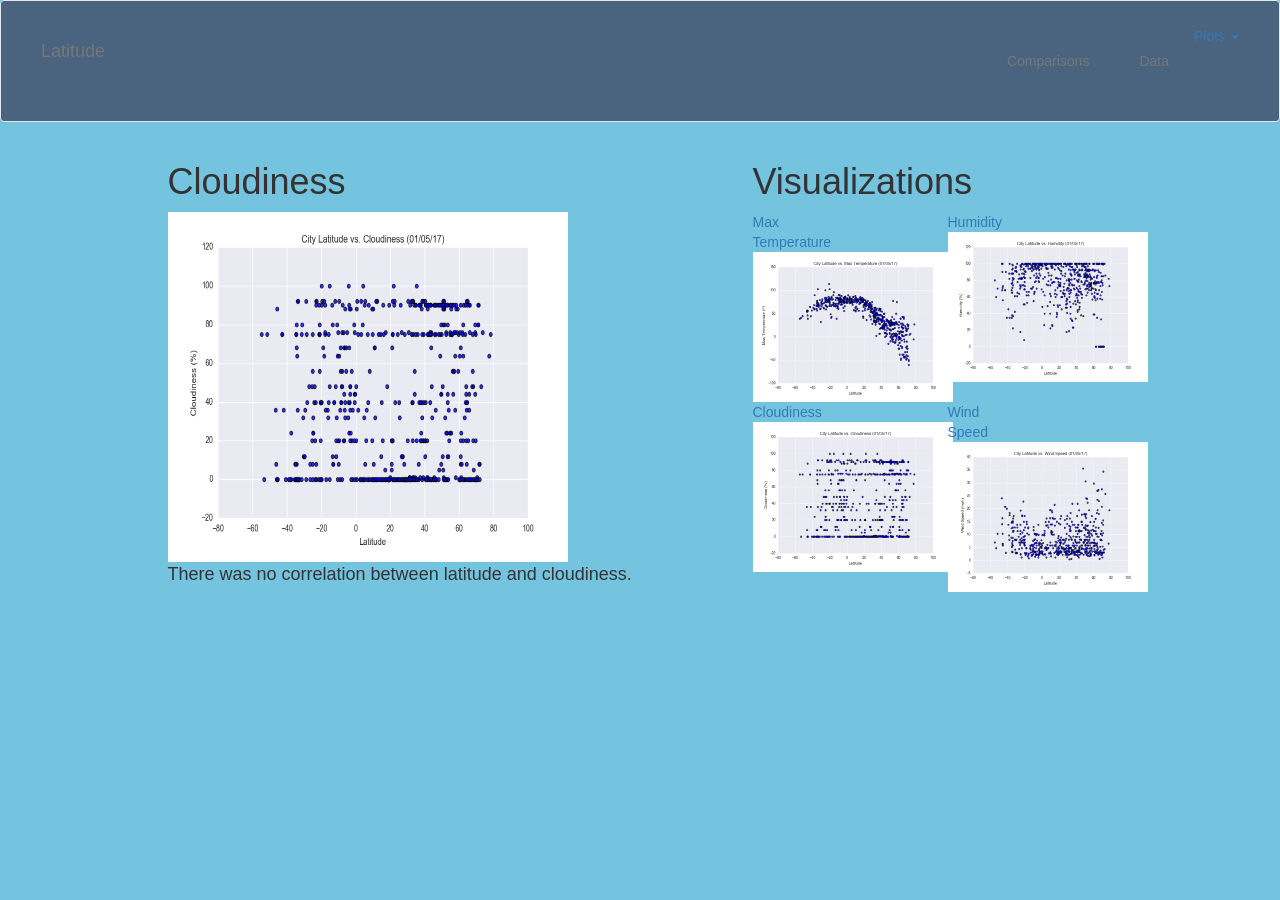
<file: Web Homework/cloud.html>
<!DOCTYPE html>
<html lang="en-us">

<head>

  <meta charset="UTF-8">
  <title>Latitude vs. Cloudiness</title>

  <link rel="stylesheet" href="https://maxcdn.bootstrapcdn.com/bootstrap/3.3.6/css/bootstrap.min.css">
  <link rel="stylesheet" href="style.css">
</head>
	  
<body>
        <nav class="navbar navbar-default">
                <div class="container-fluid">

                  <div class="navbar-header">
                    <button type="button" class="navbar-toggle collapsed" data-toggle="collapse" data-target="#bs-example-navbar-collapse-1" aria-expanded="false">
                      <span class="sr-only">Toggle navigation</span>
                      <span class="icon-bar"></span>
                      <span class="icon-bar"></span>
                      <span class="icon-bar"></span>
                    </button>
                    <a class="navbar-brand" href="Landing.html">Latitude</a>
                  </div>
              

                  <div class="collapse navbar-collapse" id="bs-example-navbar-collapse-1">
                    
                    <ul class="nav navbar-nav navbar-right">
                        <a href="#" class="dropdown-toggle" data-toggle="dropdown" role="button" aria-haspopup="true" aria-expanded="false">Plots <span class="caret"></span></a>
                        <li class="dropdown"></li>
                        <li><a href="Comparisons.html">Comparisons</a></li>
                      <li><a href="Data.html">Data</a></li>
                        <ul class="dropdown-menu">
                          <li><a href="Max Temp.html">Max Temperature</a></li>
                          <li><a href="Humidity.html">Humidity</a></li>
                          <li><a href="Cloudiness.html">Cloudiness</a></li>
                          <li role="separator" class="divider"></li>
                          <li><a href="Wind Speed.html">Wind Speed</a></li>
                        </ul>
                      </li>
                    </ul>
                  </div>
                </div>
              </nav>
              
              <div class="container">
                  <div class="row">
                   <div class="col-md-1"></div>  
                     <div class="col-md-6">
                    <h1>Cloudiness</h1>
                      <img src="Cloudiness.png" width="400" height="350">
                      <p>There was no correlation between latitude and cloudiness.</p>
                   </div>    
                     <div class="col-md-4 sidebar">
                      <div class="row">
                        <div class="col-md-12">
                          <h1>Visualizations</h1>
                        </div>
                      </div>
                     <div class="row">
              
                        <div class="col-md-3">    
                             <a href="Max Temp.html">Max Temperature<img src="Max Temp.png" width="200px" height="150px"></a>
                        </div>
                        <div class="col-md-3"></div>
                      
                        <div class="col-md-3">  
                             <a href="Humidity.html">Humidity<img src="Humidity.png" width="200px" height="150px"></a>
                        </div>
                        <div class="col-md-3"></div>  
                     </div>   
                     <div class ="row"> 
                        
                        <div class="col-md-3">  
                          <a href="Cloudiness.html">Cloudiness<img src="Cloudiness.png" width="200px" height="150px"></a>
                        </div>
                        <div class="col-md-3"></div>
                        
                        <div class="col-md-3">     
                          <a href="Wind Speed.html">Wind Speed<img src="Wind Speed.png" width="200px" height="150px"></a>
                        </div>
                        <div class="col-md-3"></div>
                      </div>    
                   </div>         
                  <div class="col-md-1"></div>
                </div>      
              </div>	 	
              </body>	

</html>
</file>
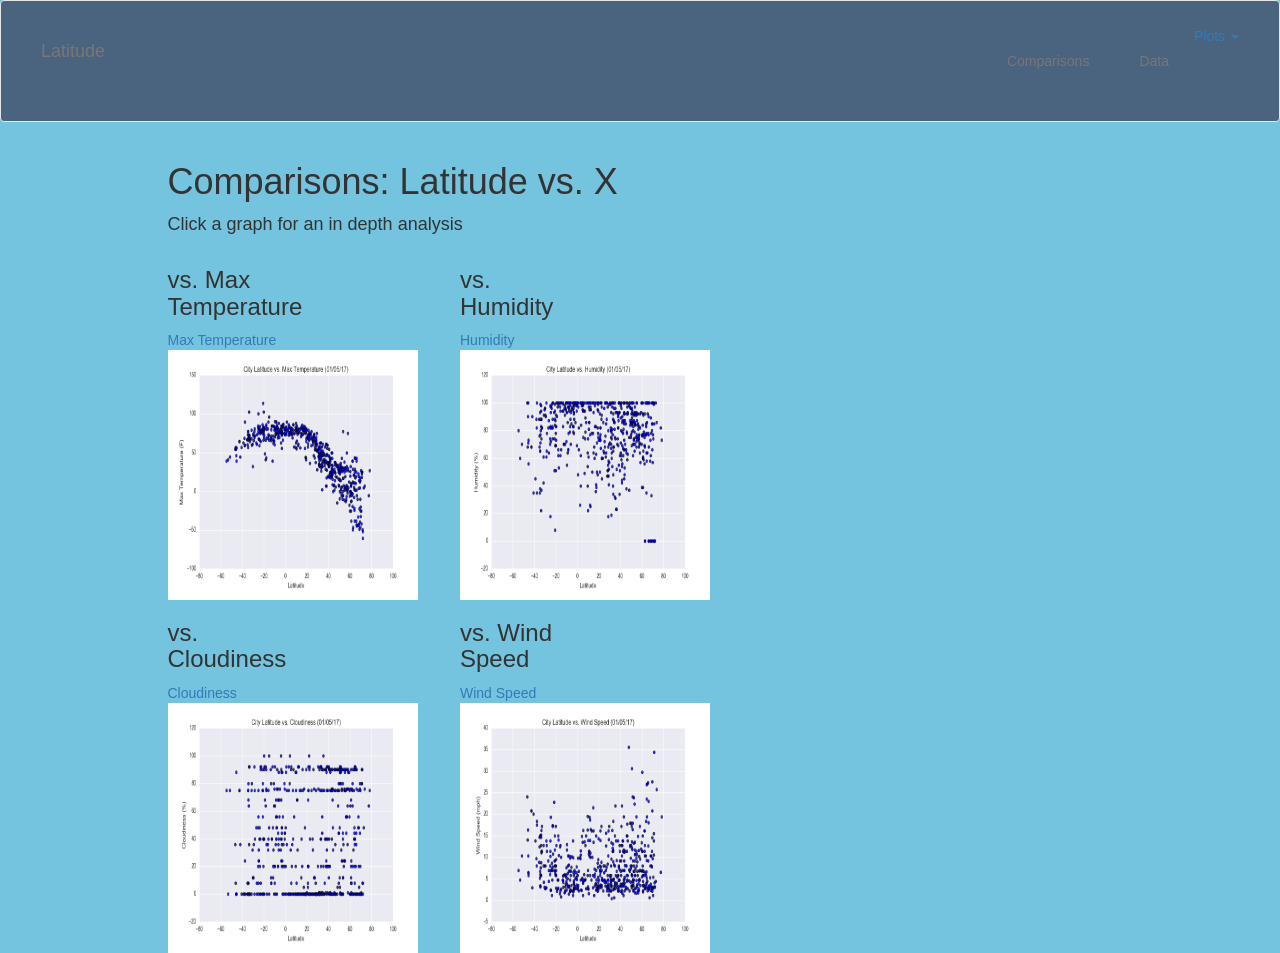
<file: Web Homework/compare.html>
<!DOCTYPE html>
<html lang="en-us">

<head>

  <meta charset="UTF-8">
  <title>Comparisons</title>

  <link rel="stylesheet" href="https://maxcdn.bootstrapcdn.com/bootstrap/3.3.6/css/bootstrap.min.css">
  <link rel="stylesheet" href="style.css">
</head>

<body>
		<nav class="navbar navbar-default">
				<div class="container-fluid">

				  <div class="navbar-header">
					<button type="button" class="navbar-toggle collapsed" data-toggle="collapse" data-target="#bs-example-navbar-collapse-1" aria-expanded="false">
					  <span class="sr-only">Toggle navigation</span>
					  <span class="icon-bar"></span>
					  <span class="icon-bar"></span>
					  <span class="icon-bar"></span>
					</button>
					<a class="navbar-brand" href="Landing.html">Latitude</a>
				  </div>
			  

				  <div class="collapse navbar-collapse" id="bs-example-navbar-collapse-1">
					
						<ul class="nav navbar-nav navbar-right">
								<a href="#" class="dropdown-toggle" data-toggle="dropdown" role="button" aria-haspopup="true" aria-expanded="false">Plots <span class="caret"></span></a>
								<li class="dropdown"></li>
								<li><a href="Comparisons.html">Comparisons</a></li>
							  <li><a href="Data.html">Data</a></li>
								<ul class="dropdown-menu">
								  <li><a href="Max Temp.html">Max Temperature</a></li>
								  <li><a href="Humidity.html">Humidity</a></li>
								  <li><a href="Cloudiness.html">Cloudiness</a></li>
								  <li role="separator" class="divider"></li>
								  <li><a href="Wind Speed.html">Wind Speed</a></li>
					  </li>
					</ul>
				  </div>
				</div>
			  </nav>
	        
			  <div class="container">
					<div class="row">
					   <div class="col-md-1"></div>  
					   <div class="col-md-6">
							<div class="row">
							  <div class="col-md-12">
								<h1>Comparisons: Latitude vs. X</h1>
								<p>Click a graph for an in depth analysis</p>
							  </div>  
							</div> 
						  <div class="row">
							<div class="col-md-3">
							  <h3>vs. Max Temperature</h3>    
							  <a href="Max Temp.html">Max Temperature<img src="Max Temp.png" width="250" height="250"></a> 
							</div>
							<div class="col-md-3"></div>
							<div class="col-md-3">
							  <h3>vs. Humidity</h3>     
							  <a href="Humidity.html">Humidity<img src="Humidity.png" width="250" height="250"></a> 
							</div>
							<div class="col-md-3"></div>
						  </div>
						  <div class="row">
							<div class="col-md-3">
							  <h3>vs. Cloudiness</h3>     
							  <a href="Cloudiness.html">Cloudiness<img src="Cloudiness.png" width="250" height="250"></a> 
							</div>
							<div class="col-md-3"></div>
							<div class="col-md-3">
							  <h3>vs. Wind Speed</h3>     
							  <a href="Wind Speed.html">Wind Speed<img src="Wind Speed.png" width="250" height="250"></a> 
							</div>
							<div class="col-md-3"></div>
						  </div>
						</div>
					</div>    
				  </body> 
				  <html>
</file>
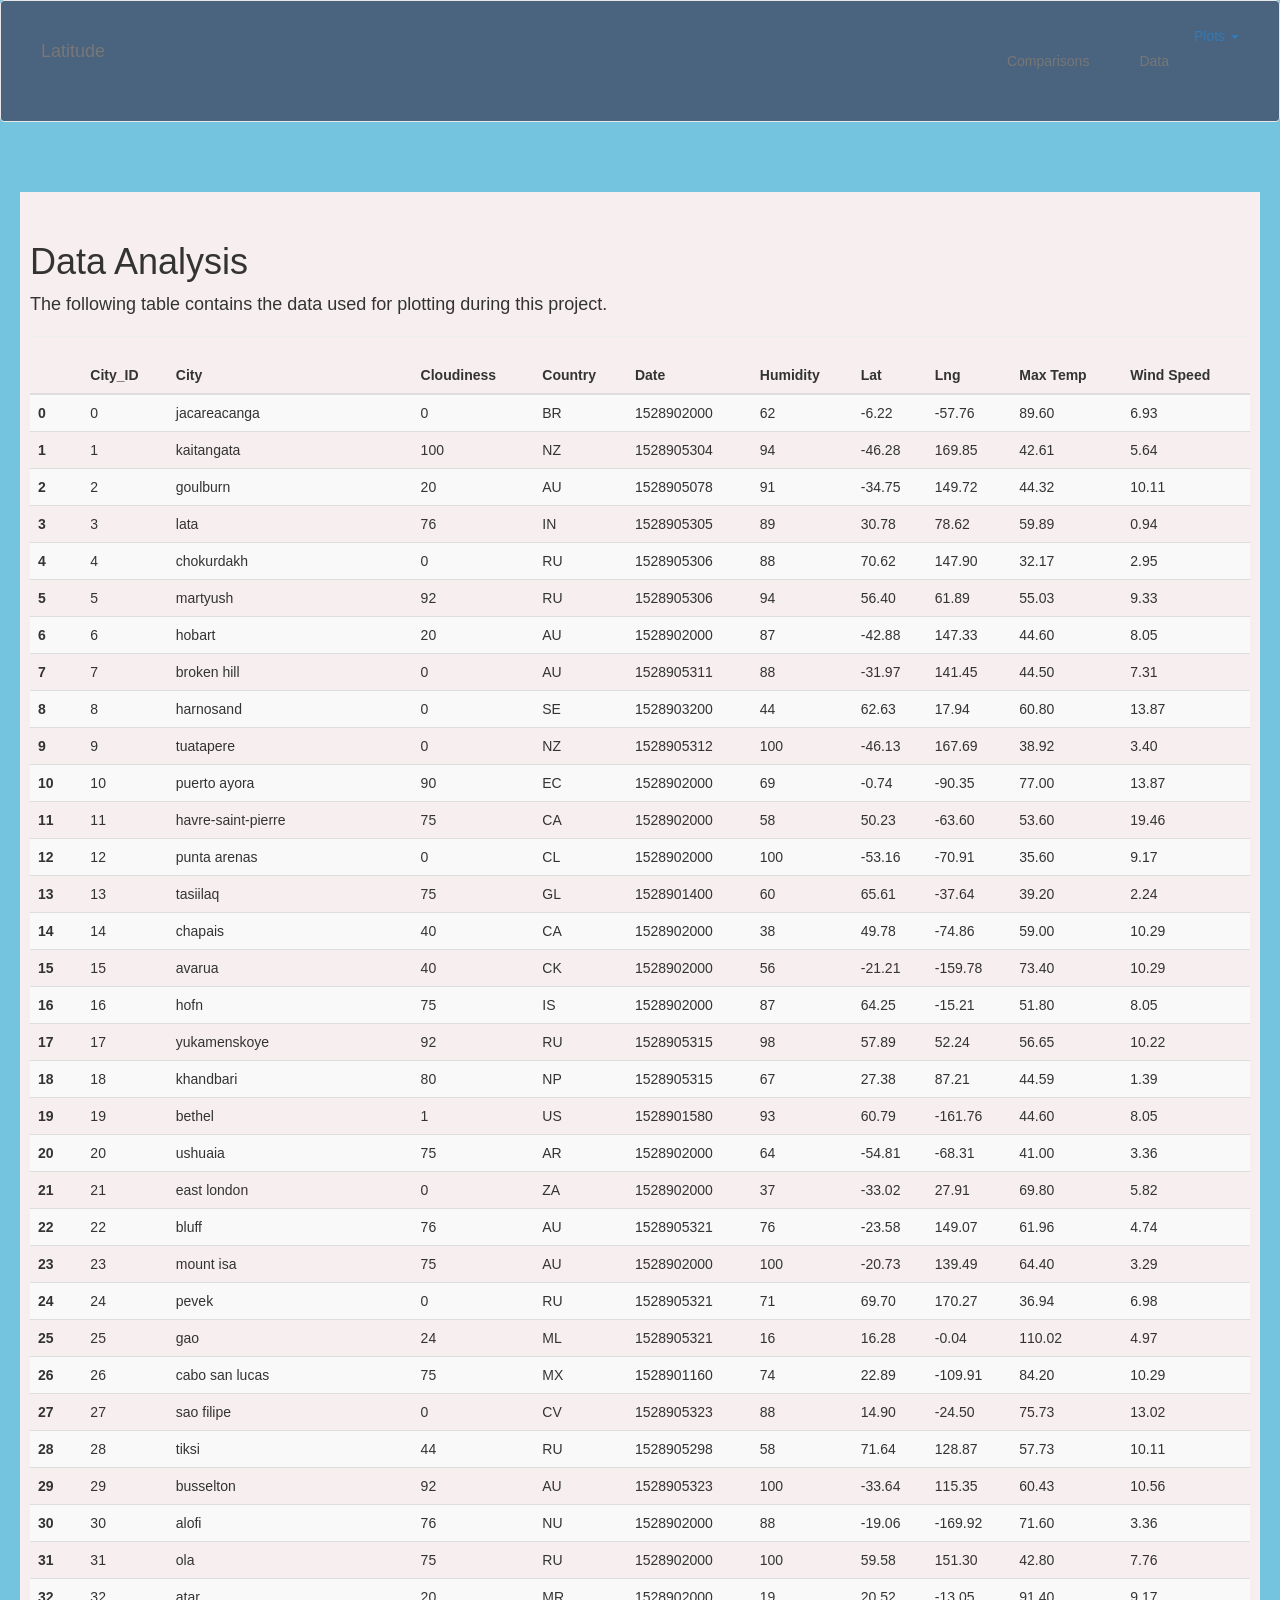
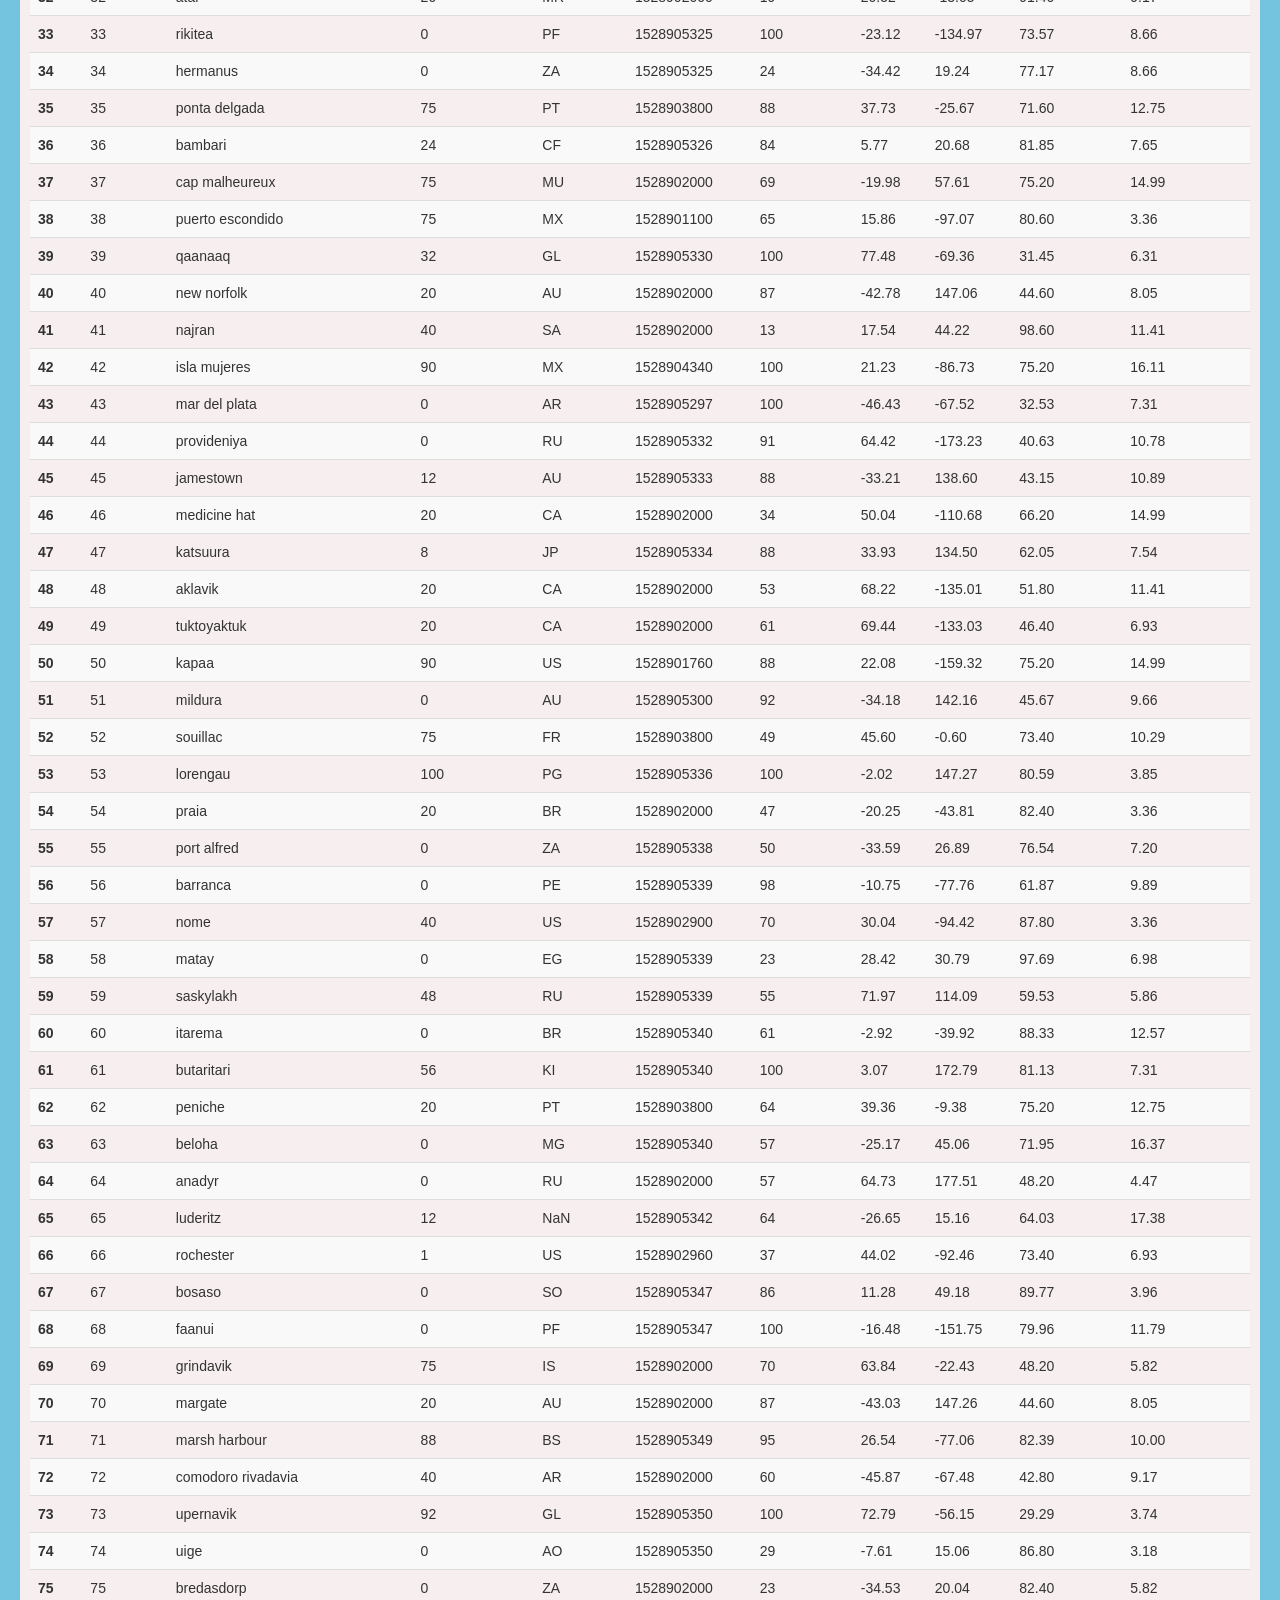
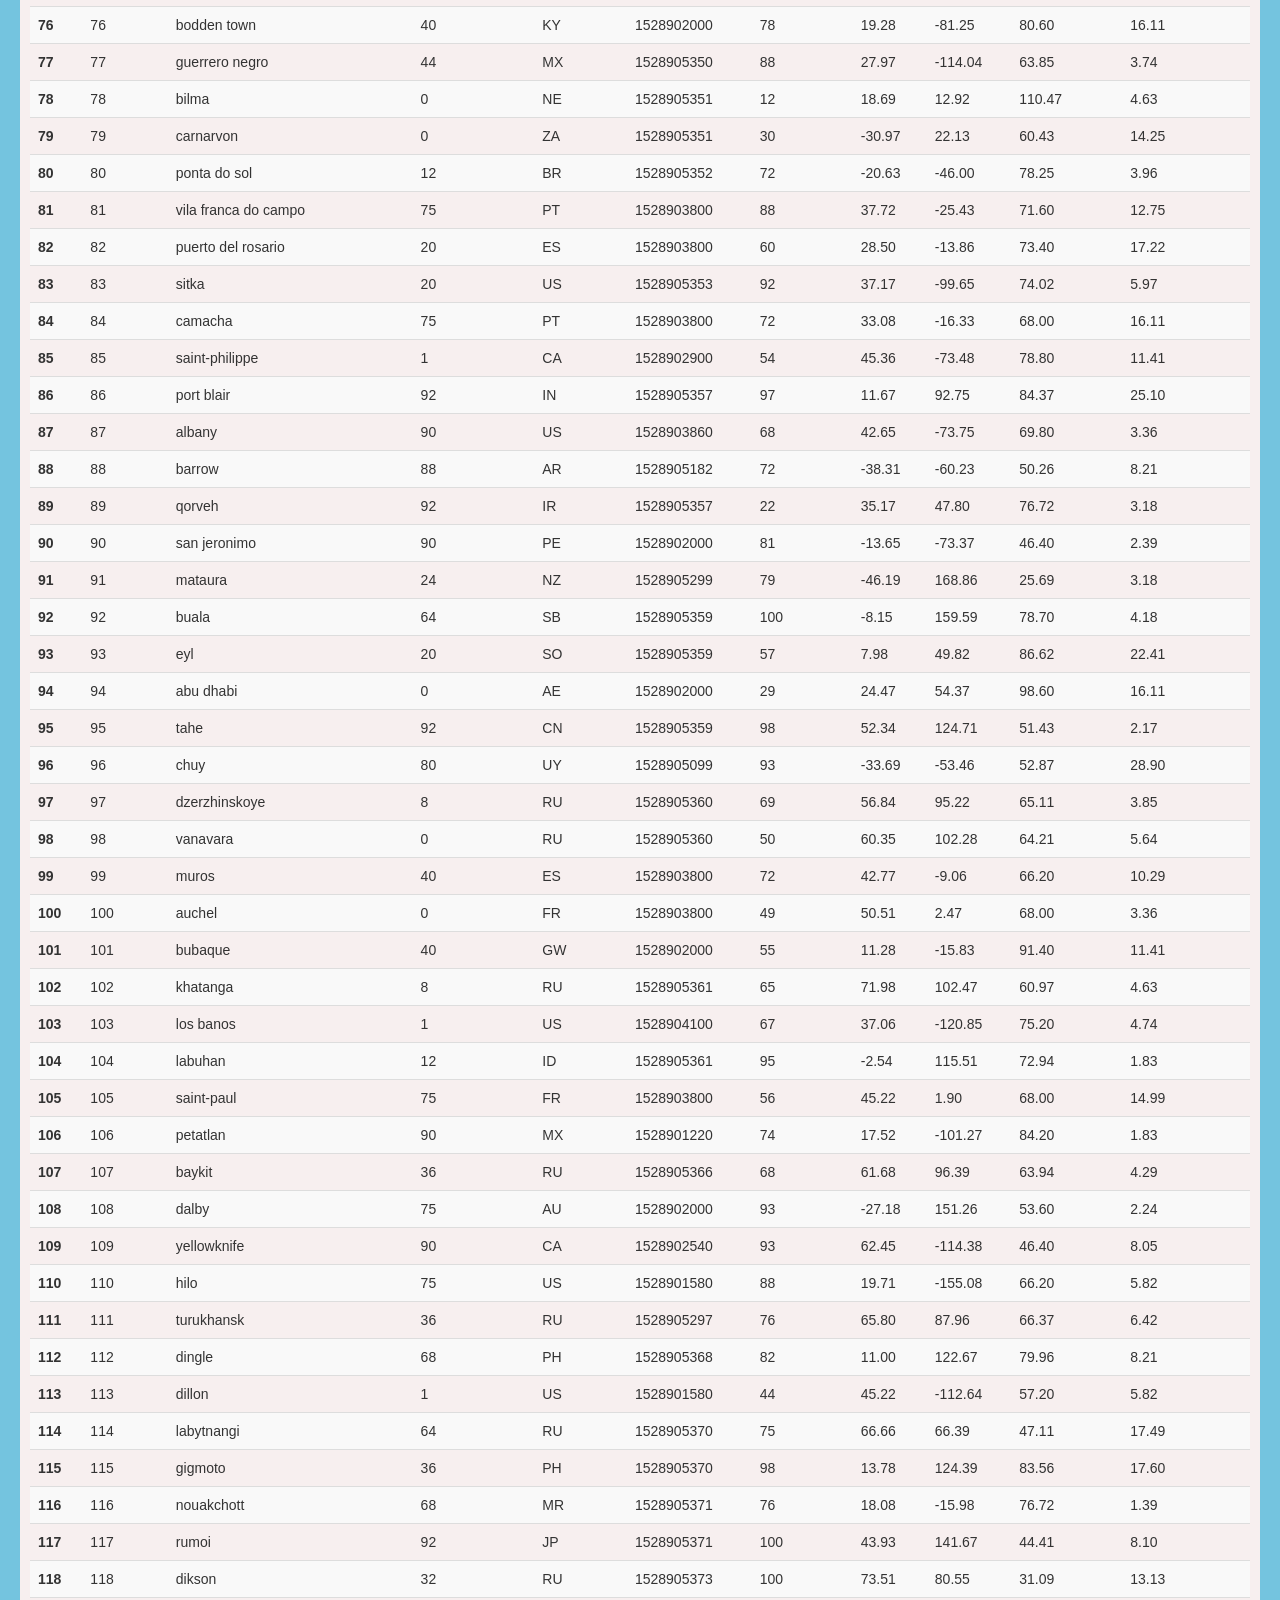
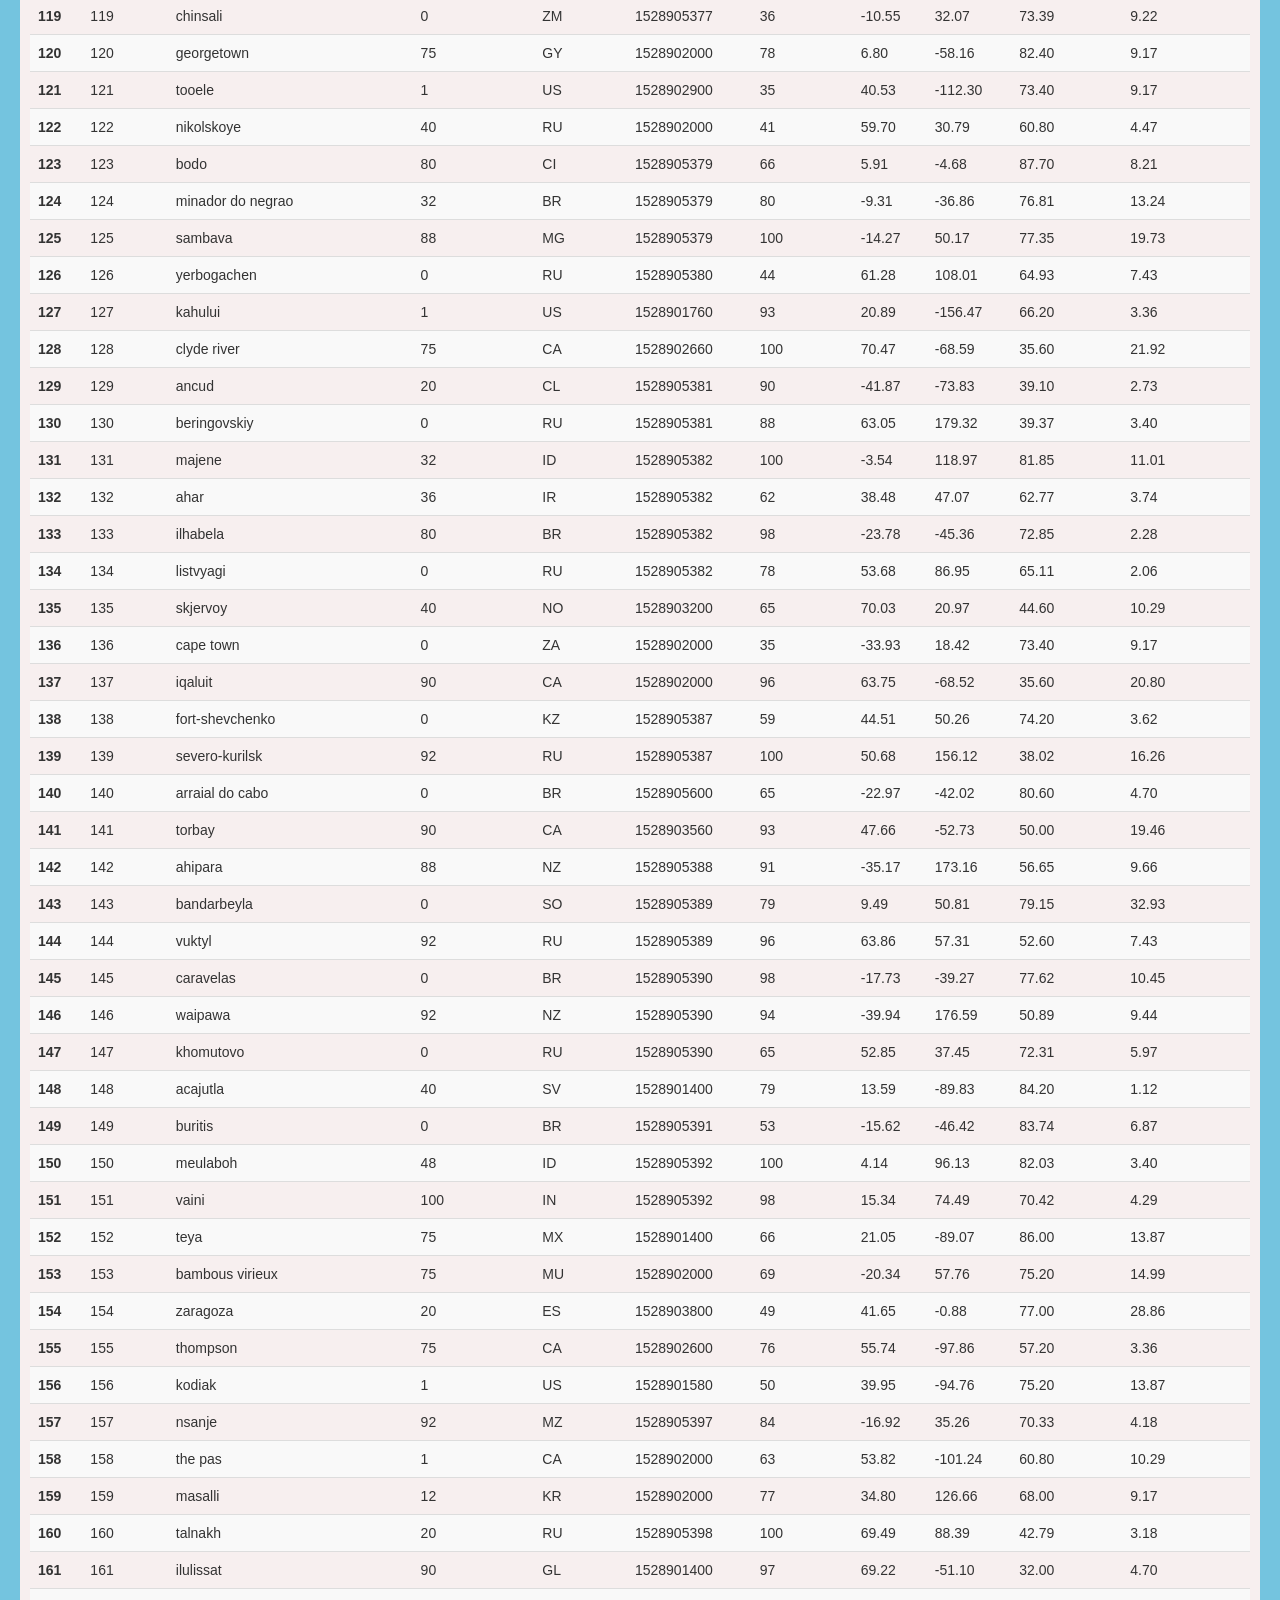
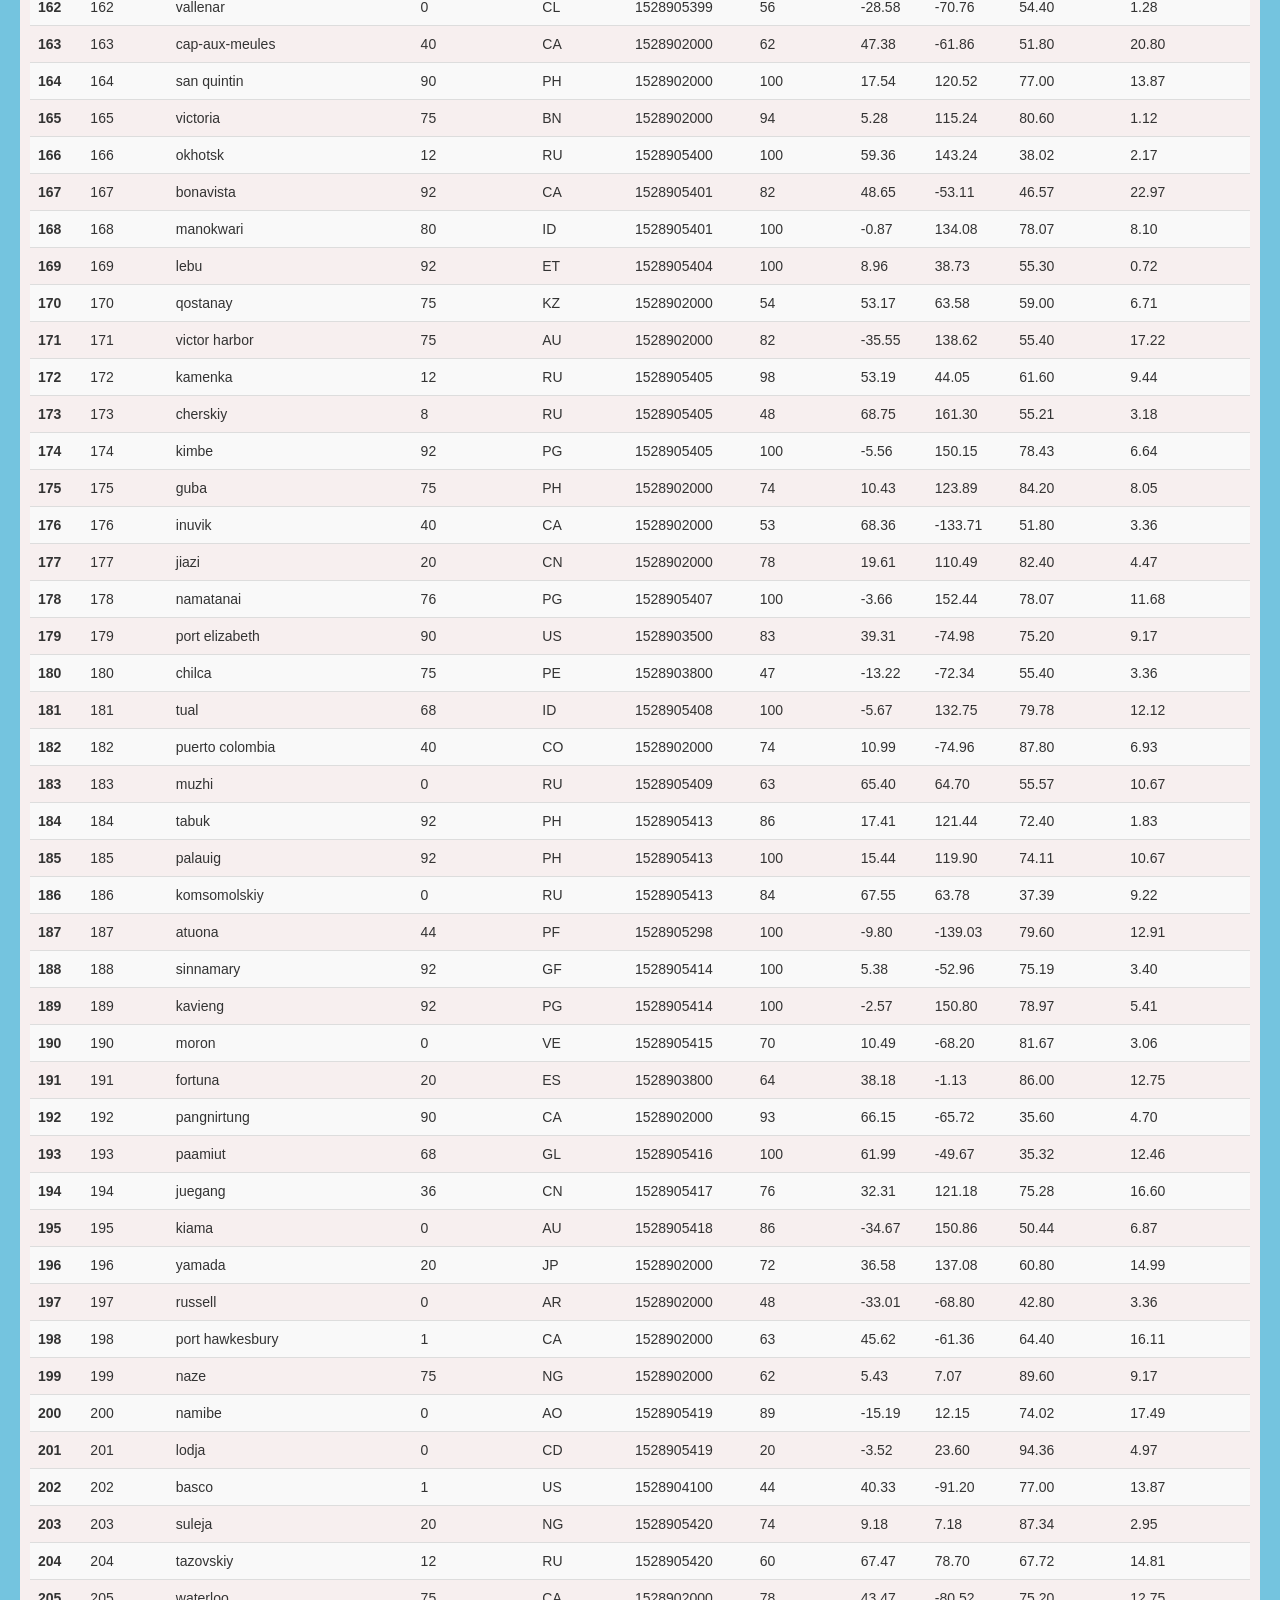
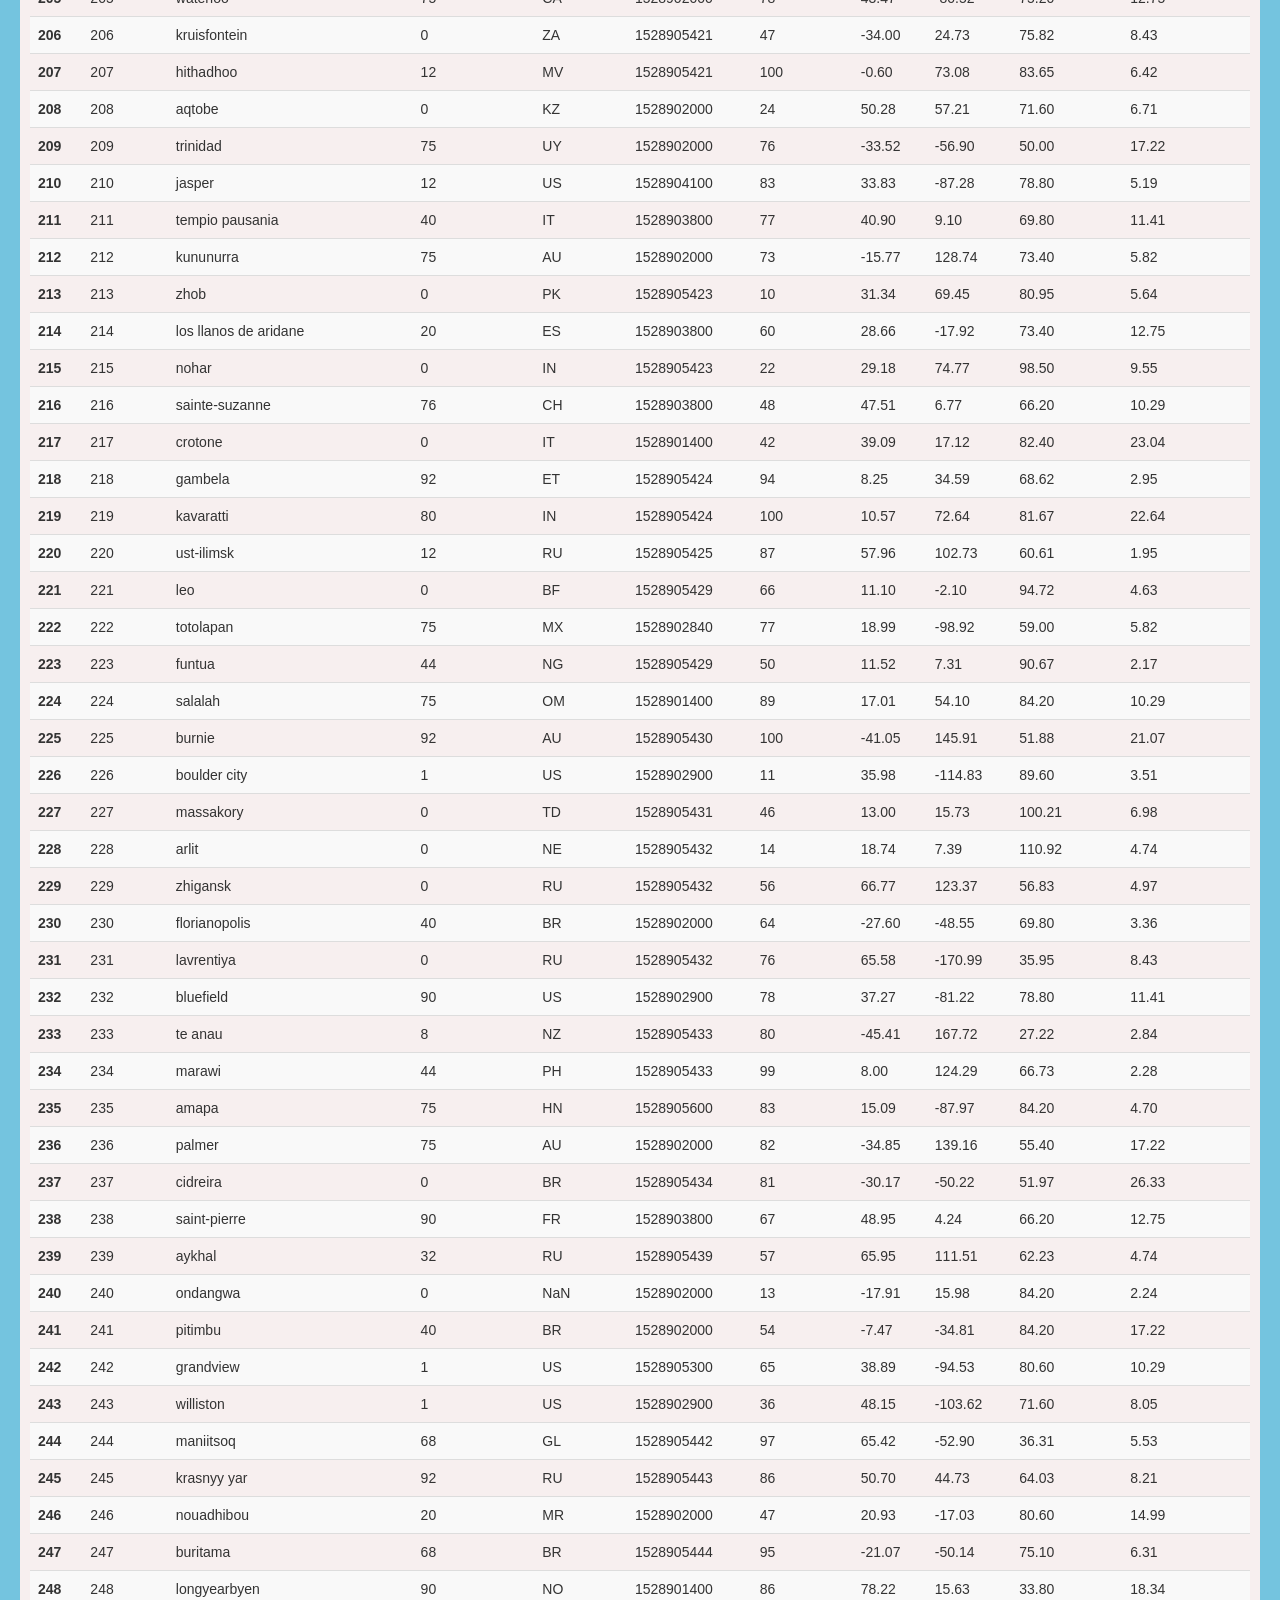
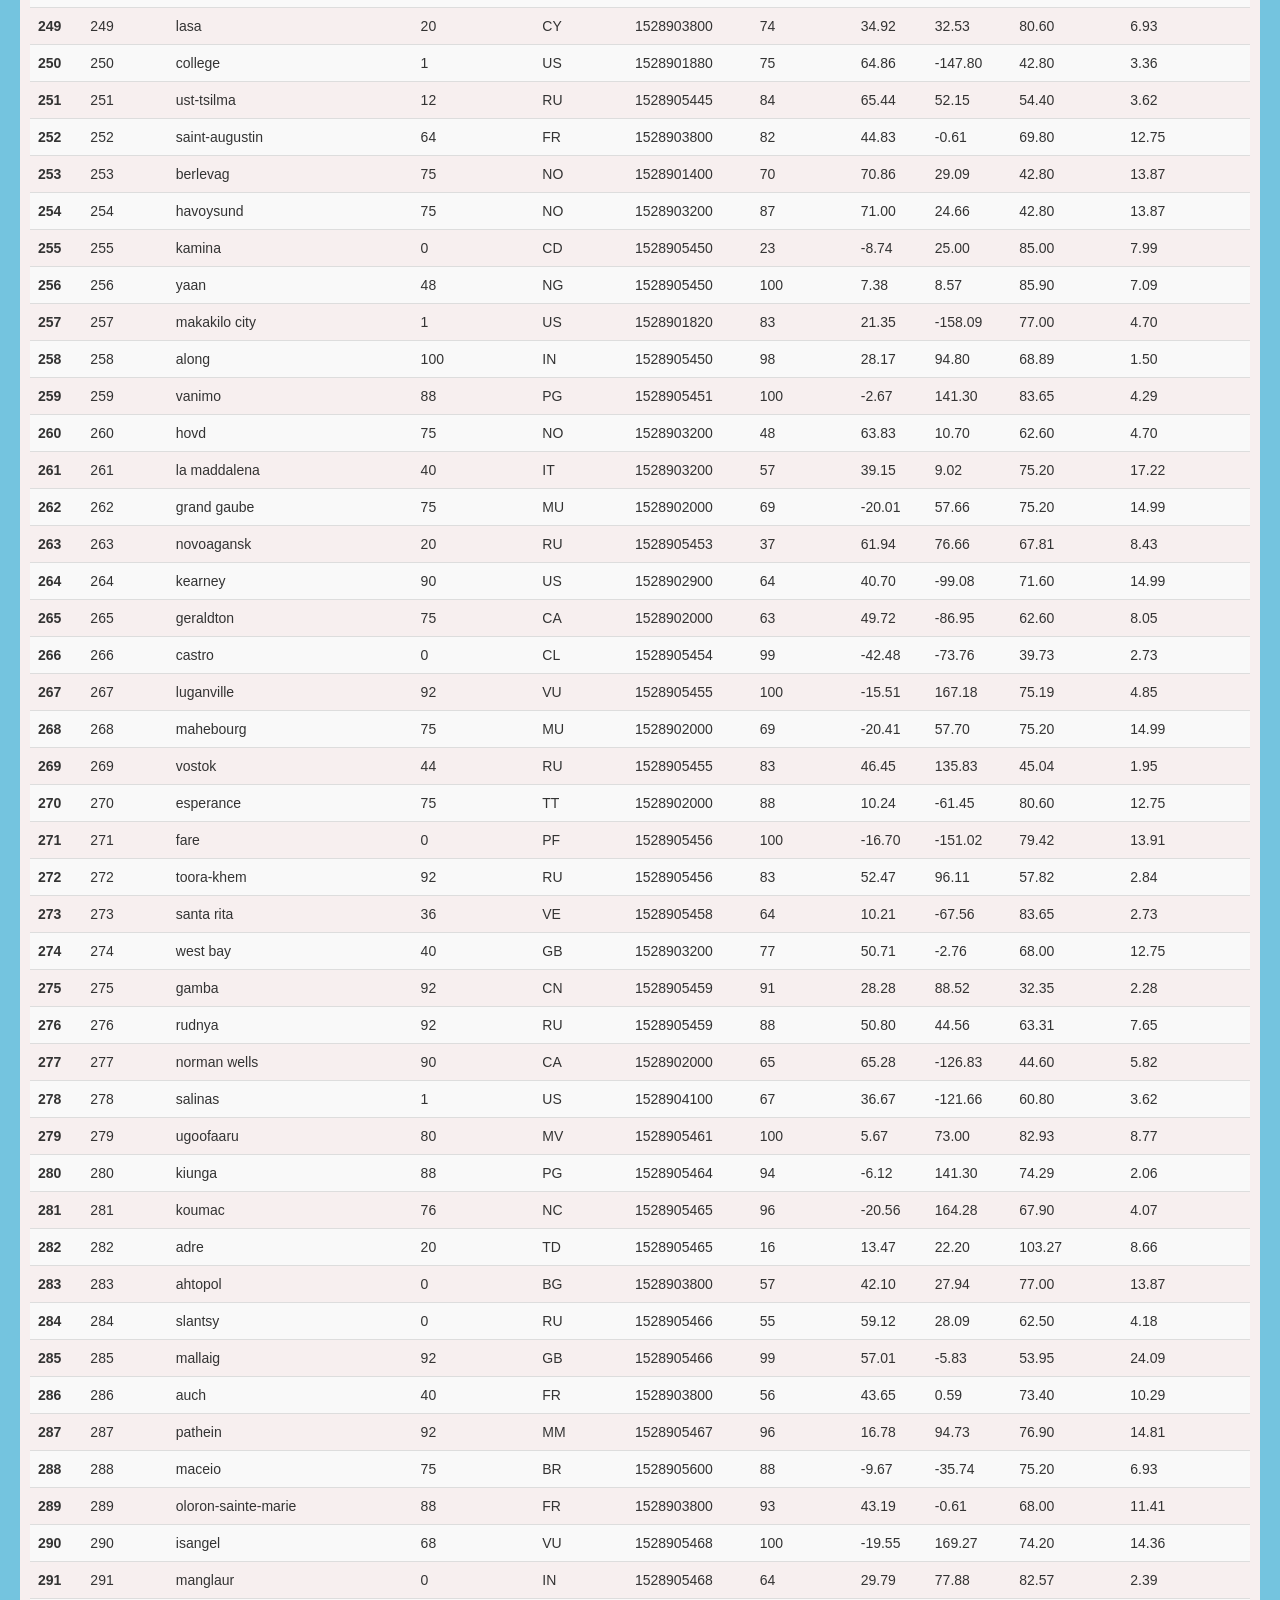
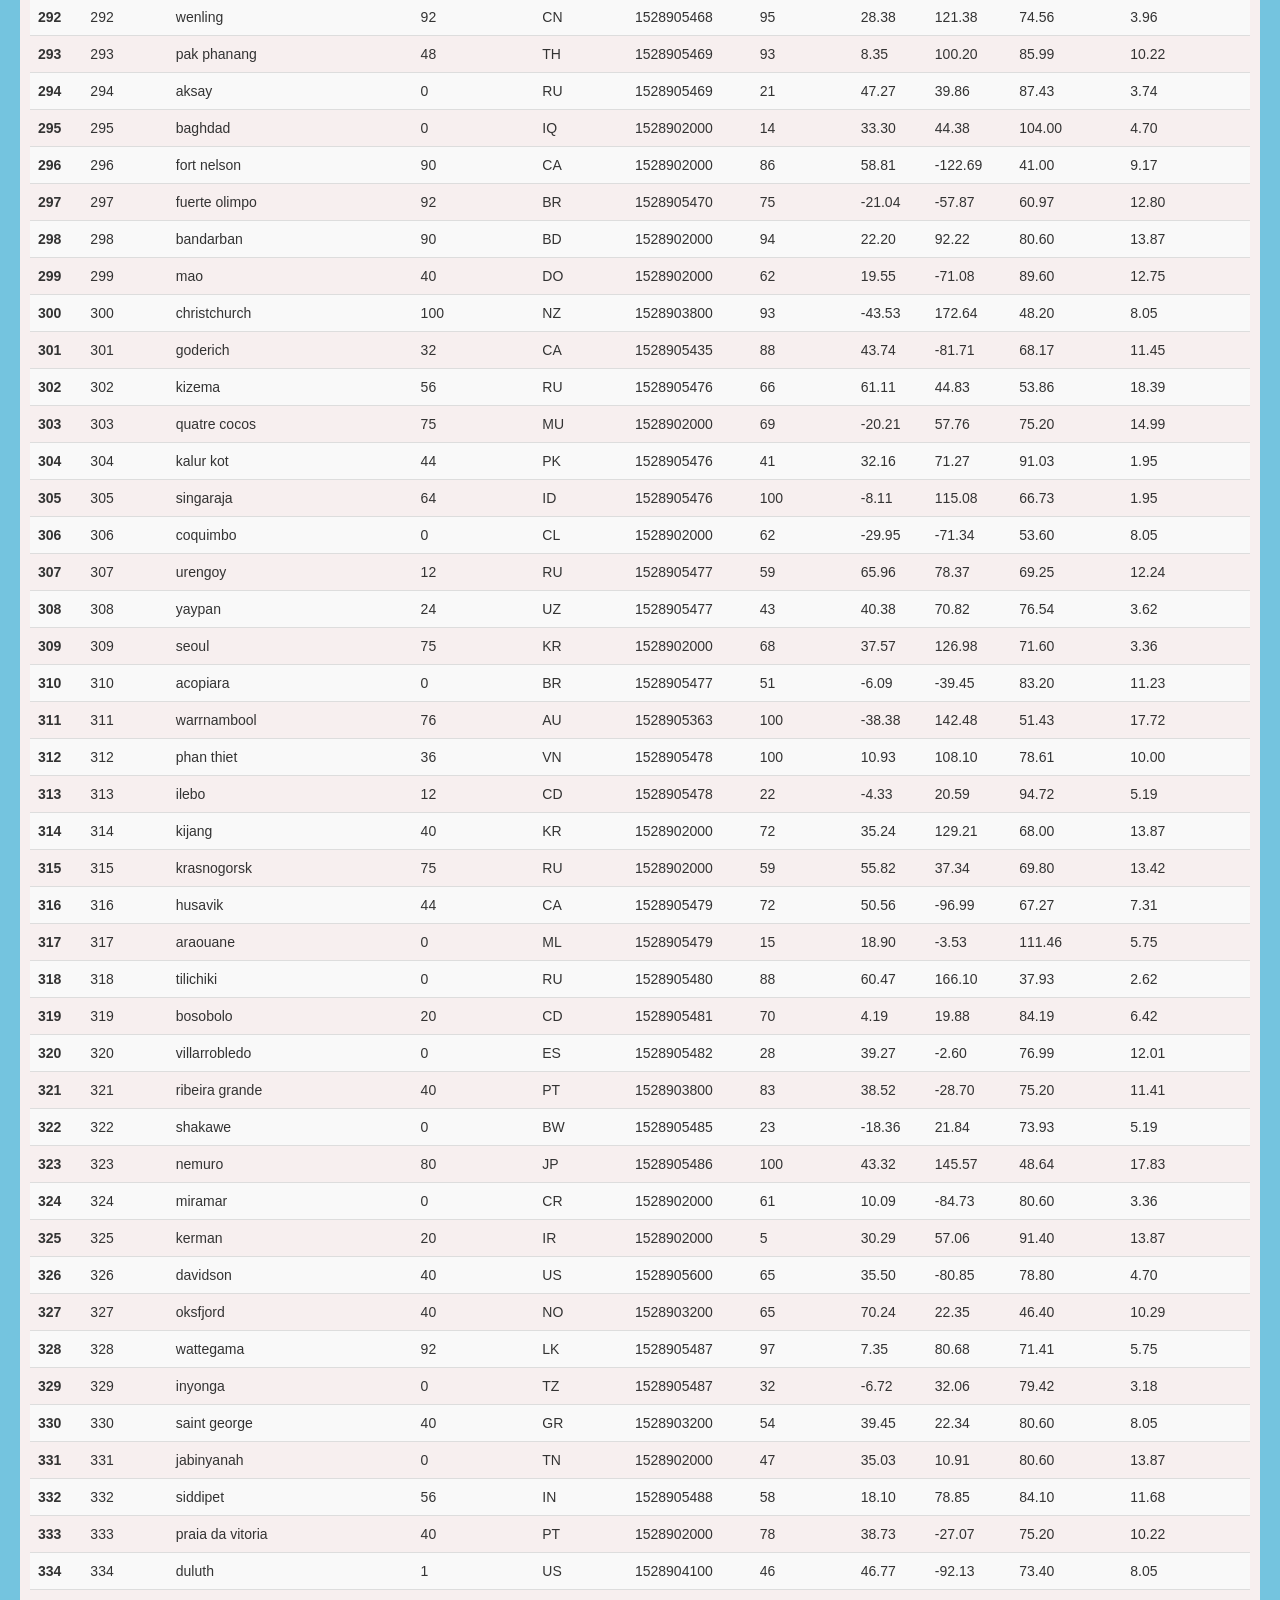
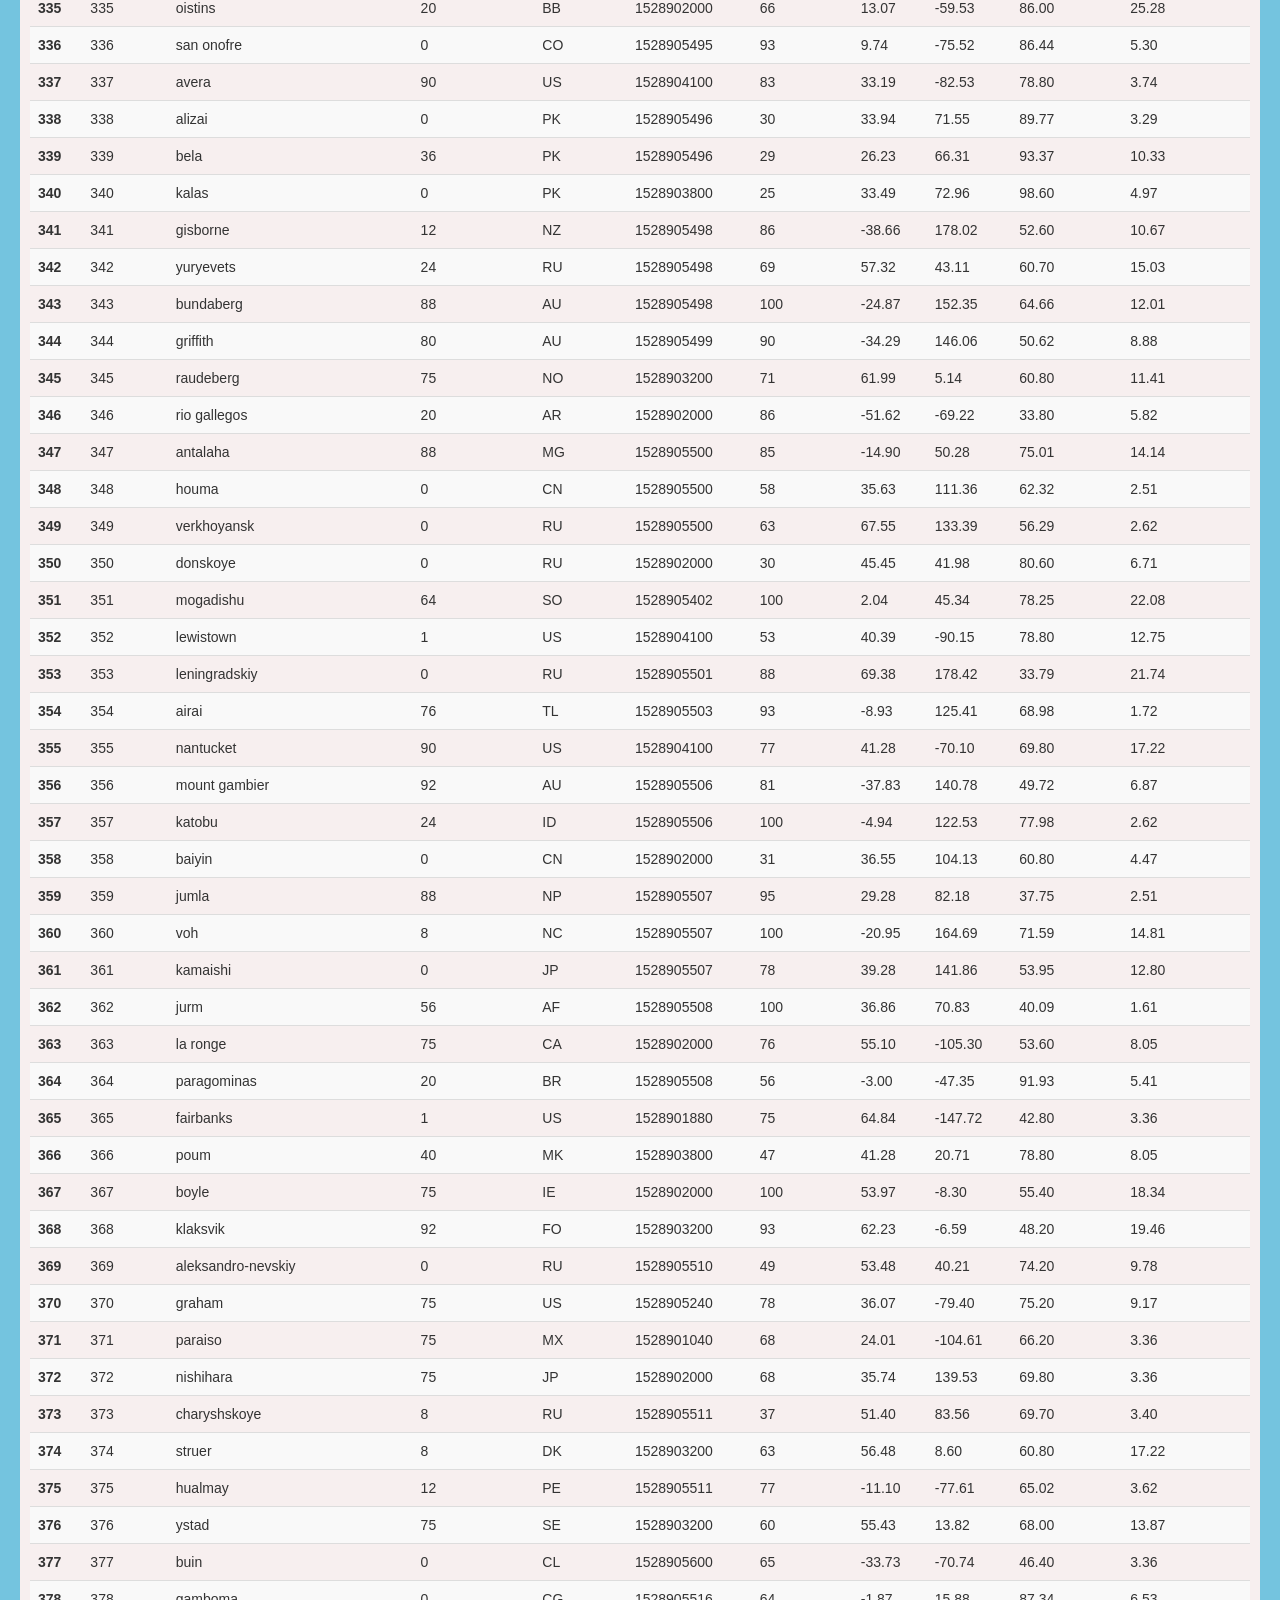
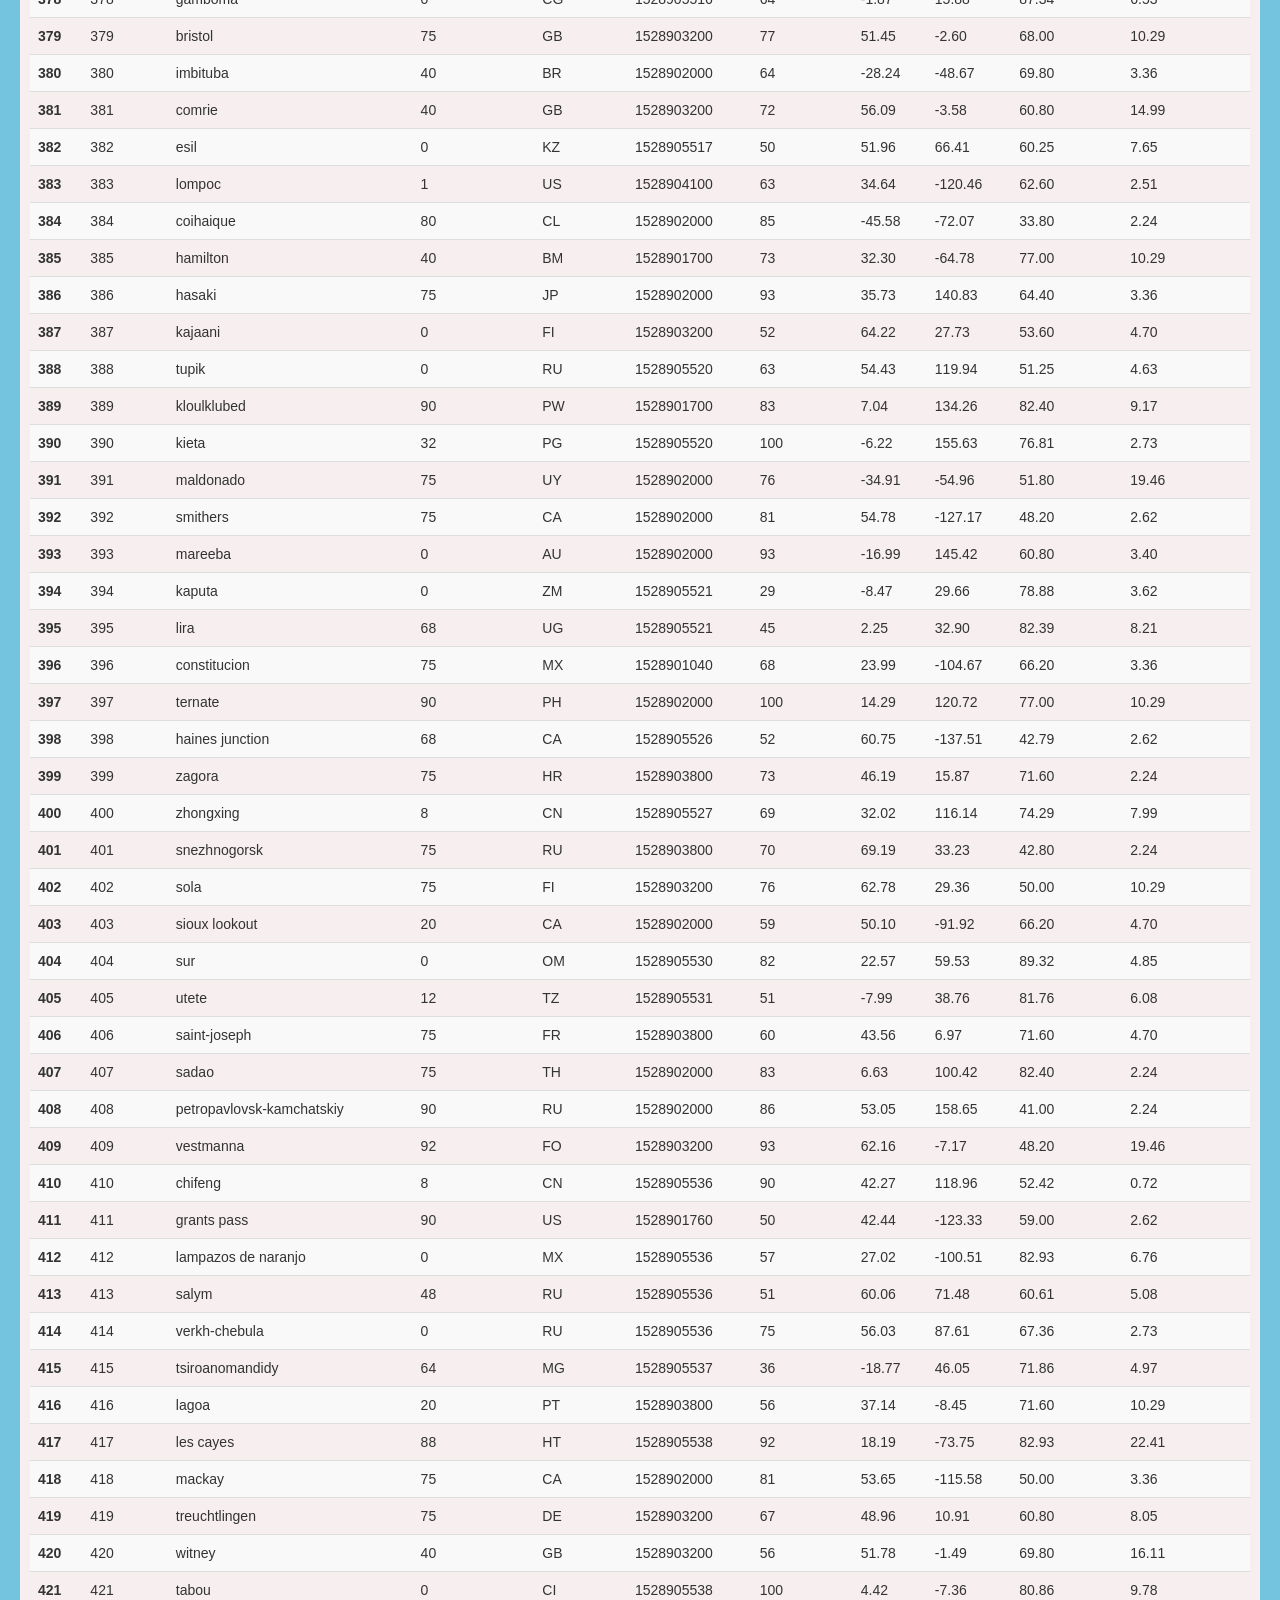
<file: Web Homework/data.html>
<!DOCTYPE html>
<html lang="en-us">

<head>

  <meta charset="UTF-8">
  <title>Data Table</title>

  <link rel="stylesheet" href="https://maxcdn.bootstrapcdn.com/bootstrap/3.3.6/css/bootstrap.min.css">
  <link rel="stylesheet" href="style.css">
</head>  
   
<body>
		<nav class="navbar navbar-default">
				<div class="container-fluid">

				  <div class="navbar-header">
					<button type="button" class="navbar-toggle collapsed" data-toggle="collapse" data-target="#bs-example-navbar-collapse-1" aria-expanded="false">
					  <span class="sr-only">Toggle navigation</span>
					  <span class="icon-bar"></span>
					  <span class="icon-bar"></span>
					  <span class="icon-bar"></span>
					</button>
					<a class="navbar-brand" href="Landing.html">Latitude</a>
				  </div>
			  

				  <div class="collapse navbar-collapse" id="bs-example-navbar-collapse-1">
					
						<ul class="nav navbar-nav navbar-right">
								<a href="#" class="dropdown-toggle" data-toggle="dropdown" role="button" aria-haspopup="true" aria-expanded="false">Plots <span class="caret"></span></a>
								<li class="dropdown"></li>
								<li><a href="Comparisons.html">Comparisons</a></li>
							  <li><a href="Data.html">Data</a></li>
								<ul class="dropdown-menu">
								  <li><a href="Max Temp.html">Max Temperature</a></li>
								  <li><a href="Humidity.html">Humidity</a></li>
								  <li><a href="Cloudiness.html">Cloudiness</a></li>
								  <li role="separator" class="divider"></li>
								  <li><a href="Wind Speed.html">Wind Speed</a></li>
					  </li>
					</ul>
				  </div>
				</div>
			  </nav>
        
	    <div class="content">
        	<div class="container-fluid">
                <div class="row">
                    <div class="col-md-12">
                        <div class="box">
                            <div class="page-header">
                                <h1 class="title">Data Analysis</h1>
                                <p class="category">The following table contains the data used for plotting during this project.</p>
                            </div>
                            <div class="content table-responsive table-full-width">
                                <table class="table table-hover table-striped">
                                		                                       
  <thead>
    <tr style="text-align: center;">
      <th></th>
      <th>City_ID</th>
      <th>City</th>
      <th>Cloudiness</th>
      <th>Country</th>
      <th>Date</th>
      <th>Humidity</th>
      <th>Lat</th>
      <th>Lng</th>
      <th>Max Temp</th>
      <th>Wind Speed</th>
    </tr>
  </thead>
  <tbody>
    <tr>
      <th>0</th>
      <td>0</td>
      <td>jacareacanga</td>
      <td>0</td>
      <td>BR</td>
      <td>1528902000</td>
      <td>62</td>
      <td>-6.22</td>
      <td>-57.76</td>
      <td>89.60</td>
      <td>6.93</td>
    </tr>
    <tr>
      <th>1</th>
      <td>1</td>
      <td>kaitangata</td>
      <td>100</td>
      <td>NZ</td>
      <td>1528905304</td>
      <td>94</td>
      <td>-46.28</td>
      <td>169.85</td>
      <td>42.61</td>
      <td>5.64</td>
    </tr>
    <tr>
      <th>2</th>
      <td>2</td>
      <td>goulburn</td>
      <td>20</td>
      <td>AU</td>
      <td>1528905078</td>
      <td>91</td>
      <td>-34.75</td>
      <td>149.72</td>
      <td>44.32</td>
      <td>10.11</td>
    </tr>
    <tr>
      <th>3</th>
      <td>3</td>
      <td>lata</td>
      <td>76</td>
      <td>IN</td>
      <td>1528905305</td>
      <td>89</td>
      <td>30.78</td>
      <td>78.62</td>
      <td>59.89</td>
      <td>0.94</td>
    </tr>
    <tr>
      <th>4</th>
      <td>4</td>
      <td>chokurdakh</td>
      <td>0</td>
      <td>RU</td>
      <td>1528905306</td>
      <td>88</td>
      <td>70.62</td>
      <td>147.90</td>
      <td>32.17</td>
      <td>2.95</td>
    </tr>
    <tr>
      <th>5</th>
      <td>5</td>
      <td>martyush</td>
      <td>92</td>
      <td>RU</td>
      <td>1528905306</td>
      <td>94</td>
      <td>56.40</td>
      <td>61.89</td>
      <td>55.03</td>
      <td>9.33</td>
    </tr>
    <tr>
      <th>6</th>
      <td>6</td>
      <td>hobart</td>
      <td>20</td>
      <td>AU</td>
      <td>1528902000</td>
      <td>87</td>
      <td>-42.88</td>
      <td>147.33</td>
      <td>44.60</td>
      <td>8.05</td>
    </tr>
    <tr>
      <th>7</th>
      <td>7</td>
      <td>broken hill</td>
      <td>0</td>
      <td>AU</td>
      <td>1528905311</td>
      <td>88</td>
      <td>-31.97</td>
      <td>141.45</td>
      <td>44.50</td>
      <td>7.31</td>
    </tr>
    <tr>
      <th>8</th>
      <td>8</td>
      <td>harnosand</td>
      <td>0</td>
      <td>SE</td>
      <td>1528903200</td>
      <td>44</td>
      <td>62.63</td>
      <td>17.94</td>
      <td>60.80</td>
      <td>13.87</td>
    </tr>
    <tr>
      <th>9</th>
      <td>9</td>
      <td>tuatapere</td>
      <td>0</td>
      <td>NZ</td>
      <td>1528905312</td>
      <td>100</td>
      <td>-46.13</td>
      <td>167.69</td>
      <td>38.92</td>
      <td>3.40</td>
    </tr>
    <tr>
      <th>10</th>
      <td>10</td>
      <td>puerto ayora</td>
      <td>90</td>
      <td>EC</td>
      <td>1528902000</td>
      <td>69</td>
      <td>-0.74</td>
      <td>-90.35</td>
      <td>77.00</td>
      <td>13.87</td>
    </tr>
    <tr>
      <th>11</th>
      <td>11</td>
      <td>havre-saint-pierre</td>
      <td>75</td>
      <td>CA</td>
      <td>1528902000</td>
      <td>58</td>
      <td>50.23</td>
      <td>-63.60</td>
      <td>53.60</td>
      <td>19.46</td>
    </tr>
    <tr>
      <th>12</th>
      <td>12</td>
      <td>punta arenas</td>
      <td>0</td>
      <td>CL</td>
      <td>1528902000</td>
      <td>100</td>
      <td>-53.16</td>
      <td>-70.91</td>
      <td>35.60</td>
      <td>9.17</td>
    </tr>
    <tr>
      <th>13</th>
      <td>13</td>
      <td>tasiilaq</td>
      <td>75</td>
      <td>GL</td>
      <td>1528901400</td>
      <td>60</td>
      <td>65.61</td>
      <td>-37.64</td>
      <td>39.20</td>
      <td>2.24</td>
    </tr>
    <tr>
      <th>14</th>
      <td>14</td>
      <td>chapais</td>
      <td>40</td>
      <td>CA</td>
      <td>1528902000</td>
      <td>38</td>
      <td>49.78</td>
      <td>-74.86</td>
      <td>59.00</td>
      <td>10.29</td>
    </tr>
    <tr>
      <th>15</th>
      <td>15</td>
      <td>avarua</td>
      <td>40</td>
      <td>CK</td>
      <td>1528902000</td>
      <td>56</td>
      <td>-21.21</td>
      <td>-159.78</td>
      <td>73.40</td>
      <td>10.29</td>
    </tr>
    <tr>
      <th>16</th>
      <td>16</td>
      <td>hofn</td>
      <td>75</td>
      <td>IS</td>
      <td>1528902000</td>
      <td>87</td>
      <td>64.25</td>
      <td>-15.21</td>
      <td>51.80</td>
      <td>8.05</td>
    </tr>
    <tr>
      <th>17</th>
      <td>17</td>
      <td>yukamenskoye</td>
      <td>92</td>
      <td>RU</td>
      <td>1528905315</td>
      <td>98</td>
      <td>57.89</td>
      <td>52.24</td>
      <td>56.65</td>
      <td>10.22</td>
    </tr>
    <tr>
      <th>18</th>
      <td>18</td>
      <td>khandbari</td>
      <td>80</td>
      <td>NP</td>
      <td>1528905315</td>
      <td>67</td>
      <td>27.38</td>
      <td>87.21</td>
      <td>44.59</td>
      <td>1.39</td>
    </tr>
    <tr>
      <th>19</th>
      <td>19</td>
      <td>bethel</td>
      <td>1</td>
      <td>US</td>
      <td>1528901580</td>
      <td>93</td>
      <td>60.79</td>
      <td>-161.76</td>
      <td>44.60</td>
      <td>8.05</td>
    </tr>
    <tr>
      <th>20</th>
      <td>20</td>
      <td>ushuaia</td>
      <td>75</td>
      <td>AR</td>
      <td>1528902000</td>
      <td>64</td>
      <td>-54.81</td>
      <td>-68.31</td>
      <td>41.00</td>
      <td>3.36</td>
    </tr>
    <tr>
      <th>21</th>
      <td>21</td>
      <td>east london</td>
      <td>0</td>
      <td>ZA</td>
      <td>1528902000</td>
      <td>37</td>
      <td>-33.02</td>
      <td>27.91</td>
      <td>69.80</td>
      <td>5.82</td>
    </tr>
    <tr>
      <th>22</th>
      <td>22</td>
      <td>bluff</td>
      <td>76</td>
      <td>AU</td>
      <td>1528905321</td>
      <td>76</td>
      <td>-23.58</td>
      <td>149.07</td>
      <td>61.96</td>
      <td>4.74</td>
    </tr>
    <tr>
      <th>23</th>
      <td>23</td>
      <td>mount isa</td>
      <td>75</td>
      <td>AU</td>
      <td>1528902000</td>
      <td>100</td>
      <td>-20.73</td>
      <td>139.49</td>
      <td>64.40</td>
      <td>3.29</td>
    </tr>
    <tr>
      <th>24</th>
      <td>24</td>
      <td>pevek</td>
      <td>0</td>
      <td>RU</td>
      <td>1528905321</td>
      <td>71</td>
      <td>69.70</td>
      <td>170.27</td>
      <td>36.94</td>
      <td>6.98</td>
    </tr>
    <tr>
      <th>25</th>
      <td>25</td>
      <td>gao</td>
      <td>24</td>
      <td>ML</td>
      <td>1528905321</td>
      <td>16</td>
      <td>16.28</td>
      <td>-0.04</td>
      <td>110.02</td>
      <td>4.97</td>
    </tr>
    <tr>
      <th>26</th>
      <td>26</td>
      <td>cabo san lucas</td>
      <td>75</td>
      <td>MX</td>
      <td>1528901160</td>
      <td>74</td>
      <td>22.89</td>
      <td>-109.91</td>
      <td>84.20</td>
      <td>10.29</td>
    </tr>
    <tr>
      <th>27</th>
      <td>27</td>
      <td>sao filipe</td>
      <td>0</td>
      <td>CV</td>
      <td>1528905323</td>
      <td>88</td>
      <td>14.90</td>
      <td>-24.50</td>
      <td>75.73</td>
      <td>13.02</td>
    </tr>
    <tr>
      <th>28</th>
      <td>28</td>
      <td>tiksi</td>
      <td>44</td>
      <td>RU</td>
      <td>1528905298</td>
      <td>58</td>
      <td>71.64</td>
      <td>128.87</td>
      <td>57.73</td>
      <td>10.11</td>
    </tr>
    <tr>
      <th>29</th>
      <td>29</td>
      <td>busselton</td>
      <td>92</td>
      <td>AU</td>
      <td>1528905323</td>
      <td>100</td>
      <td>-33.64</td>
      <td>115.35</td>
      <td>60.43</td>
      <td>10.56</td>
    </tr>
    <tr>
      <th>30</th>
      <td>30</td>
      <td>alofi</td>
      <td>76</td>
      <td>NU</td>
      <td>1528902000</td>
      <td>88</td>
      <td>-19.06</td>
      <td>-169.92</td>
      <td>71.60</td>
      <td>3.36</td>
    </tr>
    <tr>
      <th>31</th>
      <td>31</td>
      <td>ola</td>
      <td>75</td>
      <td>RU</td>
      <td>1528902000</td>
      <td>100</td>
      <td>59.58</td>
      <td>151.30</td>
      <td>42.80</td>
      <td>7.76</td>
    </tr>
    <tr>
      <th>32</th>
      <td>32</td>
      <td>atar</td>
      <td>20</td>
      <td>MR</td>
      <td>1528902000</td>
      <td>19</td>
      <td>20.52</td>
      <td>-13.05</td>
      <td>91.40</td>
      <td>9.17</td>
    </tr>
    <tr>
      <th>33</th>
      <td>33</td>
      <td>rikitea</td>
      <td>0</td>
      <td>PF</td>
      <td>1528905325</td>
      <td>100</td>
      <td>-23.12</td>
      <td>-134.97</td>
      <td>73.57</td>
      <td>8.66</td>
    </tr>
    <tr>
      <th>34</th>
      <td>34</td>
      <td>hermanus</td>
      <td>0</td>
      <td>ZA</td>
      <td>1528905325</td>
      <td>24</td>
      <td>-34.42</td>
      <td>19.24</td>
      <td>77.17</td>
      <td>8.66</td>
    </tr>
    <tr>
      <th>35</th>
      <td>35</td>
      <td>ponta delgada</td>
      <td>75</td>
      <td>PT</td>
      <td>1528903800</td>
      <td>88</td>
      <td>37.73</td>
      <td>-25.67</td>
      <td>71.60</td>
      <td>12.75</td>
    </tr>
    <tr>
      <th>36</th>
      <td>36</td>
      <td>bambari</td>
      <td>24</td>
      <td>CF</td>
      <td>1528905326</td>
      <td>84</td>
      <td>5.77</td>
      <td>20.68</td>
      <td>81.85</td>
      <td>7.65</td>
    </tr>
    <tr>
      <th>37</th>
      <td>37</td>
      <td>cap malheureux</td>
      <td>75</td>
      <td>MU</td>
      <td>1528902000</td>
      <td>69</td>
      <td>-19.98</td>
      <td>57.61</td>
      <td>75.20</td>
      <td>14.99</td>
    </tr>
    <tr>
      <th>38</th>
      <td>38</td>
      <td>puerto escondido</td>
      <td>75</td>
      <td>MX</td>
      <td>1528901100</td>
      <td>65</td>
      <td>15.86</td>
      <td>-97.07</td>
      <td>80.60</td>
      <td>3.36</td>
    </tr>
    <tr>
      <th>39</th>
      <td>39</td>
      <td>qaanaaq</td>
      <td>32</td>
      <td>GL</td>
      <td>1528905330</td>
      <td>100</td>
      <td>77.48</td>
      <td>-69.36</td>
      <td>31.45</td>
      <td>6.31</td>
    </tr>
    <tr>
      <th>40</th>
      <td>40</td>
      <td>new norfolk</td>
      <td>20</td>
      <td>AU</td>
      <td>1528902000</td>
      <td>87</td>
      <td>-42.78</td>
      <td>147.06</td>
      <td>44.60</td>
      <td>8.05</td>
    </tr>
    <tr>
      <th>41</th>
      <td>41</td>
      <td>najran</td>
      <td>40</td>
      <td>SA</td>
      <td>1528902000</td>
      <td>13</td>
      <td>17.54</td>
      <td>44.22</td>
      <td>98.60</td>
      <td>11.41</td>
    </tr>
    <tr>
      <th>42</th>
      <td>42</td>
      <td>isla mujeres</td>
      <td>90</td>
      <td>MX</td>
      <td>1528904340</td>
      <td>100</td>
      <td>21.23</td>
      <td>-86.73</td>
      <td>75.20</td>
      <td>16.11</td>
    </tr>
    <tr>
      <th>43</th>
      <td>43</td>
      <td>mar del plata</td>
      <td>0</td>
      <td>AR</td>
      <td>1528905297</td>
      <td>100</td>
      <td>-46.43</td>
      <td>-67.52</td>
      <td>32.53</td>
      <td>7.31</td>
    </tr>
    <tr>
      <th>44</th>
      <td>44</td>
      <td>provideniya</td>
      <td>0</td>
      <td>RU</td>
      <td>1528905332</td>
      <td>91</td>
      <td>64.42</td>
      <td>-173.23</td>
      <td>40.63</td>
      <td>10.78</td>
    </tr>
    <tr>
      <th>45</th>
      <td>45</td>
      <td>jamestown</td>
      <td>12</td>
      <td>AU</td>
      <td>1528905333</td>
      <td>88</td>
      <td>-33.21</td>
      <td>138.60</td>
      <td>43.15</td>
      <td>10.89</td>
    </tr>
    <tr>
      <th>46</th>
      <td>46</td>
      <td>medicine hat</td>
      <td>20</td>
      <td>CA</td>
      <td>1528902000</td>
      <td>34</td>
      <td>50.04</td>
      <td>-110.68</td>
      <td>66.20</td>
      <td>14.99</td>
    </tr>
    <tr>
      <th>47</th>
      <td>47</td>
      <td>katsuura</td>
      <td>8</td>
      <td>JP</td>
      <td>1528905334</td>
      <td>88</td>
      <td>33.93</td>
      <td>134.50</td>
      <td>62.05</td>
      <td>7.54</td>
    </tr>
    <tr>
      <th>48</th>
      <td>48</td>
      <td>aklavik</td>
      <td>20</td>
      <td>CA</td>
      <td>1528902000</td>
      <td>53</td>
      <td>68.22</td>
      <td>-135.01</td>
      <td>51.80</td>
      <td>11.41</td>
    </tr>
    <tr>
      <th>49</th>
      <td>49</td>
      <td>tuktoyaktuk</td>
      <td>20</td>
      <td>CA</td>
      <td>1528902000</td>
      <td>61</td>
      <td>69.44</td>
      <td>-133.03</td>
      <td>46.40</td>
      <td>6.93</td>
    </tr>
    <tr>
      <th>50</th>
      <td>50</td>
      <td>kapaa</td>
      <td>90</td>
      <td>US</td>
      <td>1528901760</td>
      <td>88</td>
      <td>22.08</td>
      <td>-159.32</td>
      <td>75.20</td>
      <td>14.99</td>
    </tr>
    <tr>
      <th>51</th>
      <td>51</td>
      <td>mildura</td>
      <td>0</td>
      <td>AU</td>
      <td>1528905300</td>
      <td>92</td>
      <td>-34.18</td>
      <td>142.16</td>
      <td>45.67</td>
      <td>9.66</td>
    </tr>
    <tr>
      <th>52</th>
      <td>52</td>
      <td>souillac</td>
      <td>75</td>
      <td>FR</td>
      <td>1528903800</td>
      <td>49</td>
      <td>45.60</td>
      <td>-0.60</td>
      <td>73.40</td>
      <td>10.29</td>
    </tr>
    <tr>
      <th>53</th>
      <td>53</td>
      <td>lorengau</td>
      <td>100</td>
      <td>PG</td>
      <td>1528905336</td>
      <td>100</td>
      <td>-2.02</td>
      <td>147.27</td>
      <td>80.59</td>
      <td>3.85</td>
    </tr>
    <tr>
      <th>54</th>
      <td>54</td>
      <td>praia</td>
      <td>20</td>
      <td>BR</td>
      <td>1528902000</td>
      <td>47</td>
      <td>-20.25</td>
      <td>-43.81</td>
      <td>82.40</td>
      <td>3.36</td>
    </tr>
    <tr>
      <th>55</th>
      <td>55</td>
      <td>port alfred</td>
      <td>0</td>
      <td>ZA</td>
      <td>1528905338</td>
      <td>50</td>
      <td>-33.59</td>
      <td>26.89</td>
      <td>76.54</td>
      <td>7.20</td>
    </tr>
    <tr>
      <th>56</th>
      <td>56</td>
      <td>barranca</td>
      <td>0</td>
      <td>PE</td>
      <td>1528905339</td>
      <td>98</td>
      <td>-10.75</td>
      <td>-77.76</td>
      <td>61.87</td>
      <td>9.89</td>
    </tr>
    <tr>
      <th>57</th>
      <td>57</td>
      <td>nome</td>
      <td>40</td>
      <td>US</td>
      <td>1528902900</td>
      <td>70</td>
      <td>30.04</td>
      <td>-94.42</td>
      <td>87.80</td>
      <td>3.36</td>
    </tr>
    <tr>
      <th>58</th>
      <td>58</td>
      <td>matay</td>
      <td>0</td>
      <td>EG</td>
      <td>1528905339</td>
      <td>23</td>
      <td>28.42</td>
      <td>30.79</td>
      <td>97.69</td>
      <td>6.98</td>
    </tr>
    <tr>
      <th>59</th>
      <td>59</td>
      <td>saskylakh</td>
      <td>48</td>
      <td>RU</td>
      <td>1528905339</td>
      <td>55</td>
      <td>71.97</td>
      <td>114.09</td>
      <td>59.53</td>
      <td>5.86</td>
    </tr>
    <tr>
      <th>60</th>
      <td>60</td>
      <td>itarema</td>
      <td>0</td>
      <td>BR</td>
      <td>1528905340</td>
      <td>61</td>
      <td>-2.92</td>
      <td>-39.92</td>
      <td>88.33</td>
      <td>12.57</td>
    </tr>
    <tr>
      <th>61</th>
      <td>61</td>
      <td>butaritari</td>
      <td>56</td>
      <td>KI</td>
      <td>1528905340</td>
      <td>100</td>
      <td>3.07</td>
      <td>172.79</td>
      <td>81.13</td>
      <td>7.31</td>
    </tr>
    <tr>
      <th>62</th>
      <td>62</td>
      <td>peniche</td>
      <td>20</td>
      <td>PT</td>
      <td>1528903800</td>
      <td>64</td>
      <td>39.36</td>
      <td>-9.38</td>
      <td>75.20</td>
      <td>12.75</td>
    </tr>
    <tr>
      <th>63</th>
      <td>63</td>
      <td>beloha</td>
      <td>0</td>
      <td>MG</td>
      <td>1528905340</td>
      <td>57</td>
      <td>-25.17</td>
      <td>45.06</td>
      <td>71.95</td>
      <td>16.37</td>
    </tr>
    <tr>
      <th>64</th>
      <td>64</td>
      <td>anadyr</td>
      <td>0</td>
      <td>RU</td>
      <td>1528902000</td>
      <td>57</td>
      <td>64.73</td>
      <td>177.51</td>
      <td>48.20</td>
      <td>4.47</td>
    </tr>
    <tr>
      <th>65</th>
      <td>65</td>
      <td>luderitz</td>
      <td>12</td>
      <td>NaN</td>
      <td>1528905342</td>
      <td>64</td>
      <td>-26.65</td>
      <td>15.16</td>
      <td>64.03</td>
      <td>17.38</td>
    </tr>
    <tr>
      <th>66</th>
      <td>66</td>
      <td>rochester</td>
      <td>1</td>
      <td>US</td>
      <td>1528902960</td>
      <td>37</td>
      <td>44.02</td>
      <td>-92.46</td>
      <td>73.40</td>
      <td>6.93</td>
    </tr>
    <tr>
      <th>67</th>
      <td>67</td>
      <td>bosaso</td>
      <td>0</td>
      <td>SO</td>
      <td>1528905347</td>
      <td>86</td>
      <td>11.28</td>
      <td>49.18</td>
      <td>89.77</td>
      <td>3.96</td>
    </tr>
    <tr>
      <th>68</th>
      <td>68</td>
      <td>faanui</td>
      <td>0</td>
      <td>PF</td>
      <td>1528905347</td>
      <td>100</td>
      <td>-16.48</td>
      <td>-151.75</td>
      <td>79.96</td>
      <td>11.79</td>
    </tr>
    <tr>
      <th>69</th>
      <td>69</td>
      <td>grindavik</td>
      <td>75</td>
      <td>IS</td>
      <td>1528902000</td>
      <td>70</td>
      <td>63.84</td>
      <td>-22.43</td>
      <td>48.20</td>
      <td>5.82</td>
    </tr>
    <tr>
      <th>70</th>
      <td>70</td>
      <td>margate</td>
      <td>20</td>
      <td>AU</td>
      <td>1528902000</td>
      <td>87</td>
      <td>-43.03</td>
      <td>147.26</td>
      <td>44.60</td>
      <td>8.05</td>
    </tr>
    <tr>
      <th>71</th>
      <td>71</td>
      <td>marsh harbour</td>
      <td>88</td>
      <td>BS</td>
      <td>1528905349</td>
      <td>95</td>
      <td>26.54</td>
      <td>-77.06</td>
      <td>82.39</td>
      <td>10.00</td>
    </tr>
    <tr>
      <th>72</th>
      <td>72</td>
      <td>comodoro rivadavia</td>
      <td>40</td>
      <td>AR</td>
      <td>1528902000</td>
      <td>60</td>
      <td>-45.87</td>
      <td>-67.48</td>
      <td>42.80</td>
      <td>9.17</td>
    </tr>
    <tr>
      <th>73</th>
      <td>73</td>
      <td>upernavik</td>
      <td>92</td>
      <td>GL</td>
      <td>1528905350</td>
      <td>100</td>
      <td>72.79</td>
      <td>-56.15</td>
      <td>29.29</td>
      <td>3.74</td>
    </tr>
    <tr>
      <th>74</th>
      <td>74</td>
      <td>uige</td>
      <td>0</td>
      <td>AO</td>
      <td>1528905350</td>
      <td>29</td>
      <td>-7.61</td>
      <td>15.06</td>
      <td>86.80</td>
      <td>3.18</td>
    </tr>
    <tr>
      <th>75</th>
      <td>75</td>
      <td>bredasdorp</td>
      <td>0</td>
      <td>ZA</td>
      <td>1528902000</td>
      <td>23</td>
      <td>-34.53</td>
      <td>20.04</td>
      <td>82.40</td>
      <td>5.82</td>
    </tr>
    <tr>
      <th>76</th>
      <td>76</td>
      <td>bodden town</td>
      <td>40</td>
      <td>KY</td>
      <td>1528902000</td>
      <td>78</td>
      <td>19.28</td>
      <td>-81.25</td>
      <td>80.60</td>
      <td>16.11</td>
    </tr>
    <tr>
      <th>77</th>
      <td>77</td>
      <td>guerrero negro</td>
      <td>44</td>
      <td>MX</td>
      <td>1528905350</td>
      <td>88</td>
      <td>27.97</td>
      <td>-114.04</td>
      <td>63.85</td>
      <td>3.74</td>
    </tr>
    <tr>
      <th>78</th>
      <td>78</td>
      <td>bilma</td>
      <td>0</td>
      <td>NE</td>
      <td>1528905351</td>
      <td>12</td>
      <td>18.69</td>
      <td>12.92</td>
      <td>110.47</td>
      <td>4.63</td>
    </tr>
    <tr>
      <th>79</th>
      <td>79</td>
      <td>carnarvon</td>
      <td>0</td>
      <td>ZA</td>
      <td>1528905351</td>
      <td>30</td>
      <td>-30.97</td>
      <td>22.13</td>
      <td>60.43</td>
      <td>14.25</td>
    </tr>
    <tr>
      <th>80</th>
      <td>80</td>
      <td>ponta do sol</td>
      <td>12</td>
      <td>BR</td>
      <td>1528905352</td>
      <td>72</td>
      <td>-20.63</td>
      <td>-46.00</td>
      <td>78.25</td>
      <td>3.96</td>
    </tr>
    <tr>
      <th>81</th>
      <td>81</td>
      <td>vila franca do campo</td>
      <td>75</td>
      <td>PT</td>
      <td>1528903800</td>
      <td>88</td>
      <td>37.72</td>
      <td>-25.43</td>
      <td>71.60</td>
      <td>12.75</td>
    </tr>
    <tr>
      <th>82</th>
      <td>82</td>
      <td>puerto del rosario</td>
      <td>20</td>
      <td>ES</td>
      <td>1528903800</td>
      <td>60</td>
      <td>28.50</td>
      <td>-13.86</td>
      <td>73.40</td>
      <td>17.22</td>
    </tr>
    <tr>
      <th>83</th>
      <td>83</td>
      <td>sitka</td>
      <td>20</td>
      <td>US</td>
      <td>1528905353</td>
      <td>92</td>
      <td>37.17</td>
      <td>-99.65</td>
      <td>74.02</td>
      <td>5.97</td>
    </tr>
    <tr>
      <th>84</th>
      <td>84</td>
      <td>camacha</td>
      <td>75</td>
      <td>PT</td>
      <td>1528903800</td>
      <td>72</td>
      <td>33.08</td>
      <td>-16.33</td>
      <td>68.00</td>
      <td>16.11</td>
    </tr>
    <tr>
      <th>85</th>
      <td>85</td>
      <td>saint-philippe</td>
      <td>1</td>
      <td>CA</td>
      <td>1528902900</td>
      <td>54</td>
      <td>45.36</td>
      <td>-73.48</td>
      <td>78.80</td>
      <td>11.41</td>
    </tr>
    <tr>
      <th>86</th>
      <td>86</td>
      <td>port blair</td>
      <td>92</td>
      <td>IN</td>
      <td>1528905357</td>
      <td>97</td>
      <td>11.67</td>
      <td>92.75</td>
      <td>84.37</td>
      <td>25.10</td>
    </tr>
    <tr>
      <th>87</th>
      <td>87</td>
      <td>albany</td>
      <td>90</td>
      <td>US</td>
      <td>1528903860</td>
      <td>68</td>
      <td>42.65</td>
      <td>-73.75</td>
      <td>69.80</td>
      <td>3.36</td>
    </tr>
    <tr>
      <th>88</th>
      <td>88</td>
      <td>barrow</td>
      <td>88</td>
      <td>AR</td>
      <td>1528905182</td>
      <td>72</td>
      <td>-38.31</td>
      <td>-60.23</td>
      <td>50.26</td>
      <td>8.21</td>
    </tr>
    <tr>
      <th>89</th>
      <td>89</td>
      <td>qorveh</td>
      <td>92</td>
      <td>IR</td>
      <td>1528905357</td>
      <td>22</td>
      <td>35.17</td>
      <td>47.80</td>
      <td>76.72</td>
      <td>3.18</td>
    </tr>
    <tr>
      <th>90</th>
      <td>90</td>
      <td>san jeronimo</td>
      <td>90</td>
      <td>PE</td>
      <td>1528902000</td>
      <td>81</td>
      <td>-13.65</td>
      <td>-73.37</td>
      <td>46.40</td>
      <td>2.39</td>
    </tr>
    <tr>
      <th>91</th>
      <td>91</td>
      <td>mataura</td>
      <td>24</td>
      <td>NZ</td>
      <td>1528905299</td>
      <td>79</td>
      <td>-46.19</td>
      <td>168.86</td>
      <td>25.69</td>
      <td>3.18</td>
    </tr>
    <tr>
      <th>92</th>
      <td>92</td>
      <td>buala</td>
      <td>64</td>
      <td>SB</td>
      <td>1528905359</td>
      <td>100</td>
      <td>-8.15</td>
      <td>159.59</td>
      <td>78.70</td>
      <td>4.18</td>
    </tr>
    <tr>
      <th>93</th>
      <td>93</td>
      <td>eyl</td>
      <td>20</td>
      <td>SO</td>
      <td>1528905359</td>
      <td>57</td>
      <td>7.98</td>
      <td>49.82</td>
      <td>86.62</td>
      <td>22.41</td>
    </tr>
    <tr>
      <th>94</th>
      <td>94</td>
      <td>abu dhabi</td>
      <td>0</td>
      <td>AE</td>
      <td>1528902000</td>
      <td>29</td>
      <td>24.47</td>
      <td>54.37</td>
      <td>98.60</td>
      <td>16.11</td>
    </tr>
    <tr>
      <th>95</th>
      <td>95</td>
      <td>tahe</td>
      <td>92</td>
      <td>CN</td>
      <td>1528905359</td>
      <td>98</td>
      <td>52.34</td>
      <td>124.71</td>
      <td>51.43</td>
      <td>2.17</td>
    </tr>
    <tr>
      <th>96</th>
      <td>96</td>
      <td>chuy</td>
      <td>80</td>
      <td>UY</td>
      <td>1528905099</td>
      <td>93</td>
      <td>-33.69</td>
      <td>-53.46</td>
      <td>52.87</td>
      <td>28.90</td>
    </tr>
    <tr>
      <th>97</th>
      <td>97</td>
      <td>dzerzhinskoye</td>
      <td>8</td>
      <td>RU</td>
      <td>1528905360</td>
      <td>69</td>
      <td>56.84</td>
      <td>95.22</td>
      <td>65.11</td>
      <td>3.85</td>
    </tr>
    <tr>
      <th>98</th>
      <td>98</td>
      <td>vanavara</td>
      <td>0</td>
      <td>RU</td>
      <td>1528905360</td>
      <td>50</td>
      <td>60.35</td>
      <td>102.28</td>
      <td>64.21</td>
      <td>5.64</td>
    </tr>
    <tr>
      <th>99</th>
      <td>99</td>
      <td>muros</td>
      <td>40</td>
      <td>ES</td>
      <td>1528903800</td>
      <td>72</td>
      <td>42.77</td>
      <td>-9.06</td>
      <td>66.20</td>
      <td>10.29</td>
    </tr>
    <tr>
      <th>100</th>
      <td>100</td>
      <td>auchel</td>
      <td>0</td>
      <td>FR</td>
      <td>1528903800</td>
      <td>49</td>
      <td>50.51</td>
      <td>2.47</td>
      <td>68.00</td>
      <td>3.36</td>
    </tr>
    <tr>
      <th>101</th>
      <td>101</td>
      <td>bubaque</td>
      <td>40</td>
      <td>GW</td>
      <td>1528902000</td>
      <td>55</td>
      <td>11.28</td>
      <td>-15.83</td>
      <td>91.40</td>
      <td>11.41</td>
    </tr>
    <tr>
      <th>102</th>
      <td>102</td>
      <td>khatanga</td>
      <td>8</td>
      <td>RU</td>
      <td>1528905361</td>
      <td>65</td>
      <td>71.98</td>
      <td>102.47</td>
      <td>60.97</td>
      <td>4.63</td>
    </tr>
    <tr>
      <th>103</th>
      <td>103</td>
      <td>los banos</td>
      <td>1</td>
      <td>US</td>
      <td>1528904100</td>
      <td>67</td>
      <td>37.06</td>
      <td>-120.85</td>
      <td>75.20</td>
      <td>4.74</td>
    </tr>
    <tr>
      <th>104</th>
      <td>104</td>
      <td>labuhan</td>
      <td>12</td>
      <td>ID</td>
      <td>1528905361</td>
      <td>95</td>
      <td>-2.54</td>
      <td>115.51</td>
      <td>72.94</td>
      <td>1.83</td>
    </tr>
    <tr>
      <th>105</th>
      <td>105</td>
      <td>saint-paul</td>
      <td>75</td>
      <td>FR</td>
      <td>1528903800</td>
      <td>56</td>
      <td>45.22</td>
      <td>1.90</td>
      <td>68.00</td>
      <td>14.99</td>
    </tr>
    <tr>
      <th>106</th>
      <td>106</td>
      <td>petatlan</td>
      <td>90</td>
      <td>MX</td>
      <td>1528901220</td>
      <td>74</td>
      <td>17.52</td>
      <td>-101.27</td>
      <td>84.20</td>
      <td>1.83</td>
    </tr>
    <tr>
      <th>107</th>
      <td>107</td>
      <td>baykit</td>
      <td>36</td>
      <td>RU</td>
      <td>1528905366</td>
      <td>68</td>
      <td>61.68</td>
      <td>96.39</td>
      <td>63.94</td>
      <td>4.29</td>
    </tr>
    <tr>
      <th>108</th>
      <td>108</td>
      <td>dalby</td>
      <td>75</td>
      <td>AU</td>
      <td>1528902000</td>
      <td>93</td>
      <td>-27.18</td>
      <td>151.26</td>
      <td>53.60</td>
      <td>2.24</td>
    </tr>
    <tr>
      <th>109</th>
      <td>109</td>
      <td>yellowknife</td>
      <td>90</td>
      <td>CA</td>
      <td>1528902540</td>
      <td>93</td>
      <td>62.45</td>
      <td>-114.38</td>
      <td>46.40</td>
      <td>8.05</td>
    </tr>
    <tr>
      <th>110</th>
      <td>110</td>
      <td>hilo</td>
      <td>75</td>
      <td>US</td>
      <td>1528901580</td>
      <td>88</td>
      <td>19.71</td>
      <td>-155.08</td>
      <td>66.20</td>
      <td>5.82</td>
    </tr>
    <tr>
      <th>111</th>
      <td>111</td>
      <td>turukhansk</td>
      <td>36</td>
      <td>RU</td>
      <td>1528905297</td>
      <td>76</td>
      <td>65.80</td>
      <td>87.96</td>
      <td>66.37</td>
      <td>6.42</td>
    </tr>
    <tr>
      <th>112</th>
      <td>112</td>
      <td>dingle</td>
      <td>68</td>
      <td>PH</td>
      <td>1528905368</td>
      <td>82</td>
      <td>11.00</td>
      <td>122.67</td>
      <td>79.96</td>
      <td>8.21</td>
    </tr>
    <tr>
      <th>113</th>
      <td>113</td>
      <td>dillon</td>
      <td>1</td>
      <td>US</td>
      <td>1528901580</td>
      <td>44</td>
      <td>45.22</td>
      <td>-112.64</td>
      <td>57.20</td>
      <td>5.82</td>
    </tr>
    <tr>
      <th>114</th>
      <td>114</td>
      <td>labytnangi</td>
      <td>64</td>
      <td>RU</td>
      <td>1528905370</td>
      <td>75</td>
      <td>66.66</td>
      <td>66.39</td>
      <td>47.11</td>
      <td>17.49</td>
    </tr>
    <tr>
      <th>115</th>
      <td>115</td>
      <td>gigmoto</td>
      <td>36</td>
      <td>PH</td>
      <td>1528905370</td>
      <td>98</td>
      <td>13.78</td>
      <td>124.39</td>
      <td>83.56</td>
      <td>17.60</td>
    </tr>
    <tr>
      <th>116</th>
      <td>116</td>
      <td>nouakchott</td>
      <td>68</td>
      <td>MR</td>
      <td>1528905371</td>
      <td>76</td>
      <td>18.08</td>
      <td>-15.98</td>
      <td>76.72</td>
      <td>1.39</td>
    </tr>
    <tr>
      <th>117</th>
      <td>117</td>
      <td>rumoi</td>
      <td>92</td>
      <td>JP</td>
      <td>1528905371</td>
      <td>100</td>
      <td>43.93</td>
      <td>141.67</td>
      <td>44.41</td>
      <td>8.10</td>
    </tr>
    <tr>
      <th>118</th>
      <td>118</td>
      <td>dikson</td>
      <td>32</td>
      <td>RU</td>
      <td>1528905373</td>
      <td>100</td>
      <td>73.51</td>
      <td>80.55</td>
      <td>31.09</td>
      <td>13.13</td>
    </tr>
    <tr>
      <th>119</th>
      <td>119</td>
      <td>chinsali</td>
      <td>0</td>
      <td>ZM</td>
      <td>1528905377</td>
      <td>36</td>
      <td>-10.55</td>
      <td>32.07</td>
      <td>73.39</td>
      <td>9.22</td>
    </tr>
    <tr>
      <th>120</th>
      <td>120</td>
      <td>georgetown</td>
      <td>75</td>
      <td>GY</td>
      <td>1528902000</td>
      <td>78</td>
      <td>6.80</td>
      <td>-58.16</td>
      <td>82.40</td>
      <td>9.17</td>
    </tr>
    <tr>
      <th>121</th>
      <td>121</td>
      <td>tooele</td>
      <td>1</td>
      <td>US</td>
      <td>1528902900</td>
      <td>35</td>
      <td>40.53</td>
      <td>-112.30</td>
      <td>73.40</td>
      <td>9.17</td>
    </tr>
    <tr>
      <th>122</th>
      <td>122</td>
      <td>nikolskoye</td>
      <td>40</td>
      <td>RU</td>
      <td>1528902000</td>
      <td>41</td>
      <td>59.70</td>
      <td>30.79</td>
      <td>60.80</td>
      <td>4.47</td>
    </tr>
    <tr>
      <th>123</th>
      <td>123</td>
      <td>bodo</td>
      <td>80</td>
      <td>CI</td>
      <td>1528905379</td>
      <td>66</td>
      <td>5.91</td>
      <td>-4.68</td>
      <td>87.70</td>
      <td>8.21</td>
    </tr>
    <tr>
      <th>124</th>
      <td>124</td>
      <td>minador do negrao</td>
      <td>32</td>
      <td>BR</td>
      <td>1528905379</td>
      <td>80</td>
      <td>-9.31</td>
      <td>-36.86</td>
      <td>76.81</td>
      <td>13.24</td>
    </tr>
    <tr>
      <th>125</th>
      <td>125</td>
      <td>sambava</td>
      <td>88</td>
      <td>MG</td>
      <td>1528905379</td>
      <td>100</td>
      <td>-14.27</td>
      <td>50.17</td>
      <td>77.35</td>
      <td>19.73</td>
    </tr>
    <tr>
      <th>126</th>
      <td>126</td>
      <td>yerbogachen</td>
      <td>0</td>
      <td>RU</td>
      <td>1528905380</td>
      <td>44</td>
      <td>61.28</td>
      <td>108.01</td>
      <td>64.93</td>
      <td>7.43</td>
    </tr>
    <tr>
      <th>127</th>
      <td>127</td>
      <td>kahului</td>
      <td>1</td>
      <td>US</td>
      <td>1528901760</td>
      <td>93</td>
      <td>20.89</td>
      <td>-156.47</td>
      <td>66.20</td>
      <td>3.36</td>
    </tr>
    <tr>
      <th>128</th>
      <td>128</td>
      <td>clyde river</td>
      <td>75</td>
      <td>CA</td>
      <td>1528902660</td>
      <td>100</td>
      <td>70.47</td>
      <td>-68.59</td>
      <td>35.60</td>
      <td>21.92</td>
    </tr>
    <tr>
      <th>129</th>
      <td>129</td>
      <td>ancud</td>
      <td>20</td>
      <td>CL</td>
      <td>1528905381</td>
      <td>90</td>
      <td>-41.87</td>
      <td>-73.83</td>
      <td>39.10</td>
      <td>2.73</td>
    </tr>
    <tr>
      <th>130</th>
      <td>130</td>
      <td>beringovskiy</td>
      <td>0</td>
      <td>RU</td>
      <td>1528905381</td>
      <td>88</td>
      <td>63.05</td>
      <td>179.32</td>
      <td>39.37</td>
      <td>3.40</td>
    </tr>
    <tr>
      <th>131</th>
      <td>131</td>
      <td>majene</td>
      <td>32</td>
      <td>ID</td>
      <td>1528905382</td>
      <td>100</td>
      <td>-3.54</td>
      <td>118.97</td>
      <td>81.85</td>
      <td>11.01</td>
    </tr>
    <tr>
      <th>132</th>
      <td>132</td>
      <td>ahar</td>
      <td>36</td>
      <td>IR</td>
      <td>1528905382</td>
      <td>62</td>
      <td>38.48</td>
      <td>47.07</td>
      <td>62.77</td>
      <td>3.74</td>
    </tr>
    <tr>
      <th>133</th>
      <td>133</td>
      <td>ilhabela</td>
      <td>80</td>
      <td>BR</td>
      <td>1528905382</td>
      <td>98</td>
      <td>-23.78</td>
      <td>-45.36</td>
      <td>72.85</td>
      <td>2.28</td>
    </tr>
    <tr>
      <th>134</th>
      <td>134</td>
      <td>listvyagi</td>
      <td>0</td>
      <td>RU</td>
      <td>1528905382</td>
      <td>78</td>
      <td>53.68</td>
      <td>86.95</td>
      <td>65.11</td>
      <td>2.06</td>
    </tr>
    <tr>
      <th>135</th>
      <td>135</td>
      <td>skjervoy</td>
      <td>40</td>
      <td>NO</td>
      <td>1528903200</td>
      <td>65</td>
      <td>70.03</td>
      <td>20.97</td>
      <td>44.60</td>
      <td>10.29</td>
    </tr>
    <tr>
      <th>136</th>
      <td>136</td>
      <td>cape town</td>
      <td>0</td>
      <td>ZA</td>
      <td>1528902000</td>
      <td>35</td>
      <td>-33.93</td>
      <td>18.42</td>
      <td>73.40</td>
      <td>9.17</td>
    </tr>
    <tr>
      <th>137</th>
      <td>137</td>
      <td>iqaluit</td>
      <td>90</td>
      <td>CA</td>
      <td>1528902000</td>
      <td>96</td>
      <td>63.75</td>
      <td>-68.52</td>
      <td>35.60</td>
      <td>20.80</td>
    </tr>
    <tr>
      <th>138</th>
      <td>138</td>
      <td>fort-shevchenko</td>
      <td>0</td>
      <td>KZ</td>
      <td>1528905387</td>
      <td>59</td>
      <td>44.51</td>
      <td>50.26</td>
      <td>74.20</td>
      <td>3.62</td>
    </tr>
    <tr>
      <th>139</th>
      <td>139</td>
      <td>severo-kurilsk</td>
      <td>92</td>
      <td>RU</td>
      <td>1528905387</td>
      <td>100</td>
      <td>50.68</td>
      <td>156.12</td>
      <td>38.02</td>
      <td>16.26</td>
    </tr>
    <tr>
      <th>140</th>
      <td>140</td>
      <td>arraial do cabo</td>
      <td>0</td>
      <td>BR</td>
      <td>1528905600</td>
      <td>65</td>
      <td>-22.97</td>
      <td>-42.02</td>
      <td>80.60</td>
      <td>4.70</td>
    </tr>
    <tr>
      <th>141</th>
      <td>141</td>
      <td>torbay</td>
      <td>90</td>
      <td>CA</td>
      <td>1528903560</td>
      <td>93</td>
      <td>47.66</td>
      <td>-52.73</td>
      <td>50.00</td>
      <td>19.46</td>
    </tr>
    <tr>
      <th>142</th>
      <td>142</td>
      <td>ahipara</td>
      <td>88</td>
      <td>NZ</td>
      <td>1528905388</td>
      <td>91</td>
      <td>-35.17</td>
      <td>173.16</td>
      <td>56.65</td>
      <td>9.66</td>
    </tr>
    <tr>
      <th>143</th>
      <td>143</td>
      <td>bandarbeyla</td>
      <td>0</td>
      <td>SO</td>
      <td>1528905389</td>
      <td>79</td>
      <td>9.49</td>
      <td>50.81</td>
      <td>79.15</td>
      <td>32.93</td>
    </tr>
    <tr>
      <th>144</th>
      <td>144</td>
      <td>vuktyl</td>
      <td>92</td>
      <td>RU</td>
      <td>1528905389</td>
      <td>96</td>
      <td>63.86</td>
      <td>57.31</td>
      <td>52.60</td>
      <td>7.43</td>
    </tr>
    <tr>
      <th>145</th>
      <td>145</td>
      <td>caravelas</td>
      <td>0</td>
      <td>BR</td>
      <td>1528905390</td>
      <td>98</td>
      <td>-17.73</td>
      <td>-39.27</td>
      <td>77.62</td>
      <td>10.45</td>
    </tr>
    <tr>
      <th>146</th>
      <td>146</td>
      <td>waipawa</td>
      <td>92</td>
      <td>NZ</td>
      <td>1528905390</td>
      <td>94</td>
      <td>-39.94</td>
      <td>176.59</td>
      <td>50.89</td>
      <td>9.44</td>
    </tr>
    <tr>
      <th>147</th>
      <td>147</td>
      <td>khomutovo</td>
      <td>0</td>
      <td>RU</td>
      <td>1528905390</td>
      <td>65</td>
      <td>52.85</td>
      <td>37.45</td>
      <td>72.31</td>
      <td>5.97</td>
    </tr>
    <tr>
      <th>148</th>
      <td>148</td>
      <td>acajutla</td>
      <td>40</td>
      <td>SV</td>
      <td>1528901400</td>
      <td>79</td>
      <td>13.59</td>
      <td>-89.83</td>
      <td>84.20</td>
      <td>1.12</td>
    </tr>
    <tr>
      <th>149</th>
      <td>149</td>
      <td>buritis</td>
      <td>0</td>
      <td>BR</td>
      <td>1528905391</td>
      <td>53</td>
      <td>-15.62</td>
      <td>-46.42</td>
      <td>83.74</td>
      <td>6.87</td>
    </tr>
    <tr>
      <th>150</th>
      <td>150</td>
      <td>meulaboh</td>
      <td>48</td>
      <td>ID</td>
      <td>1528905392</td>
      <td>100</td>
      <td>4.14</td>
      <td>96.13</td>
      <td>82.03</td>
      <td>3.40</td>
    </tr>
    <tr>
      <th>151</th>
      <td>151</td>
      <td>vaini</td>
      <td>100</td>
      <td>IN</td>
      <td>1528905392</td>
      <td>98</td>
      <td>15.34</td>
      <td>74.49</td>
      <td>70.42</td>
      <td>4.29</td>
    </tr>
    <tr>
      <th>152</th>
      <td>152</td>
      <td>teya</td>
      <td>75</td>
      <td>MX</td>
      <td>1528901400</td>
      <td>66</td>
      <td>21.05</td>
      <td>-89.07</td>
      <td>86.00</td>
      <td>13.87</td>
    </tr>
    <tr>
      <th>153</th>
      <td>153</td>
      <td>bambous virieux</td>
      <td>75</td>
      <td>MU</td>
      <td>1528902000</td>
      <td>69</td>
      <td>-20.34</td>
      <td>57.76</td>
      <td>75.20</td>
      <td>14.99</td>
    </tr>
    <tr>
      <th>154</th>
      <td>154</td>
      <td>zaragoza</td>
      <td>20</td>
      <td>ES</td>
      <td>1528903800</td>
      <td>49</td>
      <td>41.65</td>
      <td>-0.88</td>
      <td>77.00</td>
      <td>28.86</td>
    </tr>
    <tr>
      <th>155</th>
      <td>155</td>
      <td>thompson</td>
      <td>75</td>
      <td>CA</td>
      <td>1528902600</td>
      <td>76</td>
      <td>55.74</td>
      <td>-97.86</td>
      <td>57.20</td>
      <td>3.36</td>
    </tr>
    <tr>
      <th>156</th>
      <td>156</td>
      <td>kodiak</td>
      <td>1</td>
      <td>US</td>
      <td>1528901580</td>
      <td>50</td>
      <td>39.95</td>
      <td>-94.76</td>
      <td>75.20</td>
      <td>13.87</td>
    </tr>
    <tr>
      <th>157</th>
      <td>157</td>
      <td>nsanje</td>
      <td>92</td>
      <td>MZ</td>
      <td>1528905397</td>
      <td>84</td>
      <td>-16.92</td>
      <td>35.26</td>
      <td>70.33</td>
      <td>4.18</td>
    </tr>
    <tr>
      <th>158</th>
      <td>158</td>
      <td>the pas</td>
      <td>1</td>
      <td>CA</td>
      <td>1528902000</td>
      <td>63</td>
      <td>53.82</td>
      <td>-101.24</td>
      <td>60.80</td>
      <td>10.29</td>
    </tr>
    <tr>
      <th>159</th>
      <td>159</td>
      <td>masalli</td>
      <td>12</td>
      <td>KR</td>
      <td>1528902000</td>
      <td>77</td>
      <td>34.80</td>
      <td>126.66</td>
      <td>68.00</td>
      <td>9.17</td>
    </tr>
    <tr>
      <th>160</th>
      <td>160</td>
      <td>talnakh</td>
      <td>20</td>
      <td>RU</td>
      <td>1528905398</td>
      <td>100</td>
      <td>69.49</td>
      <td>88.39</td>
      <td>42.79</td>
      <td>3.18</td>
    </tr>
    <tr>
      <th>161</th>
      <td>161</td>
      <td>ilulissat</td>
      <td>90</td>
      <td>GL</td>
      <td>1528901400</td>
      <td>97</td>
      <td>69.22</td>
      <td>-51.10</td>
      <td>32.00</td>
      <td>4.70</td>
    </tr>
    <tr>
      <th>162</th>
      <td>162</td>
      <td>vallenar</td>
      <td>0</td>
      <td>CL</td>
      <td>1528905399</td>
      <td>56</td>
      <td>-28.58</td>
      <td>-70.76</td>
      <td>54.40</td>
      <td>1.28</td>
    </tr>
    <tr>
      <th>163</th>
      <td>163</td>
      <td>cap-aux-meules</td>
      <td>40</td>
      <td>CA</td>
      <td>1528902000</td>
      <td>62</td>
      <td>47.38</td>
      <td>-61.86</td>
      <td>51.80</td>
      <td>20.80</td>
    </tr>
    <tr>
      <th>164</th>
      <td>164</td>
      <td>san quintin</td>
      <td>90</td>
      <td>PH</td>
      <td>1528902000</td>
      <td>100</td>
      <td>17.54</td>
      <td>120.52</td>
      <td>77.00</td>
      <td>13.87</td>
    </tr>
    <tr>
      <th>165</th>
      <td>165</td>
      <td>victoria</td>
      <td>75</td>
      <td>BN</td>
      <td>1528902000</td>
      <td>94</td>
      <td>5.28</td>
      <td>115.24</td>
      <td>80.60</td>
      <td>1.12</td>
    </tr>
    <tr>
      <th>166</th>
      <td>166</td>
      <td>okhotsk</td>
      <td>12</td>
      <td>RU</td>
      <td>1528905400</td>
      <td>100</td>
      <td>59.36</td>
      <td>143.24</td>
      <td>38.02</td>
      <td>2.17</td>
    </tr>
    <tr>
      <th>167</th>
      <td>167</td>
      <td>bonavista</td>
      <td>92</td>
      <td>CA</td>
      <td>1528905401</td>
      <td>82</td>
      <td>48.65</td>
      <td>-53.11</td>
      <td>46.57</td>
      <td>22.97</td>
    </tr>
    <tr>
      <th>168</th>
      <td>168</td>
      <td>manokwari</td>
      <td>80</td>
      <td>ID</td>
      <td>1528905401</td>
      <td>100</td>
      <td>-0.87</td>
      <td>134.08</td>
      <td>78.07</td>
      <td>8.10</td>
    </tr>
    <tr>
      <th>169</th>
      <td>169</td>
      <td>lebu</td>
      <td>92</td>
      <td>ET</td>
      <td>1528905404</td>
      <td>100</td>
      <td>8.96</td>
      <td>38.73</td>
      <td>55.30</td>
      <td>0.72</td>
    </tr>
    <tr>
      <th>170</th>
      <td>170</td>
      <td>qostanay</td>
      <td>75</td>
      <td>KZ</td>
      <td>1528902000</td>
      <td>54</td>
      <td>53.17</td>
      <td>63.58</td>
      <td>59.00</td>
      <td>6.71</td>
    </tr>
    <tr>
      <th>171</th>
      <td>171</td>
      <td>victor harbor</td>
      <td>75</td>
      <td>AU</td>
      <td>1528902000</td>
      <td>82</td>
      <td>-35.55</td>
      <td>138.62</td>
      <td>55.40</td>
      <td>17.22</td>
    </tr>
    <tr>
      <th>172</th>
      <td>172</td>
      <td>kamenka</td>
      <td>12</td>
      <td>RU</td>
      <td>1528905405</td>
      <td>98</td>
      <td>53.19</td>
      <td>44.05</td>
      <td>61.60</td>
      <td>9.44</td>
    </tr>
    <tr>
      <th>173</th>
      <td>173</td>
      <td>cherskiy</td>
      <td>8</td>
      <td>RU</td>
      <td>1528905405</td>
      <td>48</td>
      <td>68.75</td>
      <td>161.30</td>
      <td>55.21</td>
      <td>3.18</td>
    </tr>
    <tr>
      <th>174</th>
      <td>174</td>
      <td>kimbe</td>
      <td>92</td>
      <td>PG</td>
      <td>1528905405</td>
      <td>100</td>
      <td>-5.56</td>
      <td>150.15</td>
      <td>78.43</td>
      <td>6.64</td>
    </tr>
    <tr>
      <th>175</th>
      <td>175</td>
      <td>guba</td>
      <td>75</td>
      <td>PH</td>
      <td>1528902000</td>
      <td>74</td>
      <td>10.43</td>
      <td>123.89</td>
      <td>84.20</td>
      <td>8.05</td>
    </tr>
    <tr>
      <th>176</th>
      <td>176</td>
      <td>inuvik</td>
      <td>40</td>
      <td>CA</td>
      <td>1528902000</td>
      <td>53</td>
      <td>68.36</td>
      <td>-133.71</td>
      <td>51.80</td>
      <td>3.36</td>
    </tr>
    <tr>
      <th>177</th>
      <td>177</td>
      <td>jiazi</td>
      <td>20</td>
      <td>CN</td>
      <td>1528902000</td>
      <td>78</td>
      <td>19.61</td>
      <td>110.49</td>
      <td>82.40</td>
      <td>4.47</td>
    </tr>
    <tr>
      <th>178</th>
      <td>178</td>
      <td>namatanai</td>
      <td>76</td>
      <td>PG</td>
      <td>1528905407</td>
      <td>100</td>
      <td>-3.66</td>
      <td>152.44</td>
      <td>78.07</td>
      <td>11.68</td>
    </tr>
    <tr>
      <th>179</th>
      <td>179</td>
      <td>port elizabeth</td>
      <td>90</td>
      <td>US</td>
      <td>1528903500</td>
      <td>83</td>
      <td>39.31</td>
      <td>-74.98</td>
      <td>75.20</td>
      <td>9.17</td>
    </tr>
    <tr>
      <th>180</th>
      <td>180</td>
      <td>chilca</td>
      <td>75</td>
      <td>PE</td>
      <td>1528903800</td>
      <td>47</td>
      <td>-13.22</td>
      <td>-72.34</td>
      <td>55.40</td>
      <td>3.36</td>
    </tr>
    <tr>
      <th>181</th>
      <td>181</td>
      <td>tual</td>
      <td>68</td>
      <td>ID</td>
      <td>1528905408</td>
      <td>100</td>
      <td>-5.67</td>
      <td>132.75</td>
      <td>79.78</td>
      <td>12.12</td>
    </tr>
    <tr>
      <th>182</th>
      <td>182</td>
      <td>puerto colombia</td>
      <td>40</td>
      <td>CO</td>
      <td>1528902000</td>
      <td>74</td>
      <td>10.99</td>
      <td>-74.96</td>
      <td>87.80</td>
      <td>6.93</td>
    </tr>
    <tr>
      <th>183</th>
      <td>183</td>
      <td>muzhi</td>
      <td>0</td>
      <td>RU</td>
      <td>1528905409</td>
      <td>63</td>
      <td>65.40</td>
      <td>64.70</td>
      <td>55.57</td>
      <td>10.67</td>
    </tr>
    <tr>
      <th>184</th>
      <td>184</td>
      <td>tabuk</td>
      <td>92</td>
      <td>PH</td>
      <td>1528905413</td>
      <td>86</td>
      <td>17.41</td>
      <td>121.44</td>
      <td>72.40</td>
      <td>1.83</td>
    </tr>
    <tr>
      <th>185</th>
      <td>185</td>
      <td>palauig</td>
      <td>92</td>
      <td>PH</td>
      <td>1528905413</td>
      <td>100</td>
      <td>15.44</td>
      <td>119.90</td>
      <td>74.11</td>
      <td>10.67</td>
    </tr>
    <tr>
      <th>186</th>
      <td>186</td>
      <td>komsomolskiy</td>
      <td>0</td>
      <td>RU</td>
      <td>1528905413</td>
      <td>84</td>
      <td>67.55</td>
      <td>63.78</td>
      <td>37.39</td>
      <td>9.22</td>
    </tr>
    <tr>
      <th>187</th>
      <td>187</td>
      <td>atuona</td>
      <td>44</td>
      <td>PF</td>
      <td>1528905298</td>
      <td>100</td>
      <td>-9.80</td>
      <td>-139.03</td>
      <td>79.60</td>
      <td>12.91</td>
    </tr>
    <tr>
      <th>188</th>
      <td>188</td>
      <td>sinnamary</td>
      <td>92</td>
      <td>GF</td>
      <td>1528905414</td>
      <td>100</td>
      <td>5.38</td>
      <td>-52.96</td>
      <td>75.19</td>
      <td>3.40</td>
    </tr>
    <tr>
      <th>189</th>
      <td>189</td>
      <td>kavieng</td>
      <td>92</td>
      <td>PG</td>
      <td>1528905414</td>
      <td>100</td>
      <td>-2.57</td>
      <td>150.80</td>
      <td>78.97</td>
      <td>5.41</td>
    </tr>
    <tr>
      <th>190</th>
      <td>190</td>
      <td>moron</td>
      <td>0</td>
      <td>VE</td>
      <td>1528905415</td>
      <td>70</td>
      <td>10.49</td>
      <td>-68.20</td>
      <td>81.67</td>
      <td>3.06</td>
    </tr>
    <tr>
      <th>191</th>
      <td>191</td>
      <td>fortuna</td>
      <td>20</td>
      <td>ES</td>
      <td>1528903800</td>
      <td>64</td>
      <td>38.18</td>
      <td>-1.13</td>
      <td>86.00</td>
      <td>12.75</td>
    </tr>
    <tr>
      <th>192</th>
      <td>192</td>
      <td>pangnirtung</td>
      <td>90</td>
      <td>CA</td>
      <td>1528902000</td>
      <td>93</td>
      <td>66.15</td>
      <td>-65.72</td>
      <td>35.60</td>
      <td>4.70</td>
    </tr>
    <tr>
      <th>193</th>
      <td>193</td>
      <td>paamiut</td>
      <td>68</td>
      <td>GL</td>
      <td>1528905416</td>
      <td>100</td>
      <td>61.99</td>
      <td>-49.67</td>
      <td>35.32</td>
      <td>12.46</td>
    </tr>
    <tr>
      <th>194</th>
      <td>194</td>
      <td>juegang</td>
      <td>36</td>
      <td>CN</td>
      <td>1528905417</td>
      <td>76</td>
      <td>32.31</td>
      <td>121.18</td>
      <td>75.28</td>
      <td>16.60</td>
    </tr>
    <tr>
      <th>195</th>
      <td>195</td>
      <td>kiama</td>
      <td>0</td>
      <td>AU</td>
      <td>1528905418</td>
      <td>86</td>
      <td>-34.67</td>
      <td>150.86</td>
      <td>50.44</td>
      <td>6.87</td>
    </tr>
    <tr>
      <th>196</th>
      <td>196</td>
      <td>yamada</td>
      <td>20</td>
      <td>JP</td>
      <td>1528902000</td>
      <td>72</td>
      <td>36.58</td>
      <td>137.08</td>
      <td>60.80</td>
      <td>14.99</td>
    </tr>
    <tr>
      <th>197</th>
      <td>197</td>
      <td>russell</td>
      <td>0</td>
      <td>AR</td>
      <td>1528902000</td>
      <td>48</td>
      <td>-33.01</td>
      <td>-68.80</td>
      <td>42.80</td>
      <td>3.36</td>
    </tr>
    <tr>
      <th>198</th>
      <td>198</td>
      <td>port hawkesbury</td>
      <td>1</td>
      <td>CA</td>
      <td>1528902000</td>
      <td>63</td>
      <td>45.62</td>
      <td>-61.36</td>
      <td>64.40</td>
      <td>16.11</td>
    </tr>
    <tr>
      <th>199</th>
      <td>199</td>
      <td>naze</td>
      <td>75</td>
      <td>NG</td>
      <td>1528902000</td>
      <td>62</td>
      <td>5.43</td>
      <td>7.07</td>
      <td>89.60</td>
      <td>9.17</td>
    </tr>
    <tr>
      <th>200</th>
      <td>200</td>
      <td>namibe</td>
      <td>0</td>
      <td>AO</td>
      <td>1528905419</td>
      <td>89</td>
      <td>-15.19</td>
      <td>12.15</td>
      <td>74.02</td>
      <td>17.49</td>
    </tr>
    <tr>
      <th>201</th>
      <td>201</td>
      <td>lodja</td>
      <td>0</td>
      <td>CD</td>
      <td>1528905419</td>
      <td>20</td>
      <td>-3.52</td>
      <td>23.60</td>
      <td>94.36</td>
      <td>4.97</td>
    </tr>
    <tr>
      <th>202</th>
      <td>202</td>
      <td>basco</td>
      <td>1</td>
      <td>US</td>
      <td>1528904100</td>
      <td>44</td>
      <td>40.33</td>
      <td>-91.20</td>
      <td>77.00</td>
      <td>13.87</td>
    </tr>
    <tr>
      <th>203</th>
      <td>203</td>
      <td>suleja</td>
      <td>20</td>
      <td>NG</td>
      <td>1528905420</td>
      <td>74</td>
      <td>9.18</td>
      <td>7.18</td>
      <td>87.34</td>
      <td>2.95</td>
    </tr>
    <tr>
      <th>204</th>
      <td>204</td>
      <td>tazovskiy</td>
      <td>12</td>
      <td>RU</td>
      <td>1528905420</td>
      <td>60</td>
      <td>67.47</td>
      <td>78.70</td>
      <td>67.72</td>
      <td>14.81</td>
    </tr>
    <tr>
      <th>205</th>
      <td>205</td>
      <td>waterloo</td>
      <td>75</td>
      <td>CA</td>
      <td>1528902000</td>
      <td>78</td>
      <td>43.47</td>
      <td>-80.52</td>
      <td>75.20</td>
      <td>12.75</td>
    </tr>
    <tr>
      <th>206</th>
      <td>206</td>
      <td>kruisfontein</td>
      <td>0</td>
      <td>ZA</td>
      <td>1528905421</td>
      <td>47</td>
      <td>-34.00</td>
      <td>24.73</td>
      <td>75.82</td>
      <td>8.43</td>
    </tr>
    <tr>
      <th>207</th>
      <td>207</td>
      <td>hithadhoo</td>
      <td>12</td>
      <td>MV</td>
      <td>1528905421</td>
      <td>100</td>
      <td>-0.60</td>
      <td>73.08</td>
      <td>83.65</td>
      <td>6.42</td>
    </tr>
    <tr>
      <th>208</th>
      <td>208</td>
      <td>aqtobe</td>
      <td>0</td>
      <td>KZ</td>
      <td>1528902000</td>
      <td>24</td>
      <td>50.28</td>
      <td>57.21</td>
      <td>71.60</td>
      <td>6.71</td>
    </tr>
    <tr>
      <th>209</th>
      <td>209</td>
      <td>trinidad</td>
      <td>75</td>
      <td>UY</td>
      <td>1528902000</td>
      <td>76</td>
      <td>-33.52</td>
      <td>-56.90</td>
      <td>50.00</td>
      <td>17.22</td>
    </tr>
    <tr>
      <th>210</th>
      <td>210</td>
      <td>jasper</td>
      <td>12</td>
      <td>US</td>
      <td>1528904100</td>
      <td>83</td>
      <td>33.83</td>
      <td>-87.28</td>
      <td>78.80</td>
      <td>5.19</td>
    </tr>
    <tr>
      <th>211</th>
      <td>211</td>
      <td>tempio pausania</td>
      <td>40</td>
      <td>IT</td>
      <td>1528903800</td>
      <td>77</td>
      <td>40.90</td>
      <td>9.10</td>
      <td>69.80</td>
      <td>11.41</td>
    </tr>
    <tr>
      <th>212</th>
      <td>212</td>
      <td>kununurra</td>
      <td>75</td>
      <td>AU</td>
      <td>1528902000</td>
      <td>73</td>
      <td>-15.77</td>
      <td>128.74</td>
      <td>73.40</td>
      <td>5.82</td>
    </tr>
    <tr>
      <th>213</th>
      <td>213</td>
      <td>zhob</td>
      <td>0</td>
      <td>PK</td>
      <td>1528905423</td>
      <td>10</td>
      <td>31.34</td>
      <td>69.45</td>
      <td>80.95</td>
      <td>5.64</td>
    </tr>
    <tr>
      <th>214</th>
      <td>214</td>
      <td>los llanos de aridane</td>
      <td>20</td>
      <td>ES</td>
      <td>1528903800</td>
      <td>60</td>
      <td>28.66</td>
      <td>-17.92</td>
      <td>73.40</td>
      <td>12.75</td>
    </tr>
    <tr>
      <th>215</th>
      <td>215</td>
      <td>nohar</td>
      <td>0</td>
      <td>IN</td>
      <td>1528905423</td>
      <td>22</td>
      <td>29.18</td>
      <td>74.77</td>
      <td>98.50</td>
      <td>9.55</td>
    </tr>
    <tr>
      <th>216</th>
      <td>216</td>
      <td>sainte-suzanne</td>
      <td>76</td>
      <td>CH</td>
      <td>1528903800</td>
      <td>48</td>
      <td>47.51</td>
      <td>6.77</td>
      <td>66.20</td>
      <td>10.29</td>
    </tr>
    <tr>
      <th>217</th>
      <td>217</td>
      <td>crotone</td>
      <td>0</td>
      <td>IT</td>
      <td>1528901400</td>
      <td>42</td>
      <td>39.09</td>
      <td>17.12</td>
      <td>82.40</td>
      <td>23.04</td>
    </tr>
    <tr>
      <th>218</th>
      <td>218</td>
      <td>gambela</td>
      <td>92</td>
      <td>ET</td>
      <td>1528905424</td>
      <td>94</td>
      <td>8.25</td>
      <td>34.59</td>
      <td>68.62</td>
      <td>2.95</td>
    </tr>
    <tr>
      <th>219</th>
      <td>219</td>
      <td>kavaratti</td>
      <td>80</td>
      <td>IN</td>
      <td>1528905424</td>
      <td>100</td>
      <td>10.57</td>
      <td>72.64</td>
      <td>81.67</td>
      <td>22.64</td>
    </tr>
    <tr>
      <th>220</th>
      <td>220</td>
      <td>ust-ilimsk</td>
      <td>12</td>
      <td>RU</td>
      <td>1528905425</td>
      <td>87</td>
      <td>57.96</td>
      <td>102.73</td>
      <td>60.61</td>
      <td>1.95</td>
    </tr>
    <tr>
      <th>221</th>
      <td>221</td>
      <td>leo</td>
      <td>0</td>
      <td>BF</td>
      <td>1528905429</td>
      <td>66</td>
      <td>11.10</td>
      <td>-2.10</td>
      <td>94.72</td>
      <td>4.63</td>
    </tr>
    <tr>
      <th>222</th>
      <td>222</td>
      <td>totolapan</td>
      <td>75</td>
      <td>MX</td>
      <td>1528902840</td>
      <td>77</td>
      <td>18.99</td>
      <td>-98.92</td>
      <td>59.00</td>
      <td>5.82</td>
    </tr>
    <tr>
      <th>223</th>
      <td>223</td>
      <td>funtua</td>
      <td>44</td>
      <td>NG</td>
      <td>1528905429</td>
      <td>50</td>
      <td>11.52</td>
      <td>7.31</td>
      <td>90.67</td>
      <td>2.17</td>
    </tr>
    <tr>
      <th>224</th>
      <td>224</td>
      <td>salalah</td>
      <td>75</td>
      <td>OM</td>
      <td>1528901400</td>
      <td>89</td>
      <td>17.01</td>
      <td>54.10</td>
      <td>84.20</td>
      <td>10.29</td>
    </tr>
    <tr>
      <th>225</th>
      <td>225</td>
      <td>burnie</td>
      <td>92</td>
      <td>AU</td>
      <td>1528905430</td>
      <td>100</td>
      <td>-41.05</td>
      <td>145.91</td>
      <td>51.88</td>
      <td>21.07</td>
    </tr>
    <tr>
      <th>226</th>
      <td>226</td>
      <td>boulder city</td>
      <td>1</td>
      <td>US</td>
      <td>1528902900</td>
      <td>11</td>
      <td>35.98</td>
      <td>-114.83</td>
      <td>89.60</td>
      <td>3.51</td>
    </tr>
    <tr>
      <th>227</th>
      <td>227</td>
      <td>massakory</td>
      <td>0</td>
      <td>TD</td>
      <td>1528905431</td>
      <td>46</td>
      <td>13.00</td>
      <td>15.73</td>
      <td>100.21</td>
      <td>6.98</td>
    </tr>
    <tr>
      <th>228</th>
      <td>228</td>
      <td>arlit</td>
      <td>0</td>
      <td>NE</td>
      <td>1528905432</td>
      <td>14</td>
      <td>18.74</td>
      <td>7.39</td>
      <td>110.92</td>
      <td>4.74</td>
    </tr>
    <tr>
      <th>229</th>
      <td>229</td>
      <td>zhigansk</td>
      <td>0</td>
      <td>RU</td>
      <td>1528905432</td>
      <td>56</td>
      <td>66.77</td>
      <td>123.37</td>
      <td>56.83</td>
      <td>4.97</td>
    </tr>
    <tr>
      <th>230</th>
      <td>230</td>
      <td>florianopolis</td>
      <td>40</td>
      <td>BR</td>
      <td>1528902000</td>
      <td>64</td>
      <td>-27.60</td>
      <td>-48.55</td>
      <td>69.80</td>
      <td>3.36</td>
    </tr>
    <tr>
      <th>231</th>
      <td>231</td>
      <td>lavrentiya</td>
      <td>0</td>
      <td>RU</td>
      <td>1528905432</td>
      <td>76</td>
      <td>65.58</td>
      <td>-170.99</td>
      <td>35.95</td>
      <td>8.43</td>
    </tr>
    <tr>
      <th>232</th>
      <td>232</td>
      <td>bluefield</td>
      <td>90</td>
      <td>US</td>
      <td>1528902900</td>
      <td>78</td>
      <td>37.27</td>
      <td>-81.22</td>
      <td>78.80</td>
      <td>11.41</td>
    </tr>
    <tr>
      <th>233</th>
      <td>233</td>
      <td>te anau</td>
      <td>8</td>
      <td>NZ</td>
      <td>1528905433</td>
      <td>80</td>
      <td>-45.41</td>
      <td>167.72</td>
      <td>27.22</td>
      <td>2.84</td>
    </tr>
    <tr>
      <th>234</th>
      <td>234</td>
      <td>marawi</td>
      <td>44</td>
      <td>PH</td>
      <td>1528905433</td>
      <td>99</td>
      <td>8.00</td>
      <td>124.29</td>
      <td>66.73</td>
      <td>2.28</td>
    </tr>
    <tr>
      <th>235</th>
      <td>235</td>
      <td>amapa</td>
      <td>75</td>
      <td>HN</td>
      <td>1528905600</td>
      <td>83</td>
      <td>15.09</td>
      <td>-87.97</td>
      <td>84.20</td>
      <td>4.70</td>
    </tr>
    <tr>
      <th>236</th>
      <td>236</td>
      <td>palmer</td>
      <td>75</td>
      <td>AU</td>
      <td>1528902000</td>
      <td>82</td>
      <td>-34.85</td>
      <td>139.16</td>
      <td>55.40</td>
      <td>17.22</td>
    </tr>
    <tr>
      <th>237</th>
      <td>237</td>
      <td>cidreira</td>
      <td>0</td>
      <td>BR</td>
      <td>1528905434</td>
      <td>81</td>
      <td>-30.17</td>
      <td>-50.22</td>
      <td>51.97</td>
      <td>26.33</td>
    </tr>
    <tr>
      <th>238</th>
      <td>238</td>
      <td>saint-pierre</td>
      <td>90</td>
      <td>FR</td>
      <td>1528903800</td>
      <td>67</td>
      <td>48.95</td>
      <td>4.24</td>
      <td>66.20</td>
      <td>12.75</td>
    </tr>
    <tr>
      <th>239</th>
      <td>239</td>
      <td>aykhal</td>
      <td>32</td>
      <td>RU</td>
      <td>1528905439</td>
      <td>57</td>
      <td>65.95</td>
      <td>111.51</td>
      <td>62.23</td>
      <td>4.74</td>
    </tr>
    <tr>
      <th>240</th>
      <td>240</td>
      <td>ondangwa</td>
      <td>0</td>
      <td>NaN</td>
      <td>1528902000</td>
      <td>13</td>
      <td>-17.91</td>
      <td>15.98</td>
      <td>84.20</td>
      <td>2.24</td>
    </tr>
    <tr>
      <th>241</th>
      <td>241</td>
      <td>pitimbu</td>
      <td>40</td>
      <td>BR</td>
      <td>1528902000</td>
      <td>54</td>
      <td>-7.47</td>
      <td>-34.81</td>
      <td>84.20</td>
      <td>17.22</td>
    </tr>
    <tr>
      <th>242</th>
      <td>242</td>
      <td>grandview</td>
      <td>1</td>
      <td>US</td>
      <td>1528905300</td>
      <td>65</td>
      <td>38.89</td>
      <td>-94.53</td>
      <td>80.60</td>
      <td>10.29</td>
    </tr>
    <tr>
      <th>243</th>
      <td>243</td>
      <td>williston</td>
      <td>1</td>
      <td>US</td>
      <td>1528902900</td>
      <td>36</td>
      <td>48.15</td>
      <td>-103.62</td>
      <td>71.60</td>
      <td>8.05</td>
    </tr>
    <tr>
      <th>244</th>
      <td>244</td>
      <td>maniitsoq</td>
      <td>68</td>
      <td>GL</td>
      <td>1528905442</td>
      <td>97</td>
      <td>65.42</td>
      <td>-52.90</td>
      <td>36.31</td>
      <td>5.53</td>
    </tr>
    <tr>
      <th>245</th>
      <td>245</td>
      <td>krasnyy yar</td>
      <td>92</td>
      <td>RU</td>
      <td>1528905443</td>
      <td>86</td>
      <td>50.70</td>
      <td>44.73</td>
      <td>64.03</td>
      <td>8.21</td>
    </tr>
    <tr>
      <th>246</th>
      <td>246</td>
      <td>nouadhibou</td>
      <td>20</td>
      <td>MR</td>
      <td>1528902000</td>
      <td>47</td>
      <td>20.93</td>
      <td>-17.03</td>
      <td>80.60</td>
      <td>14.99</td>
    </tr>
    <tr>
      <th>247</th>
      <td>247</td>
      <td>buritama</td>
      <td>68</td>
      <td>BR</td>
      <td>1528905444</td>
      <td>95</td>
      <td>-21.07</td>
      <td>-50.14</td>
      <td>75.10</td>
      <td>6.31</td>
    </tr>
    <tr>
      <th>248</th>
      <td>248</td>
      <td>longyearbyen</td>
      <td>90</td>
      <td>NO</td>
      <td>1528901400</td>
      <td>86</td>
      <td>78.22</td>
      <td>15.63</td>
      <td>33.80</td>
      <td>18.34</td>
    </tr>
    <tr>
      <th>249</th>
      <td>249</td>
      <td>lasa</td>
      <td>20</td>
      <td>CY</td>
      <td>1528903800</td>
      <td>74</td>
      <td>34.92</td>
      <td>32.53</td>
      <td>80.60</td>
      <td>6.93</td>
    </tr>
    <tr>
      <th>250</th>
      <td>250</td>
      <td>college</td>
      <td>1</td>
      <td>US</td>
      <td>1528901880</td>
      <td>75</td>
      <td>64.86</td>
      <td>-147.80</td>
      <td>42.80</td>
      <td>3.36</td>
    </tr>
    <tr>
      <th>251</th>
      <td>251</td>
      <td>ust-tsilma</td>
      <td>12</td>
      <td>RU</td>
      <td>1528905445</td>
      <td>84</td>
      <td>65.44</td>
      <td>52.15</td>
      <td>54.40</td>
      <td>3.62</td>
    </tr>
    <tr>
      <th>252</th>
      <td>252</td>
      <td>saint-augustin</td>
      <td>64</td>
      <td>FR</td>
      <td>1528903800</td>
      <td>82</td>
      <td>44.83</td>
      <td>-0.61</td>
      <td>69.80</td>
      <td>12.75</td>
    </tr>
    <tr>
      <th>253</th>
      <td>253</td>
      <td>berlevag</td>
      <td>75</td>
      <td>NO</td>
      <td>1528901400</td>
      <td>70</td>
      <td>70.86</td>
      <td>29.09</td>
      <td>42.80</td>
      <td>13.87</td>
    </tr>
    <tr>
      <th>254</th>
      <td>254</td>
      <td>havoysund</td>
      <td>75</td>
      <td>NO</td>
      <td>1528903200</td>
      <td>87</td>
      <td>71.00</td>
      <td>24.66</td>
      <td>42.80</td>
      <td>13.87</td>
    </tr>
    <tr>
      <th>255</th>
      <td>255</td>
      <td>kamina</td>
      <td>0</td>
      <td>CD</td>
      <td>1528905450</td>
      <td>23</td>
      <td>-8.74</td>
      <td>25.00</td>
      <td>85.00</td>
      <td>7.99</td>
    </tr>
    <tr>
      <th>256</th>
      <td>256</td>
      <td>yaan</td>
      <td>48</td>
      <td>NG</td>
      <td>1528905450</td>
      <td>100</td>
      <td>7.38</td>
      <td>8.57</td>
      <td>85.90</td>
      <td>7.09</td>
    </tr>
    <tr>
      <th>257</th>
      <td>257</td>
      <td>makakilo city</td>
      <td>1</td>
      <td>US</td>
      <td>1528901820</td>
      <td>83</td>
      <td>21.35</td>
      <td>-158.09</td>
      <td>77.00</td>
      <td>4.70</td>
    </tr>
    <tr>
      <th>258</th>
      <td>258</td>
      <td>along</td>
      <td>100</td>
      <td>IN</td>
      <td>1528905450</td>
      <td>98</td>
      <td>28.17</td>
      <td>94.80</td>
      <td>68.89</td>
      <td>1.50</td>
    </tr>
    <tr>
      <th>259</th>
      <td>259</td>
      <td>vanimo</td>
      <td>88</td>
      <td>PG</td>
      <td>1528905451</td>
      <td>100</td>
      <td>-2.67</td>
      <td>141.30</td>
      <td>83.65</td>
      <td>4.29</td>
    </tr>
    <tr>
      <th>260</th>
      <td>260</td>
      <td>hovd</td>
      <td>75</td>
      <td>NO</td>
      <td>1528903200</td>
      <td>48</td>
      <td>63.83</td>
      <td>10.70</td>
      <td>62.60</td>
      <td>4.70</td>
    </tr>
    <tr>
      <th>261</th>
      <td>261</td>
      <td>la maddalena</td>
      <td>40</td>
      <td>IT</td>
      <td>1528903200</td>
      <td>57</td>
      <td>39.15</td>
      <td>9.02</td>
      <td>75.20</td>
      <td>17.22</td>
    </tr>
    <tr>
      <th>262</th>
      <td>262</td>
      <td>grand gaube</td>
      <td>75</td>
      <td>MU</td>
      <td>1528902000</td>
      <td>69</td>
      <td>-20.01</td>
      <td>57.66</td>
      <td>75.20</td>
      <td>14.99</td>
    </tr>
    <tr>
      <th>263</th>
      <td>263</td>
      <td>novoagansk</td>
      <td>20</td>
      <td>RU</td>
      <td>1528905453</td>
      <td>37</td>
      <td>61.94</td>
      <td>76.66</td>
      <td>67.81</td>
      <td>8.43</td>
    </tr>
    <tr>
      <th>264</th>
      <td>264</td>
      <td>kearney</td>
      <td>90</td>
      <td>US</td>
      <td>1528902900</td>
      <td>64</td>
      <td>40.70</td>
      <td>-99.08</td>
      <td>71.60</td>
      <td>14.99</td>
    </tr>
    <tr>
      <th>265</th>
      <td>265</td>
      <td>geraldton</td>
      <td>75</td>
      <td>CA</td>
      <td>1528902000</td>
      <td>63</td>
      <td>49.72</td>
      <td>-86.95</td>
      <td>62.60</td>
      <td>8.05</td>
    </tr>
    <tr>
      <th>266</th>
      <td>266</td>
      <td>castro</td>
      <td>0</td>
      <td>CL</td>
      <td>1528905454</td>
      <td>99</td>
      <td>-42.48</td>
      <td>-73.76</td>
      <td>39.73</td>
      <td>2.73</td>
    </tr>
    <tr>
      <th>267</th>
      <td>267</td>
      <td>luganville</td>
      <td>92</td>
      <td>VU</td>
      <td>1528905455</td>
      <td>100</td>
      <td>-15.51</td>
      <td>167.18</td>
      <td>75.19</td>
      <td>4.85</td>
    </tr>
    <tr>
      <th>268</th>
      <td>268</td>
      <td>mahebourg</td>
      <td>75</td>
      <td>MU</td>
      <td>1528902000</td>
      <td>69</td>
      <td>-20.41</td>
      <td>57.70</td>
      <td>75.20</td>
      <td>14.99</td>
    </tr>
    <tr>
      <th>269</th>
      <td>269</td>
      <td>vostok</td>
      <td>44</td>
      <td>RU</td>
      <td>1528905455</td>
      <td>83</td>
      <td>46.45</td>
      <td>135.83</td>
      <td>45.04</td>
      <td>1.95</td>
    </tr>
    <tr>
      <th>270</th>
      <td>270</td>
      <td>esperance</td>
      <td>75</td>
      <td>TT</td>
      <td>1528902000</td>
      <td>88</td>
      <td>10.24</td>
      <td>-61.45</td>
      <td>80.60</td>
      <td>12.75</td>
    </tr>
    <tr>
      <th>271</th>
      <td>271</td>
      <td>fare</td>
      <td>0</td>
      <td>PF</td>
      <td>1528905456</td>
      <td>100</td>
      <td>-16.70</td>
      <td>-151.02</td>
      <td>79.42</td>
      <td>13.91</td>
    </tr>
    <tr>
      <th>272</th>
      <td>272</td>
      <td>toora-khem</td>
      <td>92</td>
      <td>RU</td>
      <td>1528905456</td>
      <td>83</td>
      <td>52.47</td>
      <td>96.11</td>
      <td>57.82</td>
      <td>2.84</td>
    </tr>
    <tr>
      <th>273</th>
      <td>273</td>
      <td>santa rita</td>
      <td>36</td>
      <td>VE</td>
      <td>1528905458</td>
      <td>64</td>
      <td>10.21</td>
      <td>-67.56</td>
      <td>83.65</td>
      <td>2.73</td>
    </tr>
    <tr>
      <th>274</th>
      <td>274</td>
      <td>west bay</td>
      <td>40</td>
      <td>GB</td>
      <td>1528903200</td>
      <td>77</td>
      <td>50.71</td>
      <td>-2.76</td>
      <td>68.00</td>
      <td>12.75</td>
    </tr>
    <tr>
      <th>275</th>
      <td>275</td>
      <td>gamba</td>
      <td>92</td>
      <td>CN</td>
      <td>1528905459</td>
      <td>91</td>
      <td>28.28</td>
      <td>88.52</td>
      <td>32.35</td>
      <td>2.28</td>
    </tr>
    <tr>
      <th>276</th>
      <td>276</td>
      <td>rudnya</td>
      <td>92</td>
      <td>RU</td>
      <td>1528905459</td>
      <td>88</td>
      <td>50.80</td>
      <td>44.56</td>
      <td>63.31</td>
      <td>7.65</td>
    </tr>
    <tr>
      <th>277</th>
      <td>277</td>
      <td>norman wells</td>
      <td>90</td>
      <td>CA</td>
      <td>1528902000</td>
      <td>65</td>
      <td>65.28</td>
      <td>-126.83</td>
      <td>44.60</td>
      <td>5.82</td>
    </tr>
    <tr>
      <th>278</th>
      <td>278</td>
      <td>salinas</td>
      <td>1</td>
      <td>US</td>
      <td>1528904100</td>
      <td>67</td>
      <td>36.67</td>
      <td>-121.66</td>
      <td>60.80</td>
      <td>3.62</td>
    </tr>
    <tr>
      <th>279</th>
      <td>279</td>
      <td>ugoofaaru</td>
      <td>80</td>
      <td>MV</td>
      <td>1528905461</td>
      <td>100</td>
      <td>5.67</td>
      <td>73.00</td>
      <td>82.93</td>
      <td>8.77</td>
    </tr>
    <tr>
      <th>280</th>
      <td>280</td>
      <td>kiunga</td>
      <td>88</td>
      <td>PG</td>
      <td>1528905464</td>
      <td>94</td>
      <td>-6.12</td>
      <td>141.30</td>
      <td>74.29</td>
      <td>2.06</td>
    </tr>
    <tr>
      <th>281</th>
      <td>281</td>
      <td>koumac</td>
      <td>76</td>
      <td>NC</td>
      <td>1528905465</td>
      <td>96</td>
      <td>-20.56</td>
      <td>164.28</td>
      <td>67.90</td>
      <td>4.07</td>
    </tr>
    <tr>
      <th>282</th>
      <td>282</td>
      <td>adre</td>
      <td>20</td>
      <td>TD</td>
      <td>1528905465</td>
      <td>16</td>
      <td>13.47</td>
      <td>22.20</td>
      <td>103.27</td>
      <td>8.66</td>
    </tr>
    <tr>
      <th>283</th>
      <td>283</td>
      <td>ahtopol</td>
      <td>0</td>
      <td>BG</td>
      <td>1528903800</td>
      <td>57</td>
      <td>42.10</td>
      <td>27.94</td>
      <td>77.00</td>
      <td>13.87</td>
    </tr>
    <tr>
      <th>284</th>
      <td>284</td>
      <td>slantsy</td>
      <td>0</td>
      <td>RU</td>
      <td>1528905466</td>
      <td>55</td>
      <td>59.12</td>
      <td>28.09</td>
      <td>62.50</td>
      <td>4.18</td>
    </tr>
    <tr>
      <th>285</th>
      <td>285</td>
      <td>mallaig</td>
      <td>92</td>
      <td>GB</td>
      <td>1528905466</td>
      <td>99</td>
      <td>57.01</td>
      <td>-5.83</td>
      <td>53.95</td>
      <td>24.09</td>
    </tr>
    <tr>
      <th>286</th>
      <td>286</td>
      <td>auch</td>
      <td>40</td>
      <td>FR</td>
      <td>1528903800</td>
      <td>56</td>
      <td>43.65</td>
      <td>0.59</td>
      <td>73.40</td>
      <td>10.29</td>
    </tr>
    <tr>
      <th>287</th>
      <td>287</td>
      <td>pathein</td>
      <td>92</td>
      <td>MM</td>
      <td>1528905467</td>
      <td>96</td>
      <td>16.78</td>
      <td>94.73</td>
      <td>76.90</td>
      <td>14.81</td>
    </tr>
    <tr>
      <th>288</th>
      <td>288</td>
      <td>maceio</td>
      <td>75</td>
      <td>BR</td>
      <td>1528905600</td>
      <td>88</td>
      <td>-9.67</td>
      <td>-35.74</td>
      <td>75.20</td>
      <td>6.93</td>
    </tr>
    <tr>
      <th>289</th>
      <td>289</td>
      <td>oloron-sainte-marie</td>
      <td>88</td>
      <td>FR</td>
      <td>1528903800</td>
      <td>93</td>
      <td>43.19</td>
      <td>-0.61</td>
      <td>68.00</td>
      <td>11.41</td>
    </tr>
    <tr>
      <th>290</th>
      <td>290</td>
      <td>isangel</td>
      <td>68</td>
      <td>VU</td>
      <td>1528905468</td>
      <td>100</td>
      <td>-19.55</td>
      <td>169.27</td>
      <td>74.20</td>
      <td>14.36</td>
    </tr>
    <tr>
      <th>291</th>
      <td>291</td>
      <td>manglaur</td>
      <td>0</td>
      <td>IN</td>
      <td>1528905468</td>
      <td>64</td>
      <td>29.79</td>
      <td>77.88</td>
      <td>82.57</td>
      <td>2.39</td>
    </tr>
    <tr>
      <th>292</th>
      <td>292</td>
      <td>wenling</td>
      <td>92</td>
      <td>CN</td>
      <td>1528905468</td>
      <td>95</td>
      <td>28.38</td>
      <td>121.38</td>
      <td>74.56</td>
      <td>3.96</td>
    </tr>
    <tr>
      <th>293</th>
      <td>293</td>
      <td>pak phanang</td>
      <td>48</td>
      <td>TH</td>
      <td>1528905469</td>
      <td>93</td>
      <td>8.35</td>
      <td>100.20</td>
      <td>85.99</td>
      <td>10.22</td>
    </tr>
    <tr>
      <th>294</th>
      <td>294</td>
      <td>aksay</td>
      <td>0</td>
      <td>RU</td>
      <td>1528905469</td>
      <td>21</td>
      <td>47.27</td>
      <td>39.86</td>
      <td>87.43</td>
      <td>3.74</td>
    </tr>
    <tr>
      <th>295</th>
      <td>295</td>
      <td>baghdad</td>
      <td>0</td>
      <td>IQ</td>
      <td>1528902000</td>
      <td>14</td>
      <td>33.30</td>
      <td>44.38</td>
      <td>104.00</td>
      <td>4.70</td>
    </tr>
    <tr>
      <th>296</th>
      <td>296</td>
      <td>fort nelson</td>
      <td>90</td>
      <td>CA</td>
      <td>1528902000</td>
      <td>86</td>
      <td>58.81</td>
      <td>-122.69</td>
      <td>41.00</td>
      <td>9.17</td>
    </tr>
    <tr>
      <th>297</th>
      <td>297</td>
      <td>fuerte olimpo</td>
      <td>92</td>
      <td>BR</td>
      <td>1528905470</td>
      <td>75</td>
      <td>-21.04</td>
      <td>-57.87</td>
      <td>60.97</td>
      <td>12.80</td>
    </tr>
    <tr>
      <th>298</th>
      <td>298</td>
      <td>bandarban</td>
      <td>90</td>
      <td>BD</td>
      <td>1528902000</td>
      <td>94</td>
      <td>22.20</td>
      <td>92.22</td>
      <td>80.60</td>
      <td>13.87</td>
    </tr>
    <tr>
      <th>299</th>
      <td>299</td>
      <td>mao</td>
      <td>40</td>
      <td>DO</td>
      <td>1528902000</td>
      <td>62</td>
      <td>19.55</td>
      <td>-71.08</td>
      <td>89.60</td>
      <td>12.75</td>
    </tr>
    <tr>
      <th>300</th>
      <td>300</td>
      <td>christchurch</td>
      <td>100</td>
      <td>NZ</td>
      <td>1528903800</td>
      <td>93</td>
      <td>-43.53</td>
      <td>172.64</td>
      <td>48.20</td>
      <td>8.05</td>
    </tr>
    <tr>
      <th>301</th>
      <td>301</td>
      <td>goderich</td>
      <td>32</td>
      <td>CA</td>
      <td>1528905435</td>
      <td>88</td>
      <td>43.74</td>
      <td>-81.71</td>
      <td>68.17</td>
      <td>11.45</td>
    </tr>
    <tr>
      <th>302</th>
      <td>302</td>
      <td>kizema</td>
      <td>56</td>
      <td>RU</td>
      <td>1528905476</td>
      <td>66</td>
      <td>61.11</td>
      <td>44.83</td>
      <td>53.86</td>
      <td>18.39</td>
    </tr>
    <tr>
      <th>303</th>
      <td>303</td>
      <td>quatre cocos</td>
      <td>75</td>
      <td>MU</td>
      <td>1528902000</td>
      <td>69</td>
      <td>-20.21</td>
      <td>57.76</td>
      <td>75.20</td>
      <td>14.99</td>
    </tr>
    <tr>
      <th>304</th>
      <td>304</td>
      <td>kalur kot</td>
      <td>44</td>
      <td>PK</td>
      <td>1528905476</td>
      <td>41</td>
      <td>32.16</td>
      <td>71.27</td>
      <td>91.03</td>
      <td>1.95</td>
    </tr>
    <tr>
      <th>305</th>
      <td>305</td>
      <td>singaraja</td>
      <td>64</td>
      <td>ID</td>
      <td>1528905476</td>
      <td>100</td>
      <td>-8.11</td>
      <td>115.08</td>
      <td>66.73</td>
      <td>1.95</td>
    </tr>
    <tr>
      <th>306</th>
      <td>306</td>
      <td>coquimbo</td>
      <td>0</td>
      <td>CL</td>
      <td>1528902000</td>
      <td>62</td>
      <td>-29.95</td>
      <td>-71.34</td>
      <td>53.60</td>
      <td>8.05</td>
    </tr>
    <tr>
      <th>307</th>
      <td>307</td>
      <td>urengoy</td>
      <td>12</td>
      <td>RU</td>
      <td>1528905477</td>
      <td>59</td>
      <td>65.96</td>
      <td>78.37</td>
      <td>69.25</td>
      <td>12.24</td>
    </tr>
    <tr>
      <th>308</th>
      <td>308</td>
      <td>yaypan</td>
      <td>24</td>
      <td>UZ</td>
      <td>1528905477</td>
      <td>43</td>
      <td>40.38</td>
      <td>70.82</td>
      <td>76.54</td>
      <td>3.62</td>
    </tr>
    <tr>
      <th>309</th>
      <td>309</td>
      <td>seoul</td>
      <td>75</td>
      <td>KR</td>
      <td>1528902000</td>
      <td>68</td>
      <td>37.57</td>
      <td>126.98</td>
      <td>71.60</td>
      <td>3.36</td>
    </tr>
    <tr>
      <th>310</th>
      <td>310</td>
      <td>acopiara</td>
      <td>0</td>
      <td>BR</td>
      <td>1528905477</td>
      <td>51</td>
      <td>-6.09</td>
      <td>-39.45</td>
      <td>83.20</td>
      <td>11.23</td>
    </tr>
    <tr>
      <th>311</th>
      <td>311</td>
      <td>warrnambool</td>
      <td>76</td>
      <td>AU</td>
      <td>1528905363</td>
      <td>100</td>
      <td>-38.38</td>
      <td>142.48</td>
      <td>51.43</td>
      <td>17.72</td>
    </tr>
    <tr>
      <th>312</th>
      <td>312</td>
      <td>phan thiet</td>
      <td>36</td>
      <td>VN</td>
      <td>1528905478</td>
      <td>100</td>
      <td>10.93</td>
      <td>108.10</td>
      <td>78.61</td>
      <td>10.00</td>
    </tr>
    <tr>
      <th>313</th>
      <td>313</td>
      <td>ilebo</td>
      <td>12</td>
      <td>CD</td>
      <td>1528905478</td>
      <td>22</td>
      <td>-4.33</td>
      <td>20.59</td>
      <td>94.72</td>
      <td>5.19</td>
    </tr>
    <tr>
      <th>314</th>
      <td>314</td>
      <td>kijang</td>
      <td>40</td>
      <td>KR</td>
      <td>1528902000</td>
      <td>72</td>
      <td>35.24</td>
      <td>129.21</td>
      <td>68.00</td>
      <td>13.87</td>
    </tr>
    <tr>
      <th>315</th>
      <td>315</td>
      <td>krasnogorsk</td>
      <td>75</td>
      <td>RU</td>
      <td>1528902000</td>
      <td>59</td>
      <td>55.82</td>
      <td>37.34</td>
      <td>69.80</td>
      <td>13.42</td>
    </tr>
    <tr>
      <th>316</th>
      <td>316</td>
      <td>husavik</td>
      <td>44</td>
      <td>CA</td>
      <td>1528905479</td>
      <td>72</td>
      <td>50.56</td>
      <td>-96.99</td>
      <td>67.27</td>
      <td>7.31</td>
    </tr>
    <tr>
      <th>317</th>
      <td>317</td>
      <td>araouane</td>
      <td>0</td>
      <td>ML</td>
      <td>1528905479</td>
      <td>15</td>
      <td>18.90</td>
      <td>-3.53</td>
      <td>111.46</td>
      <td>5.75</td>
    </tr>
    <tr>
      <th>318</th>
      <td>318</td>
      <td>tilichiki</td>
      <td>0</td>
      <td>RU</td>
      <td>1528905480</td>
      <td>88</td>
      <td>60.47</td>
      <td>166.10</td>
      <td>37.93</td>
      <td>2.62</td>
    </tr>
    <tr>
      <th>319</th>
      <td>319</td>
      <td>bosobolo</td>
      <td>20</td>
      <td>CD</td>
      <td>1528905481</td>
      <td>70</td>
      <td>4.19</td>
      <td>19.88</td>
      <td>84.19</td>
      <td>6.42</td>
    </tr>
    <tr>
      <th>320</th>
      <td>320</td>
      <td>villarrobledo</td>
      <td>0</td>
      <td>ES</td>
      <td>1528905482</td>
      <td>28</td>
      <td>39.27</td>
      <td>-2.60</td>
      <td>76.99</td>
      <td>12.01</td>
    </tr>
    <tr>
      <th>321</th>
      <td>321</td>
      <td>ribeira grande</td>
      <td>40</td>
      <td>PT</td>
      <td>1528903800</td>
      <td>83</td>
      <td>38.52</td>
      <td>-28.70</td>
      <td>75.20</td>
      <td>11.41</td>
    </tr>
    <tr>
      <th>322</th>
      <td>322</td>
      <td>shakawe</td>
      <td>0</td>
      <td>BW</td>
      <td>1528905485</td>
      <td>23</td>
      <td>-18.36</td>
      <td>21.84</td>
      <td>73.93</td>
      <td>5.19</td>
    </tr>
    <tr>
      <th>323</th>
      <td>323</td>
      <td>nemuro</td>
      <td>80</td>
      <td>JP</td>
      <td>1528905486</td>
      <td>100</td>
      <td>43.32</td>
      <td>145.57</td>
      <td>48.64</td>
      <td>17.83</td>
    </tr>
    <tr>
      <th>324</th>
      <td>324</td>
      <td>miramar</td>
      <td>0</td>
      <td>CR</td>
      <td>1528902000</td>
      <td>61</td>
      <td>10.09</td>
      <td>-84.73</td>
      <td>80.60</td>
      <td>3.36</td>
    </tr>
    <tr>
      <th>325</th>
      <td>325</td>
      <td>kerman</td>
      <td>20</td>
      <td>IR</td>
      <td>1528902000</td>
      <td>5</td>
      <td>30.29</td>
      <td>57.06</td>
      <td>91.40</td>
      <td>13.87</td>
    </tr>
    <tr>
      <th>326</th>
      <td>326</td>
      <td>davidson</td>
      <td>40</td>
      <td>US</td>
      <td>1528905600</td>
      <td>65</td>
      <td>35.50</td>
      <td>-80.85</td>
      <td>78.80</td>
      <td>4.70</td>
    </tr>
    <tr>
      <th>327</th>
      <td>327</td>
      <td>oksfjord</td>
      <td>40</td>
      <td>NO</td>
      <td>1528903200</td>
      <td>65</td>
      <td>70.24</td>
      <td>22.35</td>
      <td>46.40</td>
      <td>10.29</td>
    </tr>
    <tr>
      <th>328</th>
      <td>328</td>
      <td>wattegama</td>
      <td>92</td>
      <td>LK</td>
      <td>1528905487</td>
      <td>97</td>
      <td>7.35</td>
      <td>80.68</td>
      <td>71.41</td>
      <td>5.75</td>
    </tr>
    <tr>
      <th>329</th>
      <td>329</td>
      <td>inyonga</td>
      <td>0</td>
      <td>TZ</td>
      <td>1528905487</td>
      <td>32</td>
      <td>-6.72</td>
      <td>32.06</td>
      <td>79.42</td>
      <td>3.18</td>
    </tr>
    <tr>
      <th>330</th>
      <td>330</td>
      <td>saint george</td>
      <td>40</td>
      <td>GR</td>
      <td>1528903200</td>
      <td>54</td>
      <td>39.45</td>
      <td>22.34</td>
      <td>80.60</td>
      <td>8.05</td>
    </tr>
    <tr>
      <th>331</th>
      <td>331</td>
      <td>jabinyanah</td>
      <td>0</td>
      <td>TN</td>
      <td>1528902000</td>
      <td>47</td>
      <td>35.03</td>
      <td>10.91</td>
      <td>80.60</td>
      <td>13.87</td>
    </tr>
    <tr>
      <th>332</th>
      <td>332</td>
      <td>siddipet</td>
      <td>56</td>
      <td>IN</td>
      <td>1528905488</td>
      <td>58</td>
      <td>18.10</td>
      <td>78.85</td>
      <td>84.10</td>
      <td>11.68</td>
    </tr>
    <tr>
      <th>333</th>
      <td>333</td>
      <td>praia da vitoria</td>
      <td>40</td>
      <td>PT</td>
      <td>1528902000</td>
      <td>78</td>
      <td>38.73</td>
      <td>-27.07</td>
      <td>75.20</td>
      <td>10.22</td>
    </tr>
    <tr>
      <th>334</th>
      <td>334</td>
      <td>duluth</td>
      <td>1</td>
      <td>US</td>
      <td>1528904100</td>
      <td>46</td>
      <td>46.77</td>
      <td>-92.13</td>
      <td>73.40</td>
      <td>8.05</td>
    </tr>
    <tr>
      <th>335</th>
      <td>335</td>
      <td>oistins</td>
      <td>20</td>
      <td>BB</td>
      <td>1528902000</td>
      <td>66</td>
      <td>13.07</td>
      <td>-59.53</td>
      <td>86.00</td>
      <td>25.28</td>
    </tr>
    <tr>
      <th>336</th>
      <td>336</td>
      <td>san onofre</td>
      <td>0</td>
      <td>CO</td>
      <td>1528905495</td>
      <td>93</td>
      <td>9.74</td>
      <td>-75.52</td>
      <td>86.44</td>
      <td>5.30</td>
    </tr>
    <tr>
      <th>337</th>
      <td>337</td>
      <td>avera</td>
      <td>90</td>
      <td>US</td>
      <td>1528904100</td>
      <td>83</td>
      <td>33.19</td>
      <td>-82.53</td>
      <td>78.80</td>
      <td>3.74</td>
    </tr>
    <tr>
      <th>338</th>
      <td>338</td>
      <td>alizai</td>
      <td>0</td>
      <td>PK</td>
      <td>1528905496</td>
      <td>30</td>
      <td>33.94</td>
      <td>71.55</td>
      <td>89.77</td>
      <td>3.29</td>
    </tr>
    <tr>
      <th>339</th>
      <td>339</td>
      <td>bela</td>
      <td>36</td>
      <td>PK</td>
      <td>1528905496</td>
      <td>29</td>
      <td>26.23</td>
      <td>66.31</td>
      <td>93.37</td>
      <td>10.33</td>
    </tr>
    <tr>
      <th>340</th>
      <td>340</td>
      <td>kalas</td>
      <td>0</td>
      <td>PK</td>
      <td>1528903800</td>
      <td>25</td>
      <td>33.49</td>
      <td>72.96</td>
      <td>98.60</td>
      <td>4.97</td>
    </tr>
    <tr>
      <th>341</th>
      <td>341</td>
      <td>gisborne</td>
      <td>12</td>
      <td>NZ</td>
      <td>1528905498</td>
      <td>86</td>
      <td>-38.66</td>
      <td>178.02</td>
      <td>52.60</td>
      <td>10.67</td>
    </tr>
    <tr>
      <th>342</th>
      <td>342</td>
      <td>yuryevets</td>
      <td>24</td>
      <td>RU</td>
      <td>1528905498</td>
      <td>69</td>
      <td>57.32</td>
      <td>43.11</td>
      <td>60.70</td>
      <td>15.03</td>
    </tr>
    <tr>
      <th>343</th>
      <td>343</td>
      <td>bundaberg</td>
      <td>88</td>
      <td>AU</td>
      <td>1528905498</td>
      <td>100</td>
      <td>-24.87</td>
      <td>152.35</td>
      <td>64.66</td>
      <td>12.01</td>
    </tr>
    <tr>
      <th>344</th>
      <td>344</td>
      <td>griffith</td>
      <td>80</td>
      <td>AU</td>
      <td>1528905499</td>
      <td>90</td>
      <td>-34.29</td>
      <td>146.06</td>
      <td>50.62</td>
      <td>8.88</td>
    </tr>
    <tr>
      <th>345</th>
      <td>345</td>
      <td>raudeberg</td>
      <td>75</td>
      <td>NO</td>
      <td>1528903200</td>
      <td>71</td>
      <td>61.99</td>
      <td>5.14</td>
      <td>60.80</td>
      <td>11.41</td>
    </tr>
    <tr>
      <th>346</th>
      <td>346</td>
      <td>rio gallegos</td>
      <td>20</td>
      <td>AR</td>
      <td>1528902000</td>
      <td>86</td>
      <td>-51.62</td>
      <td>-69.22</td>
      <td>33.80</td>
      <td>5.82</td>
    </tr>
    <tr>
      <th>347</th>
      <td>347</td>
      <td>antalaha</td>
      <td>88</td>
      <td>MG</td>
      <td>1528905500</td>
      <td>85</td>
      <td>-14.90</td>
      <td>50.28</td>
      <td>75.01</td>
      <td>14.14</td>
    </tr>
    <tr>
      <th>348</th>
      <td>348</td>
      <td>houma</td>
      <td>0</td>
      <td>CN</td>
      <td>1528905500</td>
      <td>58</td>
      <td>35.63</td>
      <td>111.36</td>
      <td>62.32</td>
      <td>2.51</td>
    </tr>
    <tr>
      <th>349</th>
      <td>349</td>
      <td>verkhoyansk</td>
      <td>0</td>
      <td>RU</td>
      <td>1528905500</td>
      <td>63</td>
      <td>67.55</td>
      <td>133.39</td>
      <td>56.29</td>
      <td>2.62</td>
    </tr>
    <tr>
      <th>350</th>
      <td>350</td>
      <td>donskoye</td>
      <td>0</td>
      <td>RU</td>
      <td>1528902000</td>
      <td>30</td>
      <td>45.45</td>
      <td>41.98</td>
      <td>80.60</td>
      <td>6.71</td>
    </tr>
    <tr>
      <th>351</th>
      <td>351</td>
      <td>mogadishu</td>
      <td>64</td>
      <td>SO</td>
      <td>1528905402</td>
      <td>100</td>
      <td>2.04</td>
      <td>45.34</td>
      <td>78.25</td>
      <td>22.08</td>
    </tr>
    <tr>
      <th>352</th>
      <td>352</td>
      <td>lewistown</td>
      <td>1</td>
      <td>US</td>
      <td>1528904100</td>
      <td>53</td>
      <td>40.39</td>
      <td>-90.15</td>
      <td>78.80</td>
      <td>12.75</td>
    </tr>
    <tr>
      <th>353</th>
      <td>353</td>
      <td>leningradskiy</td>
      <td>0</td>
      <td>RU</td>
      <td>1528905501</td>
      <td>88</td>
      <td>69.38</td>
      <td>178.42</td>
      <td>33.79</td>
      <td>21.74</td>
    </tr>
    <tr>
      <th>354</th>
      <td>354</td>
      <td>airai</td>
      <td>76</td>
      <td>TL</td>
      <td>1528905503</td>
      <td>93</td>
      <td>-8.93</td>
      <td>125.41</td>
      <td>68.98</td>
      <td>1.72</td>
    </tr>
    <tr>
      <th>355</th>
      <td>355</td>
      <td>nantucket</td>
      <td>90</td>
      <td>US</td>
      <td>1528904100</td>
      <td>77</td>
      <td>41.28</td>
      <td>-70.10</td>
      <td>69.80</td>
      <td>17.22</td>
    </tr>
    <tr>
      <th>356</th>
      <td>356</td>
      <td>mount gambier</td>
      <td>92</td>
      <td>AU</td>
      <td>1528905506</td>
      <td>81</td>
      <td>-37.83</td>
      <td>140.78</td>
      <td>49.72</td>
      <td>6.87</td>
    </tr>
    <tr>
      <th>357</th>
      <td>357</td>
      <td>katobu</td>
      <td>24</td>
      <td>ID</td>
      <td>1528905506</td>
      <td>100</td>
      <td>-4.94</td>
      <td>122.53</td>
      <td>77.98</td>
      <td>2.62</td>
    </tr>
    <tr>
      <th>358</th>
      <td>358</td>
      <td>baiyin</td>
      <td>0</td>
      <td>CN</td>
      <td>1528902000</td>
      <td>31</td>
      <td>36.55</td>
      <td>104.13</td>
      <td>60.80</td>
      <td>4.47</td>
    </tr>
    <tr>
      <th>359</th>
      <td>359</td>
      <td>jumla</td>
      <td>88</td>
      <td>NP</td>
      <td>1528905507</td>
      <td>95</td>
      <td>29.28</td>
      <td>82.18</td>
      <td>37.75</td>
      <td>2.51</td>
    </tr>
    <tr>
      <th>360</th>
      <td>360</td>
      <td>voh</td>
      <td>8</td>
      <td>NC</td>
      <td>1528905507</td>
      <td>100</td>
      <td>-20.95</td>
      <td>164.69</td>
      <td>71.59</td>
      <td>14.81</td>
    </tr>
    <tr>
      <th>361</th>
      <td>361</td>
      <td>kamaishi</td>
      <td>0</td>
      <td>JP</td>
      <td>1528905507</td>
      <td>78</td>
      <td>39.28</td>
      <td>141.86</td>
      <td>53.95</td>
      <td>12.80</td>
    </tr>
    <tr>
      <th>362</th>
      <td>362</td>
      <td>jurm</td>
      <td>56</td>
      <td>AF</td>
      <td>1528905508</td>
      <td>100</td>
      <td>36.86</td>
      <td>70.83</td>
      <td>40.09</td>
      <td>1.61</td>
    </tr>
    <tr>
      <th>363</th>
      <td>363</td>
      <td>la ronge</td>
      <td>75</td>
      <td>CA</td>
      <td>1528902000</td>
      <td>76</td>
      <td>55.10</td>
      <td>-105.30</td>
      <td>53.60</td>
      <td>8.05</td>
    </tr>
    <tr>
      <th>364</th>
      <td>364</td>
      <td>paragominas</td>
      <td>20</td>
      <td>BR</td>
      <td>1528905508</td>
      <td>56</td>
      <td>-3.00</td>
      <td>-47.35</td>
      <td>91.93</td>
      <td>5.41</td>
    </tr>
    <tr>
      <th>365</th>
      <td>365</td>
      <td>fairbanks</td>
      <td>1</td>
      <td>US</td>
      <td>1528901880</td>
      <td>75</td>
      <td>64.84</td>
      <td>-147.72</td>
      <td>42.80</td>
      <td>3.36</td>
    </tr>
    <tr>
      <th>366</th>
      <td>366</td>
      <td>poum</td>
      <td>40</td>
      <td>MK</td>
      <td>1528903800</td>
      <td>47</td>
      <td>41.28</td>
      <td>20.71</td>
      <td>78.80</td>
      <td>8.05</td>
    </tr>
    <tr>
      <th>367</th>
      <td>367</td>
      <td>boyle</td>
      <td>75</td>
      <td>IE</td>
      <td>1528902000</td>
      <td>100</td>
      <td>53.97</td>
      <td>-8.30</td>
      <td>55.40</td>
      <td>18.34</td>
    </tr>
    <tr>
      <th>368</th>
      <td>368</td>
      <td>klaksvik</td>
      <td>92</td>
      <td>FO</td>
      <td>1528903200</td>
      <td>93</td>
      <td>62.23</td>
      <td>-6.59</td>
      <td>48.20</td>
      <td>19.46</td>
    </tr>
    <tr>
      <th>369</th>
      <td>369</td>
      <td>aleksandro-nevskiy</td>
      <td>0</td>
      <td>RU</td>
      <td>1528905510</td>
      <td>49</td>
      <td>53.48</td>
      <td>40.21</td>
      <td>74.20</td>
      <td>9.78</td>
    </tr>
    <tr>
      <th>370</th>
      <td>370</td>
      <td>graham</td>
      <td>75</td>
      <td>US</td>
      <td>1528905240</td>
      <td>78</td>
      <td>36.07</td>
      <td>-79.40</td>
      <td>75.20</td>
      <td>9.17</td>
    </tr>
    <tr>
      <th>371</th>
      <td>371</td>
      <td>paraiso</td>
      <td>75</td>
      <td>MX</td>
      <td>1528901040</td>
      <td>68</td>
      <td>24.01</td>
      <td>-104.61</td>
      <td>66.20</td>
      <td>3.36</td>
    </tr>
    <tr>
      <th>372</th>
      <td>372</td>
      <td>nishihara</td>
      <td>75</td>
      <td>JP</td>
      <td>1528902000</td>
      <td>68</td>
      <td>35.74</td>
      <td>139.53</td>
      <td>69.80</td>
      <td>3.36</td>
    </tr>
    <tr>
      <th>373</th>
      <td>373</td>
      <td>charyshskoye</td>
      <td>8</td>
      <td>RU</td>
      <td>1528905511</td>
      <td>37</td>
      <td>51.40</td>
      <td>83.56</td>
      <td>69.70</td>
      <td>3.40</td>
    </tr>
    <tr>
      <th>374</th>
      <td>374</td>
      <td>struer</td>
      <td>8</td>
      <td>DK</td>
      <td>1528903200</td>
      <td>63</td>
      <td>56.48</td>
      <td>8.60</td>
      <td>60.80</td>
      <td>17.22</td>
    </tr>
    <tr>
      <th>375</th>
      <td>375</td>
      <td>hualmay</td>
      <td>12</td>
      <td>PE</td>
      <td>1528905511</td>
      <td>77</td>
      <td>-11.10</td>
      <td>-77.61</td>
      <td>65.02</td>
      <td>3.62</td>
    </tr>
    <tr>
      <th>376</th>
      <td>376</td>
      <td>ystad</td>
      <td>75</td>
      <td>SE</td>
      <td>1528903200</td>
      <td>60</td>
      <td>55.43</td>
      <td>13.82</td>
      <td>68.00</td>
      <td>13.87</td>
    </tr>
    <tr>
      <th>377</th>
      <td>377</td>
      <td>buin</td>
      <td>0</td>
      <td>CL</td>
      <td>1528905600</td>
      <td>65</td>
      <td>-33.73</td>
      <td>-70.74</td>
      <td>46.40</td>
      <td>3.36</td>
    </tr>
    <tr>
      <th>378</th>
      <td>378</td>
      <td>gamboma</td>
      <td>0</td>
      <td>CG</td>
      <td>1528905516</td>
      <td>64</td>
      <td>-1.87</td>
      <td>15.88</td>
      <td>87.34</td>
      <td>6.53</td>
    </tr>
    <tr>
      <th>379</th>
      <td>379</td>
      <td>bristol</td>
      <td>75</td>
      <td>GB</td>
      <td>1528903200</td>
      <td>77</td>
      <td>51.45</td>
      <td>-2.60</td>
      <td>68.00</td>
      <td>10.29</td>
    </tr>
    <tr>
      <th>380</th>
      <td>380</td>
      <td>imbituba</td>
      <td>40</td>
      <td>BR</td>
      <td>1528902000</td>
      <td>64</td>
      <td>-28.24</td>
      <td>-48.67</td>
      <td>69.80</td>
      <td>3.36</td>
    </tr>
    <tr>
      <th>381</th>
      <td>381</td>
      <td>comrie</td>
      <td>40</td>
      <td>GB</td>
      <td>1528903200</td>
      <td>72</td>
      <td>56.09</td>
      <td>-3.58</td>
      <td>60.80</td>
      <td>14.99</td>
    </tr>
    <tr>
      <th>382</th>
      <td>382</td>
      <td>esil</td>
      <td>0</td>
      <td>KZ</td>
      <td>1528905517</td>
      <td>50</td>
      <td>51.96</td>
      <td>66.41</td>
      <td>60.25</td>
      <td>7.65</td>
    </tr>
    <tr>
      <th>383</th>
      <td>383</td>
      <td>lompoc</td>
      <td>1</td>
      <td>US</td>
      <td>1528904100</td>
      <td>63</td>
      <td>34.64</td>
      <td>-120.46</td>
      <td>62.60</td>
      <td>2.51</td>
    </tr>
    <tr>
      <th>384</th>
      <td>384</td>
      <td>coihaique</td>
      <td>80</td>
      <td>CL</td>
      <td>1528902000</td>
      <td>85</td>
      <td>-45.58</td>
      <td>-72.07</td>
      <td>33.80</td>
      <td>2.24</td>
    </tr>
    <tr>
      <th>385</th>
      <td>385</td>
      <td>hamilton</td>
      <td>40</td>
      <td>BM</td>
      <td>1528901700</td>
      <td>73</td>
      <td>32.30</td>
      <td>-64.78</td>
      <td>77.00</td>
      <td>10.29</td>
    </tr>
    <tr>
      <th>386</th>
      <td>386</td>
      <td>hasaki</td>
      <td>75</td>
      <td>JP</td>
      <td>1528902000</td>
      <td>93</td>
      <td>35.73</td>
      <td>140.83</td>
      <td>64.40</td>
      <td>3.36</td>
    </tr>
    <tr>
      <th>387</th>
      <td>387</td>
      <td>kajaani</td>
      <td>0</td>
      <td>FI</td>
      <td>1528903200</td>
      <td>52</td>
      <td>64.22</td>
      <td>27.73</td>
      <td>53.60</td>
      <td>4.70</td>
    </tr>
    <tr>
      <th>388</th>
      <td>388</td>
      <td>tupik</td>
      <td>0</td>
      <td>RU</td>
      <td>1528905520</td>
      <td>63</td>
      <td>54.43</td>
      <td>119.94</td>
      <td>51.25</td>
      <td>4.63</td>
    </tr>
    <tr>
      <th>389</th>
      <td>389</td>
      <td>kloulklubed</td>
      <td>90</td>
      <td>PW</td>
      <td>1528901700</td>
      <td>83</td>
      <td>7.04</td>
      <td>134.26</td>
      <td>82.40</td>
      <td>9.17</td>
    </tr>
    <tr>
      <th>390</th>
      <td>390</td>
      <td>kieta</td>
      <td>32</td>
      <td>PG</td>
      <td>1528905520</td>
      <td>100</td>
      <td>-6.22</td>
      <td>155.63</td>
      <td>76.81</td>
      <td>2.73</td>
    </tr>
    <tr>
      <th>391</th>
      <td>391</td>
      <td>maldonado</td>
      <td>75</td>
      <td>UY</td>
      <td>1528902000</td>
      <td>76</td>
      <td>-34.91</td>
      <td>-54.96</td>
      <td>51.80</td>
      <td>19.46</td>
    </tr>
    <tr>
      <th>392</th>
      <td>392</td>
      <td>smithers</td>
      <td>75</td>
      <td>CA</td>
      <td>1528902000</td>
      <td>81</td>
      <td>54.78</td>
      <td>-127.17</td>
      <td>48.20</td>
      <td>2.62</td>
    </tr>
    <tr>
      <th>393</th>
      <td>393</td>
      <td>mareeba</td>
      <td>0</td>
      <td>AU</td>
      <td>1528902000</td>
      <td>93</td>
      <td>-16.99</td>
      <td>145.42</td>
      <td>60.80</td>
      <td>3.40</td>
    </tr>
    <tr>
      <th>394</th>
      <td>394</td>
      <td>kaputa</td>
      <td>0</td>
      <td>ZM</td>
      <td>1528905521</td>
      <td>29</td>
      <td>-8.47</td>
      <td>29.66</td>
      <td>78.88</td>
      <td>3.62</td>
    </tr>
    <tr>
      <th>395</th>
      <td>395</td>
      <td>lira</td>
      <td>68</td>
      <td>UG</td>
      <td>1528905521</td>
      <td>45</td>
      <td>2.25</td>
      <td>32.90</td>
      <td>82.39</td>
      <td>8.21</td>
    </tr>
    <tr>
      <th>396</th>
      <td>396</td>
      <td>constitucion</td>
      <td>75</td>
      <td>MX</td>
      <td>1528901040</td>
      <td>68</td>
      <td>23.99</td>
      <td>-104.67</td>
      <td>66.20</td>
      <td>3.36</td>
    </tr>
    <tr>
      <th>397</th>
      <td>397</td>
      <td>ternate</td>
      <td>90</td>
      <td>PH</td>
      <td>1528902000</td>
      <td>100</td>
      <td>14.29</td>
      <td>120.72</td>
      <td>77.00</td>
      <td>10.29</td>
    </tr>
    <tr>
      <th>398</th>
      <td>398</td>
      <td>haines junction</td>
      <td>68</td>
      <td>CA</td>
      <td>1528905526</td>
      <td>52</td>
      <td>60.75</td>
      <td>-137.51</td>
      <td>42.79</td>
      <td>2.62</td>
    </tr>
    <tr>
      <th>399</th>
      <td>399</td>
      <td>zagora</td>
      <td>75</td>
      <td>HR</td>
      <td>1528903800</td>
      <td>73</td>
      <td>46.19</td>
      <td>15.87</td>
      <td>71.60</td>
      <td>2.24</td>
    </tr>
    <tr>
      <th>400</th>
      <td>400</td>
      <td>zhongxing</td>
      <td>8</td>
      <td>CN</td>
      <td>1528905527</td>
      <td>69</td>
      <td>32.02</td>
      <td>116.14</td>
      <td>74.29</td>
      <td>7.99</td>
    </tr>
    <tr>
      <th>401</th>
      <td>401</td>
      <td>snezhnogorsk</td>
      <td>75</td>
      <td>RU</td>
      <td>1528903800</td>
      <td>70</td>
      <td>69.19</td>
      <td>33.23</td>
      <td>42.80</td>
      <td>2.24</td>
    </tr>
    <tr>
      <th>402</th>
      <td>402</td>
      <td>sola</td>
      <td>75</td>
      <td>FI</td>
      <td>1528903200</td>
      <td>76</td>
      <td>62.78</td>
      <td>29.36</td>
      <td>50.00</td>
      <td>10.29</td>
    </tr>
    <tr>
      <th>403</th>
      <td>403</td>
      <td>sioux lookout</td>
      <td>20</td>
      <td>CA</td>
      <td>1528902000</td>
      <td>59</td>
      <td>50.10</td>
      <td>-91.92</td>
      <td>66.20</td>
      <td>4.70</td>
    </tr>
    <tr>
      <th>404</th>
      <td>404</td>
      <td>sur</td>
      <td>0</td>
      <td>OM</td>
      <td>1528905530</td>
      <td>82</td>
      <td>22.57</td>
      <td>59.53</td>
      <td>89.32</td>
      <td>4.85</td>
    </tr>
    <tr>
      <th>405</th>
      <td>405</td>
      <td>utete</td>
      <td>12</td>
      <td>TZ</td>
      <td>1528905531</td>
      <td>51</td>
      <td>-7.99</td>
      <td>38.76</td>
      <td>81.76</td>
      <td>6.08</td>
    </tr>
    <tr>
      <th>406</th>
      <td>406</td>
      <td>saint-joseph</td>
      <td>75</td>
      <td>FR</td>
      <td>1528903800</td>
      <td>60</td>
      <td>43.56</td>
      <td>6.97</td>
      <td>71.60</td>
      <td>4.70</td>
    </tr>
    <tr>
      <th>407</th>
      <td>407</td>
      <td>sadao</td>
      <td>75</td>
      <td>TH</td>
      <td>1528902000</td>
      <td>83</td>
      <td>6.63</td>
      <td>100.42</td>
      <td>82.40</td>
      <td>2.24</td>
    </tr>
    <tr>
      <th>408</th>
      <td>408</td>
      <td>petropavlovsk-kamchatskiy</td>
      <td>90</td>
      <td>RU</td>
      <td>1528902000</td>
      <td>86</td>
      <td>53.05</td>
      <td>158.65</td>
      <td>41.00</td>
      <td>2.24</td>
    </tr>
    <tr>
      <th>409</th>
      <td>409</td>
      <td>vestmanna</td>
      <td>92</td>
      <td>FO</td>
      <td>1528903200</td>
      <td>93</td>
      <td>62.16</td>
      <td>-7.17</td>
      <td>48.20</td>
      <td>19.46</td>
    </tr>
    <tr>
      <th>410</th>
      <td>410</td>
      <td>chifeng</td>
      <td>8</td>
      <td>CN</td>
      <td>1528905536</td>
      <td>90</td>
      <td>42.27</td>
      <td>118.96</td>
      <td>52.42</td>
      <td>0.72</td>
    </tr>
    <tr>
      <th>411</th>
      <td>411</td>
      <td>grants pass</td>
      <td>90</td>
      <td>US</td>
      <td>1528901760</td>
      <td>50</td>
      <td>42.44</td>
      <td>-123.33</td>
      <td>59.00</td>
      <td>2.62</td>
    </tr>
    <tr>
      <th>412</th>
      <td>412</td>
      <td>lampazos de naranjo</td>
      <td>0</td>
      <td>MX</td>
      <td>1528905536</td>
      <td>57</td>
      <td>27.02</td>
      <td>-100.51</td>
      <td>82.93</td>
      <td>6.76</td>
    </tr>
    <tr>
      <th>413</th>
      <td>413</td>
      <td>salym</td>
      <td>48</td>
      <td>RU</td>
      <td>1528905536</td>
      <td>51</td>
      <td>60.06</td>
      <td>71.48</td>
      <td>60.61</td>
      <td>5.08</td>
    </tr>
    <tr>
      <th>414</th>
      <td>414</td>
      <td>verkh-chebula</td>
      <td>0</td>
      <td>RU</td>
      <td>1528905536</td>
      <td>75</td>
      <td>56.03</td>
      <td>87.61</td>
      <td>67.36</td>
      <td>2.73</td>
    </tr>
    <tr>
      <th>415</th>
      <td>415</td>
      <td>tsiroanomandidy</td>
      <td>64</td>
      <td>MG</td>
      <td>1528905537</td>
      <td>36</td>
      <td>-18.77</td>
      <td>46.05</td>
      <td>71.86</td>
      <td>4.97</td>
    </tr>
    <tr>
      <th>416</th>
      <td>416</td>
      <td>lagoa</td>
      <td>20</td>
      <td>PT</td>
      <td>1528903800</td>
      <td>56</td>
      <td>37.14</td>
      <td>-8.45</td>
      <td>71.60</td>
      <td>10.29</td>
    </tr>
    <tr>
      <th>417</th>
      <td>417</td>
      <td>les cayes</td>
      <td>88</td>
      <td>HT</td>
      <td>1528905538</td>
      <td>92</td>
      <td>18.19</td>
      <td>-73.75</td>
      <td>82.93</td>
      <td>22.41</td>
    </tr>
    <tr>
      <th>418</th>
      <td>418</td>
      <td>mackay</td>
      <td>75</td>
      <td>CA</td>
      <td>1528902000</td>
      <td>81</td>
      <td>53.65</td>
      <td>-115.58</td>
      <td>50.00</td>
      <td>3.36</td>
    </tr>
    <tr>
      <th>419</th>
      <td>419</td>
      <td>treuchtlingen</td>
      <td>75</td>
      <td>DE</td>
      <td>1528903200</td>
      <td>67</td>
      <td>48.96</td>
      <td>10.91</td>
      <td>60.80</td>
      <td>8.05</td>
    </tr>
    <tr>
      <th>420</th>
      <td>420</td>
      <td>witney</td>
      <td>40</td>
      <td>GB</td>
      <td>1528903200</td>
      <td>56</td>
      <td>51.78</td>
      <td>-1.49</td>
      <td>69.80</td>
      <td>16.11</td>
    </tr>
    <tr>
      <th>421</th>
      <td>421</td>
      <td>tabou</td>
      <td>0</td>
      <td>CI</td>
      <td>1528905538</td>
      <td>100</td>
      <td>4.42</td>
      <td>-7.36</td>
      <td>80.86</td>
      <td>9.78</td>
    </tr>
    <tr>
      <th>422</th>
      <td>422</td>
      <td>koson</td>
      <td>0</td>
      <td>UZ</td>
      <td>1528902000</td>
      <td>19</td>
      <td>39.04</td>
      <td>65.59</td>
      <td>89.60</td>
      <td>9.17</td>
    </tr>
    <tr>
      <th>423</th>
      <td>423</td>
      <td>burewala</td>
      <td>0</td>
      <td>PK</td>
      <td>1528905539</td>
      <td>34</td>
      <td>30.16</td>
      <td>72.68</td>
      <td>95.62</td>
      <td>7.20</td>
    </tr>
    <tr>
      <th>424</th>
      <td>424</td>
      <td>aksum</td>
      <td>80</td>
      <td>ET</td>
      <td>1528905539</td>
      <td>94</td>
      <td>14.12</td>
      <td>38.72</td>
      <td>61.15</td>
      <td>3.40</td>
    </tr>
    <tr>
      <th>425</th>
      <td>425</td>
      <td>iquitos</td>
      <td>20</td>
      <td>PE</td>
      <td>1528902000</td>
      <td>74</td>
      <td>-3.75</td>
      <td>-73.25</td>
      <td>84.20</td>
      <td>4.70</td>
    </tr>
    <tr>
      <th>426</th>
      <td>426</td>
      <td>bealanana</td>
      <td>20</td>
      <td>MG</td>
      <td>1528905541</td>
      <td>53</td>
      <td>-14.54</td>
      <td>48.75</td>
      <td>69.07</td>
      <td>6.98</td>
    </tr>
    <tr>
      <th>427</th>
      <td>427</td>
      <td>linqiong</td>
      <td>92</td>
      <td>CN</td>
      <td>1528902000</td>
      <td>83</td>
      <td>30.42</td>
      <td>103.46</td>
      <td>75.20</td>
      <td>6.71</td>
    </tr>
    <tr>
      <th>428</th>
      <td>428</td>
      <td>bonaventure</td>
      <td>75</td>
      <td>CA</td>
      <td>1528902000</td>
      <td>32</td>
      <td>48.04</td>
      <td>-65.49</td>
      <td>66.20</td>
      <td>8.05</td>
    </tr>
    <tr>
      <th>429</th>
      <td>429</td>
      <td>ostrovnoy</td>
      <td>92</td>
      <td>RU</td>
      <td>1528905546</td>
      <td>82</td>
      <td>68.05</td>
      <td>39.51</td>
      <td>36.58</td>
      <td>18.28</td>
    </tr>
    <tr>
      <th>430</th>
      <td>430</td>
      <td>narsaq</td>
      <td>40</td>
      <td>GL</td>
      <td>1528905000</td>
      <td>43</td>
      <td>60.91</td>
      <td>-46.05</td>
      <td>55.40</td>
      <td>9.17</td>
    </tr>
    <tr>
      <th>431</th>
      <td>431</td>
      <td>richards bay</td>
      <td>0</td>
      <td>ZA</td>
      <td>1528905547</td>
      <td>75</td>
      <td>-28.77</td>
      <td>32.06</td>
      <td>68.53</td>
      <td>1.72</td>
    </tr>
    <tr>
      <th>432</th>
      <td>432</td>
      <td>antofagasta</td>
      <td>40</td>
      <td>CL</td>
      <td>1528902000</td>
      <td>67</td>
      <td>-23.65</td>
      <td>-70.40</td>
      <td>57.20</td>
      <td>8.05</td>
    </tr>
    <tr>
      <th>433</th>
      <td>433</td>
      <td>yeniseysk</td>
      <td>8</td>
      <td>RU</td>
      <td>1528905547</td>
      <td>71</td>
      <td>58.45</td>
      <td>92.17</td>
      <td>63.49</td>
      <td>2.84</td>
    </tr>
    <tr>
      <th>434</th>
      <td>434</td>
      <td>taguatinga</td>
      <td>20</td>
      <td>BR</td>
      <td>1528902000</td>
      <td>36</td>
      <td>-15.83</td>
      <td>-48.06</td>
      <td>78.80</td>
      <td>5.82</td>
    </tr>
    <tr>
      <th>435</th>
      <td>435</td>
      <td>port-gentil</td>
      <td>20</td>
      <td>GA</td>
      <td>1528902000</td>
      <td>78</td>
      <td>-0.72</td>
      <td>8.78</td>
      <td>82.40</td>
      <td>16.11</td>
    </tr>
    <tr>
      <th>436</th>
      <td>436</td>
      <td>yulara</td>
      <td>0</td>
      <td>AU</td>
      <td>1528902000</td>
      <td>56</td>
      <td>-25.24</td>
      <td>130.99</td>
      <td>41.00</td>
      <td>4.70</td>
    </tr>
    <tr>
      <th>437</th>
      <td>437</td>
      <td>adrar</td>
      <td>0</td>
      <td>DZ</td>
      <td>1528902000</td>
      <td>12</td>
      <td>27.87</td>
      <td>-0.29</td>
      <td>109.40</td>
      <td>11.41</td>
    </tr>
    <tr>
      <th>438</th>
      <td>438</td>
      <td>samur</td>
      <td>0</td>
      <td>RU</td>
      <td>1528905549</td>
      <td>84</td>
      <td>41.83</td>
      <td>48.49</td>
      <td>71.23</td>
      <td>13.13</td>
    </tr>
    <tr>
      <th>439</th>
      <td>439</td>
      <td>chicla</td>
      <td>20</td>
      <td>PE</td>
      <td>1528905550</td>
      <td>74</td>
      <td>-11.71</td>
      <td>-76.27</td>
      <td>43.69</td>
      <td>2.39</td>
    </tr>
    <tr>
      <th>440</th>
      <td>440</td>
      <td>tombouctou</td>
      <td>24</td>
      <td>ML</td>
      <td>1528905550</td>
      <td>18</td>
      <td>16.77</td>
      <td>-3.01</td>
      <td>110.65</td>
      <td>4.74</td>
    </tr>
    <tr>
      <th>441</th>
      <td>441</td>
      <td>pyaozerskiy</td>
      <td>48</td>
      <td>RU</td>
      <td>1528905550</td>
      <td>57</td>
      <td>65.83</td>
      <td>31.17</td>
      <td>49.00</td>
      <td>3.96</td>
    </tr>
    <tr>
      <th>442</th>
      <td>442</td>
      <td>vagur</td>
      <td>92</td>
      <td>FO</td>
      <td>1528905550</td>
      <td>97</td>
      <td>61.47</td>
      <td>-6.81</td>
      <td>49.63</td>
      <td>27.89</td>
    </tr>
    <tr>
      <th>443</th>
      <td>443</td>
      <td>yar-sale</td>
      <td>76</td>
      <td>RU</td>
      <td>1528905551</td>
      <td>89</td>
      <td>66.83</td>
      <td>70.83</td>
      <td>36.22</td>
      <td>14.81</td>
    </tr>
    <tr>
      <th>444</th>
      <td>444</td>
      <td>ust-nera</td>
      <td>48</td>
      <td>RU</td>
      <td>1528905551</td>
      <td>65</td>
      <td>64.57</td>
      <td>143.24</td>
      <td>46.93</td>
      <td>1.72</td>
    </tr>
    <tr>
      <th>445</th>
      <td>445</td>
      <td>solnechnyy</td>
      <td>0</td>
      <td>RU</td>
      <td>1528905551</td>
      <td>78</td>
      <td>50.72</td>
      <td>136.64</td>
      <td>51.52</td>
      <td>4.18</td>
    </tr>
    <tr>
      <th>446</th>
      <td>446</td>
      <td>san patricio</td>
      <td>0</td>
      <td>PY</td>
      <td>1528905551</td>
      <td>74</td>
      <td>-26.98</td>
      <td>-56.83</td>
      <td>51.79</td>
      <td>4.63</td>
    </tr>
    <tr>
      <th>447</th>
      <td>447</td>
      <td>angoram</td>
      <td>88</td>
      <td>PG</td>
      <td>1528905555</td>
      <td>100</td>
      <td>-4.06</td>
      <td>144.07</td>
      <td>74.47</td>
      <td>1.95</td>
    </tr>
    <tr>
      <th>448</th>
      <td>448</td>
      <td>champerico</td>
      <td>90</td>
      <td>MX</td>
      <td>1528900860</td>
      <td>94</td>
      <td>16.38</td>
      <td>-93.60</td>
      <td>71.60</td>
      <td>2.62</td>
    </tr>
    <tr>
      <th>449</th>
      <td>449</td>
      <td>san policarpo</td>
      <td>80</td>
      <td>PH</td>
      <td>1528905556</td>
      <td>100</td>
      <td>12.18</td>
      <td>125.51</td>
      <td>78.43</td>
      <td>7.76</td>
    </tr>
    <tr>
      <th>450</th>
      <td>450</td>
      <td>port-cartier</td>
      <td>40</td>
      <td>CA</td>
      <td>1528902000</td>
      <td>47</td>
      <td>50.03</td>
      <td>-66.88</td>
      <td>55.40</td>
      <td>16.11</td>
    </tr>
    <tr>
      <th>451</th>
      <td>451</td>
      <td>tateyama</td>
      <td>12</td>
      <td>JP</td>
      <td>1528905556</td>
      <td>100</td>
      <td>36.66</td>
      <td>137.31</td>
      <td>49.45</td>
      <td>1.95</td>
    </tr>
    <tr>
      <th>452</th>
      <td>452</td>
      <td>mandalgovi</td>
      <td>8</td>
      <td>MN</td>
      <td>1528905556</td>
      <td>35</td>
      <td>45.76</td>
      <td>106.27</td>
      <td>62.59</td>
      <td>6.64</td>
    </tr>
    <tr>
      <th>453</th>
      <td>453</td>
      <td>bartica</td>
      <td>75</td>
      <td>GY</td>
      <td>1528902000</td>
      <td>78</td>
      <td>6.41</td>
      <td>-58.62</td>
      <td>82.40</td>
      <td>9.17</td>
    </tr>
    <tr>
      <th>454</th>
      <td>454</td>
      <td>bathsheba</td>
      <td>20</td>
      <td>BB</td>
      <td>1528902000</td>
      <td>66</td>
      <td>13.22</td>
      <td>-59.52</td>
      <td>86.00</td>
      <td>25.28</td>
    </tr>
    <tr>
      <th>455</th>
      <td>455</td>
      <td>bueu</td>
      <td>0</td>
      <td>ES</td>
      <td>1528903800</td>
      <td>53</td>
      <td>42.33</td>
      <td>-8.79</td>
      <td>71.60</td>
      <td>16.11</td>
    </tr>
    <tr>
      <th>456</th>
      <td>456</td>
      <td>chaltyr</td>
      <td>0</td>
      <td>RU</td>
      <td>1528905557</td>
      <td>21</td>
      <td>47.28</td>
      <td>39.48</td>
      <td>87.43</td>
      <td>3.74</td>
    </tr>
    <tr>
      <th>457</th>
      <td>457</td>
      <td>prince rupert</td>
      <td>90</td>
      <td>CA</td>
      <td>1528902000</td>
      <td>93</td>
      <td>54.32</td>
      <td>-130.32</td>
      <td>53.60</td>
      <td>6.93</td>
    </tr>
    <tr>
      <th>458</th>
      <td>458</td>
      <td>plouzane</td>
      <td>90</td>
      <td>FR</td>
      <td>1528903800</td>
      <td>63</td>
      <td>48.38</td>
      <td>-4.62</td>
      <td>66.20</td>
      <td>8.05</td>
    </tr>
    <tr>
      <th>459</th>
      <td>459</td>
      <td>belaya gora</td>
      <td>36</td>
      <td>RU</td>
      <td>1528905558</td>
      <td>35</td>
      <td>68.54</td>
      <td>146.19</td>
      <td>62.77</td>
      <td>4.07</td>
    </tr>
    <tr>
      <th>460</th>
      <td>460</td>
      <td>tongren</td>
      <td>12</td>
      <td>CN</td>
      <td>1528905558</td>
      <td>85</td>
      <td>27.72</td>
      <td>109.18</td>
      <td>67.90</td>
      <td>1.95</td>
    </tr>
    <tr>
      <th>461</th>
      <td>461</td>
      <td>narsimhapur</td>
      <td>88</td>
      <td>IN</td>
      <td>1528905558</td>
      <td>78</td>
      <td>17.14</td>
      <td>74.26</td>
      <td>76.00</td>
      <td>9.22</td>
    </tr>
    <tr>
      <th>462</th>
      <td>462</td>
      <td>sao joao da barra</td>
      <td>0</td>
      <td>BR</td>
      <td>1528902000</td>
      <td>43</td>
      <td>-21.64</td>
      <td>-41.05</td>
      <td>87.80</td>
      <td>5.82</td>
    </tr>
    <tr>
      <th>463</th>
      <td>463</td>
      <td>mamakan</td>
      <td>32</td>
      <td>RU</td>
      <td>1528905559</td>
      <td>83</td>
      <td>57.82</td>
      <td>114.02</td>
      <td>51.70</td>
      <td>2.06</td>
    </tr>
    <tr>
      <th>464</th>
      <td>464</td>
      <td>inirida</td>
      <td>80</td>
      <td>CO</td>
      <td>1528905559</td>
      <td>84</td>
      <td>3.87</td>
      <td>-67.92</td>
      <td>80.32</td>
      <td>2.95</td>
    </tr>
    <tr>
      <th>465</th>
      <td>465</td>
      <td>payo</td>
      <td>56</td>
      <td>ID</td>
      <td>1528905559</td>
      <td>84</td>
      <td>-3.75</td>
      <td>103.64</td>
      <td>77.98</td>
      <td>4.74</td>
    </tr>
    <tr>
      <th>466</th>
      <td>466</td>
      <td>san carlos de bariloche</td>
      <td>75</td>
      <td>AR</td>
      <td>1528902000</td>
      <td>86</td>
      <td>-41.13</td>
      <td>-71.31</td>
      <td>26.60</td>
      <td>10.29</td>
    </tr>
    <tr>
      <th>467</th>
      <td>467</td>
      <td>piacabucu</td>
      <td>44</td>
      <td>BR</td>
      <td>1528905560</td>
      <td>57</td>
      <td>-10.41</td>
      <td>-36.43</td>
      <td>84.37</td>
      <td>15.48</td>
    </tr>
    <tr>
      <th>468</th>
      <td>468</td>
      <td>auki</td>
      <td>44</td>
      <td>NG</td>
      <td>1528905560</td>
      <td>55</td>
      <td>12.18</td>
      <td>6.51</td>
      <td>94.81</td>
      <td>1.61</td>
    </tr>
    <tr>
      <th>469</th>
      <td>469</td>
      <td>ambon</td>
      <td>90</td>
      <td>FR</td>
      <td>1528903800</td>
      <td>64</td>
      <td>47.55</td>
      <td>-2.56</td>
      <td>69.80</td>
      <td>8.05</td>
    </tr>
    <tr>
      <th>470</th>
      <td>470</td>
      <td>bilibino</td>
      <td>0</td>
      <td>RU</td>
      <td>1528905560</td>
      <td>60</td>
      <td>68.06</td>
      <td>166.44</td>
      <td>52.33</td>
      <td>1.95</td>
    </tr>
    <tr>
      <th>471</th>
      <td>471</td>
      <td>jiangyou</td>
      <td>92</td>
      <td>CN</td>
      <td>1528905561</td>
      <td>64</td>
      <td>31.78</td>
      <td>104.73</td>
      <td>73.30</td>
      <td>4.18</td>
    </tr>
    <tr>
      <th>472</th>
      <td>472</td>
      <td>ambilobe</td>
      <td>8</td>
      <td>MG</td>
      <td>1528905561</td>
      <td>44</td>
      <td>-13.19</td>
      <td>49.05</td>
      <td>80.95</td>
      <td>13.80</td>
    </tr>
    <tr>
      <th>473</th>
      <td>473</td>
      <td>shebunino</td>
      <td>0</td>
      <td>RU</td>
      <td>1528905561</td>
      <td>69</td>
      <td>57.66</td>
      <td>40.04</td>
      <td>59.98</td>
      <td>14.14</td>
    </tr>
    <tr>
      <th>474</th>
      <td>474</td>
      <td>broome</td>
      <td>20</td>
      <td>GB</td>
      <td>1528903200</td>
      <td>52</td>
      <td>52.47</td>
      <td>1.45</td>
      <td>71.60</td>
      <td>11.41</td>
    </tr>
    <tr>
      <th>475</th>
      <td>475</td>
      <td>biedenkopf</td>
      <td>75</td>
      <td>DE</td>
      <td>1528903200</td>
      <td>71</td>
      <td>50.92</td>
      <td>8.53</td>
      <td>59.00</td>
      <td>6.93</td>
    </tr>
    <tr>
      <th>476</th>
      <td>476</td>
      <td>aquiraz</td>
      <td>20</td>
      <td>BR</td>
      <td>1528905600</td>
      <td>52</td>
      <td>-3.90</td>
      <td>-38.39</td>
      <td>87.80</td>
      <td>19.46</td>
    </tr>
    <tr>
      <th>477</th>
      <td>477</td>
      <td>karangasem</td>
      <td>20</td>
      <td>ID</td>
      <td>1528905563</td>
      <td>100</td>
      <td>-6.70</td>
      <td>108.49</td>
      <td>81.40</td>
      <td>15.70</td>
    </tr>
    <tr>
      <th>478</th>
      <td>478</td>
      <td>boca do acre</td>
      <td>76</td>
      <td>BR</td>
      <td>1528905563</td>
      <td>77</td>
      <td>-8.76</td>
      <td>-67.39</td>
      <td>83.56</td>
      <td>2.84</td>
    </tr>
    <tr>
      <th>479</th>
      <td>479</td>
      <td>la antigua</td>
      <td>48</td>
      <td>CO</td>
      <td>1528905564</td>
      <td>94</td>
      <td>6.72</td>
      <td>-76.08</td>
      <td>68.35</td>
      <td>1.50</td>
    </tr>
    <tr>
      <th>480</th>
      <td>480</td>
      <td>sibolga</td>
      <td>76</td>
      <td>ID</td>
      <td>1528905564</td>
      <td>94</td>
      <td>1.74</td>
      <td>98.78</td>
      <td>74.56</td>
      <td>1.95</td>
    </tr>
    <tr>
      <th>481</th>
      <td>481</td>
      <td>glebychevo</td>
      <td>68</td>
      <td>RU</td>
      <td>1528905564</td>
      <td>46</td>
      <td>60.44</td>
      <td>28.72</td>
      <td>60.79</td>
      <td>4.63</td>
    </tr>
    <tr>
      <th>482</th>
      <td>482</td>
      <td>campos altos</td>
      <td>0</td>
      <td>BR</td>
      <td>1528905564</td>
      <td>62</td>
      <td>-19.70</td>
      <td>-46.17</td>
      <td>79.69</td>
      <td>6.42</td>
    </tr>
    <tr>
      <th>483</th>
      <td>483</td>
      <td>santiago del estero</td>
      <td>0</td>
      <td>AR</td>
      <td>1528905565</td>
      <td>49</td>
      <td>-27.80</td>
      <td>-64.26</td>
      <td>52.33</td>
      <td>6.20</td>
    </tr>
    <tr>
      <th>484</th>
      <td>484</td>
      <td>banff</td>
      <td>24</td>
      <td>CA</td>
      <td>1528905565</td>
      <td>36</td>
      <td>51.18</td>
      <td>-115.57</td>
      <td>48.01</td>
      <td>2.17</td>
    </tr>
    <tr>
      <th>485</th>
      <td>485</td>
      <td>santa helena</td>
      <td>36</td>
      <td>BR</td>
      <td>1528905565</td>
      <td>71</td>
      <td>-2.23</td>
      <td>-45.30</td>
      <td>88.51</td>
      <td>6.53</td>
    </tr>
    <tr>
      <th>486</th>
      <td>486</td>
      <td>lewiston</td>
      <td>1</td>
      <td>US</td>
      <td>1528901760</td>
      <td>55</td>
      <td>46.42</td>
      <td>-117.02</td>
      <td>64.40</td>
      <td>4.70</td>
    </tr>
    <tr>
      <th>487</th>
      <td>487</td>
      <td>bouna</td>
      <td>0</td>
      <td>CI</td>
      <td>1528905567</td>
      <td>78</td>
      <td>9.27</td>
      <td>-3.00</td>
      <td>89.86</td>
      <td>4.18</td>
    </tr>
    <tr>
      <th>488</th>
      <td>488</td>
      <td>upington</td>
      <td>0</td>
      <td>ZA</td>
      <td>1528902000</td>
      <td>19</td>
      <td>-28.46</td>
      <td>21.24</td>
      <td>69.80</td>
      <td>5.82</td>
    </tr>
    <tr>
      <th>489</th>
      <td>489</td>
      <td>acaponeta</td>
      <td>68</td>
      <td>MX</td>
      <td>1528905567</td>
      <td>100</td>
      <td>22.49</td>
      <td>-105.36</td>
      <td>77.35</td>
      <td>4.29</td>
    </tr>
    <tr>
      <th>490</th>
      <td>490</td>
      <td>orito</td>
      <td>88</td>
      <td>CO</td>
      <td>1528905567</td>
      <td>97</td>
      <td>0.67</td>
      <td>-76.88</td>
      <td>70.42</td>
      <td>2.73</td>
    </tr>
    <tr>
      <th>491</th>
      <td>491</td>
      <td>vao</td>
      <td>0</td>
      <td>EE</td>
      <td>1528905567</td>
      <td>45</td>
      <td>59.10</td>
      <td>26.19</td>
      <td>62.95</td>
      <td>5.41</td>
    </tr>
    <tr>
      <th>492</th>
      <td>492</td>
      <td>nkhotakota</td>
      <td>0</td>
      <td>MW</td>
      <td>1528905568</td>
      <td>74</td>
      <td>-12.93</td>
      <td>34.30</td>
      <td>70.69</td>
      <td>6.08</td>
    </tr>
    <tr>
      <th>493</th>
      <td>493</td>
      <td>boyuibe</td>
      <td>90</td>
      <td>BO</td>
      <td>1528902000</td>
      <td>47</td>
      <td>-20.43</td>
      <td>-63.28</td>
      <td>55.40</td>
      <td>5.82</td>
    </tr>
    <tr>
      <th>494</th>
      <td>494</td>
      <td>necochea</td>
      <td>80</td>
      <td>AR</td>
      <td>1528905573</td>
      <td>81</td>
      <td>-38.55</td>
      <td>-58.74</td>
      <td>50.26</td>
      <td>14.03</td>
    </tr>
    <tr>
      <th>495</th>
      <td>495</td>
      <td>paitan</td>
      <td>0</td>
      <td>CN</td>
      <td>1528902000</td>
      <td>78</td>
      <td>23.49</td>
      <td>113.78</td>
      <td>77.00</td>
      <td>11.18</td>
    </tr>
    <tr>
      <th>496</th>
      <td>496</td>
      <td>claresholm</td>
      <td>1</td>
      <td>CA</td>
      <td>1528902000</td>
      <td>31</td>
      <td>50.02</td>
      <td>-113.58</td>
      <td>60.80</td>
      <td>23.04</td>
    </tr>
    <tr>
      <th>497</th>
      <td>497</td>
      <td>sabha</td>
      <td>24</td>
      <td>LY</td>
      <td>1528905575</td>
      <td>10</td>
      <td>27.03</td>
      <td>14.43</td>
      <td>112.45</td>
      <td>9.66</td>
    </tr>
    <tr>
      <th>498</th>
      <td>498</td>
      <td>northam</td>
      <td>40</td>
      <td>GB</td>
      <td>1528903200</td>
      <td>77</td>
      <td>51.04</td>
      <td>-4.21</td>
      <td>66.20</td>
      <td>12.75</td>
    </tr>
    <tr>
      <th>499</th>
      <td>499</td>
      <td>sarakhs</td>
      <td>80</td>
      <td>TM</td>
      <td>1528902000</td>
      <td>37</td>
      <td>36.54</td>
      <td>61.16</td>
      <td>82.40</td>
      <td>6.93</td>
    </tr>
    <tr>
      <th>500</th>
      <td>500</td>
      <td>moroni</td>
      <td>0</td>
      <td>US</td>
      <td>1528905577</td>
      <td>19</td>
      <td>39.52</td>
      <td>-111.59</td>
      <td>70.69</td>
      <td>3.06</td>
    </tr>
    <tr>
      <th>501</th>
      <td>501</td>
      <td>nisia floresta</td>
      <td>75</td>
      <td>BR</td>
      <td>1528905600</td>
      <td>51</td>
      <td>-6.09</td>
      <td>-35.21</td>
      <td>86.00</td>
      <td>24.16</td>
    </tr>
    <tr>
      <th>502</th>
      <td>502</td>
      <td>yantarnyy</td>
      <td>20</td>
      <td>RU</td>
      <td>1528903800</td>
      <td>72</td>
      <td>54.87</td>
      <td>19.94</td>
      <td>64.40</td>
      <td>6.71</td>
    </tr>
    <tr>
      <th>503</th>
      <td>503</td>
      <td>banjar</td>
      <td>12</td>
      <td>ID</td>
      <td>1528905582</td>
      <td>88</td>
      <td>-7.37</td>
      <td>108.54</td>
      <td>71.50</td>
      <td>3.62</td>
    </tr>
    <tr>
      <th>504</th>
      <td>504</td>
      <td>khandyga</td>
      <td>48</td>
      <td>RU</td>
      <td>1528905583</td>
      <td>47</td>
      <td>62.65</td>
      <td>135.58</td>
      <td>54.85</td>
      <td>6.20</td>
    </tr>
    <tr>
      <th>505</th>
      <td>505</td>
      <td>heinola</td>
      <td>0</td>
      <td>FI</td>
      <td>1528903200</td>
      <td>33</td>
      <td>61.20</td>
      <td>26.03</td>
      <td>62.60</td>
      <td>3.36</td>
    </tr>
    <tr>
      <th>506</th>
      <td>506</td>
      <td>sept-iles</td>
      <td>40</td>
      <td>CA</td>
      <td>1528902000</td>
      <td>47</td>
      <td>50.20</td>
      <td>-66.38</td>
      <td>55.40</td>
      <td>16.11</td>
    </tr>
    <tr>
      <th>507</th>
      <td>507</td>
      <td>yenagoa</td>
      <td>92</td>
      <td>NG</td>
      <td>1528905584</td>
      <td>80</td>
      <td>4.92</td>
      <td>6.26</td>
      <td>81.94</td>
      <td>11.01</td>
    </tr>
    <tr>
      <th>508</th>
      <td>508</td>
      <td>pontianak</td>
      <td>44</td>
      <td>ID</td>
      <td>1528905585</td>
      <td>99</td>
      <td>-0.02</td>
      <td>109.34</td>
      <td>77.89</td>
      <td>3.40</td>
    </tr>
    <tr>
      <th>509</th>
      <td>509</td>
      <td>okha</td>
      <td>80</td>
      <td>RU</td>
      <td>1528905585</td>
      <td>90</td>
      <td>53.59</td>
      <td>142.95</td>
      <td>40.09</td>
      <td>10.78</td>
    </tr>
    <tr>
      <th>510</th>
      <td>510</td>
      <td>bismarck</td>
      <td>1</td>
      <td>US</td>
      <td>1528905300</td>
      <td>30</td>
      <td>46.81</td>
      <td>-100.78</td>
      <td>71.60</td>
      <td>12.75</td>
    </tr>
    <tr>
      <th>511</th>
      <td>511</td>
      <td>dunedin</td>
      <td>92</td>
      <td>NZ</td>
      <td>1528905434</td>
      <td>100</td>
      <td>-45.87</td>
      <td>170.50</td>
      <td>43.33</td>
      <td>2.95</td>
    </tr>
    <tr>
      <th>512</th>
      <td>512</td>
      <td>dabakala</td>
      <td>24</td>
      <td>CI</td>
      <td>1528905587</td>
      <td>74</td>
      <td>8.36</td>
      <td>-4.43</td>
      <td>88.78</td>
      <td>4.52</td>
    </tr>
    <tr>
      <th>513</th>
      <td>513</td>
      <td>pitelino</td>
      <td>64</td>
      <td>RU</td>
      <td>1528905589</td>
      <td>66</td>
      <td>54.58</td>
      <td>41.81</td>
      <td>69.70</td>
      <td>11.23</td>
    </tr>
    <tr>
      <th>514</th>
      <td>514</td>
      <td>egvekinot</td>
      <td>0</td>
      <td>RU</td>
      <td>1528905592</td>
      <td>71</td>
      <td>66.32</td>
      <td>-179.17</td>
      <td>37.30</td>
      <td>2.51</td>
    </tr>
    <tr>
      <th>515</th>
      <td>515</td>
      <td>melo</td>
      <td>56</td>
      <td>UY</td>
      <td>1528905592</td>
      <td>78</td>
      <td>-32.37</td>
      <td>-54.17</td>
      <td>50.08</td>
      <td>22.08</td>
    </tr>
    <tr>
      <th>516</th>
      <td>516</td>
      <td>mbeya</td>
      <td>0</td>
      <td>TZ</td>
      <td>1528905593</td>
      <td>40</td>
      <td>-8.91</td>
      <td>33.47</td>
      <td>71.05</td>
      <td>3.85</td>
    </tr>
    <tr>
      <th>517</th>
      <td>517</td>
      <td>kochi</td>
      <td>90</td>
      <td>IN</td>
      <td>1528903800</td>
      <td>94</td>
      <td>9.96</td>
      <td>76.25</td>
      <td>77.00</td>
      <td>2.24</td>
    </tr>
    <tr>
      <th>518</th>
      <td>518</td>
      <td>notse</td>
      <td>56</td>
      <td>TG</td>
      <td>1528905594</td>
      <td>76</td>
      <td>6.95</td>
      <td>1.17</td>
      <td>86.62</td>
      <td>8.77</td>
    </tr>
    <tr>
      <th>519</th>
      <td>519</td>
      <td>amuntai</td>
      <td>36</td>
      <td>ID</td>
      <td>1528905596</td>
      <td>88</td>
      <td>-2.42</td>
      <td>115.25</td>
      <td>77.17</td>
      <td>2.17</td>
    </tr>
    <tr>
      <th>520</th>
      <td>520</td>
      <td>san juan</td>
      <td>90</td>
      <td>PH</td>
      <td>1528902000</td>
      <td>100</td>
      <td>14.60</td>
      <td>121.03</td>
      <td>77.00</td>
      <td>10.29</td>
    </tr>
    <tr>
      <th>521</th>
      <td>521</td>
      <td>rocha</td>
      <td>56</td>
      <td>UY</td>
      <td>1528905597</td>
      <td>93</td>
      <td>-34.48</td>
      <td>-54.34</td>
      <td>49.99</td>
      <td>21.18</td>
    </tr>
    <tr>
      <th>522</th>
      <td>522</td>
      <td>elizabeth city</td>
      <td>90</td>
      <td>US</td>
      <td>1528904640</td>
      <td>83</td>
      <td>36.30</td>
      <td>-76.22</td>
      <td>78.80</td>
      <td>12.75</td>
    </tr>
    <tr>
      <th>523</th>
      <td>523</td>
      <td>narathiwat</td>
      <td>75</td>
      <td>TH</td>
      <td>1528902000</td>
      <td>83</td>
      <td>6.43</td>
      <td>101.80</td>
      <td>82.40</td>
      <td>4.70</td>
    </tr>
    <tr>
      <th>524</th>
      <td>524</td>
      <td>acari</td>
      <td>0</td>
      <td>BR</td>
      <td>1528905599</td>
      <td>48</td>
      <td>-6.44</td>
      <td>-36.64</td>
      <td>84.10</td>
      <td>15.26</td>
    </tr>
    <tr>
      <th>525</th>
      <td>525</td>
      <td>puerto carreno</td>
      <td>40</td>
      <td>CO</td>
      <td>1528902000</td>
      <td>74</td>
      <td>6.19</td>
      <td>-67.49</td>
      <td>84.20</td>
      <td>3.36</td>
    </tr>
    <tr>
      <th>526</th>
      <td>526</td>
      <td>troitskiy</td>
      <td>0</td>
      <td>RU</td>
      <td>1528903800</td>
      <td>48</td>
      <td>45.15</td>
      <td>38.14</td>
      <td>82.40</td>
      <td>6.71</td>
    </tr>
    <tr>
      <th>527</th>
      <td>527</td>
      <td>dhidhdhoo</td>
      <td>88</td>
      <td>MV</td>
      <td>1528905605</td>
      <td>100</td>
      <td>6.88</td>
      <td>73.10</td>
      <td>82.39</td>
      <td>12.24</td>
    </tr>
    <tr>
      <th>528</th>
      <td>528</td>
      <td>santa fe</td>
      <td>12</td>
      <td>AR</td>
      <td>1528905642</td>
      <td>84</td>
      <td>-31.62</td>
      <td>-60.70</td>
      <td>47.47</td>
      <td>10.45</td>
    </tr>
    <tr>
      <th>529</th>
      <td>529</td>
      <td>kuytun</td>
      <td>20</td>
      <td>RU</td>
      <td>1528905610</td>
      <td>73</td>
      <td>54.34</td>
      <td>101.51</td>
      <td>64.30</td>
      <td>2.62</td>
    </tr>
    <tr>
      <th>530</th>
      <td>530</td>
      <td>evans</td>
      <td>1</td>
      <td>US</td>
      <td>1528904100</td>
      <td>41</td>
      <td>40.38</td>
      <td>-104.69</td>
      <td>78.80</td>
      <td>3.36</td>
    </tr>
    <tr>
      <th>531</th>
      <td>531</td>
      <td>sokoni</td>
      <td>0</td>
      <td>CD</td>
      <td>1528905646</td>
      <td>37</td>
      <td>-12.89</td>
      <td>28.78</td>
      <td>74.56</td>
      <td>4.07</td>
    </tr>
    <tr>
      <th>532</th>
      <td>532</td>
      <td>sovetskiy</td>
      <td>76</td>
      <td>RU</td>
      <td>1528905619</td>
      <td>85</td>
      <td>56.76</td>
      <td>48.47</td>
      <td>61.33</td>
      <td>14.03</td>
    </tr>
    <tr>
      <th>533</th>
      <td>533</td>
      <td>pagudpud</td>
      <td>90</td>
      <td>PH</td>
      <td>1528902000</td>
      <td>100</td>
      <td>18.56</td>
      <td>120.79</td>
      <td>77.00</td>
      <td>13.87</td>
    </tr>
    <tr>
      <th>534</th>
      <td>534</td>
      <td>southbridge</td>
      <td>90</td>
      <td>US</td>
      <td>1528903440</td>
      <td>82</td>
      <td>42.08</td>
      <td>-72.03</td>
      <td>69.80</td>
      <td>19.46</td>
    </tr>
    <tr>
      <th>535</th>
      <td>535</td>
      <td>brazzaville</td>
      <td>8</td>
      <td>CD</td>
      <td>1528902000</td>
      <td>55</td>
      <td>-4.27</td>
      <td>15.27</td>
      <td>86.00</td>
      <td>5.82</td>
    </tr>
    <tr>
      <th>536</th>
      <td>536</td>
      <td>tutoia</td>
      <td>40</td>
      <td>BR</td>
      <td>1528902000</td>
      <td>52</td>
      <td>-2.76</td>
      <td>-42.27</td>
      <td>91.40</td>
      <td>8.05</td>
    </tr>
    <tr>
      <th>537</th>
      <td>537</td>
      <td>harlingen</td>
      <td>75</td>
      <td>US</td>
      <td>1528902900</td>
      <td>62</td>
      <td>26.19</td>
      <td>-97.70</td>
      <td>89.60</td>
      <td>10.29</td>
    </tr>
    <tr>
      <th>538</th>
      <td>538</td>
      <td>calamar</td>
      <td>92</td>
      <td>CO</td>
      <td>1528905629</td>
      <td>100</td>
      <td>1.96</td>
      <td>-72.65</td>
      <td>70.87</td>
      <td>2.95</td>
    </tr>
    <tr>
      <th>539</th>
      <td>539</td>
      <td>road town</td>
      <td>40</td>
      <td>VG</td>
      <td>1528905600</td>
      <td>66</td>
      <td>18.42</td>
      <td>-64.62</td>
      <td>87.80</td>
      <td>12.75</td>
    </tr>
    <tr>
      <th>540</th>
      <td>540</td>
      <td>tabas</td>
      <td>36</td>
      <td>IR</td>
      <td>1528905630</td>
      <td>11</td>
      <td>33.60</td>
      <td>56.92</td>
      <td>94.27</td>
      <td>6.98</td>
    </tr>
    <tr>
      <th>541</th>
      <td>541</td>
      <td>shieli</td>
      <td>88</td>
      <td>KZ</td>
      <td>1528905630</td>
      <td>41</td>
      <td>44.18</td>
      <td>66.74</td>
      <td>67.27</td>
      <td>14.81</td>
    </tr>
    <tr>
      <th>542</th>
      <td>542</td>
      <td>scalea</td>
      <td>36</td>
      <td>IT</td>
      <td>1528905631</td>
      <td>100</td>
      <td>39.82</td>
      <td>15.79</td>
      <td>70.06</td>
      <td>5.30</td>
    </tr>
    <tr>
      <th>543</th>
      <td>543</td>
      <td>san andres</td>
      <td>68</td>
      <td>PH</td>
      <td>1528905632</td>
      <td>100</td>
      <td>13.32</td>
      <td>122.68</td>
      <td>83.47</td>
      <td>22.64</td>
    </tr>
    <tr>
      <th>544</th>
      <td>544</td>
      <td>muisne</td>
      <td>92</td>
      <td>EC</td>
      <td>1528905633</td>
      <td>84</td>
      <td>0.61</td>
      <td>-80.02</td>
      <td>76.90</td>
      <td>4.63</td>
    </tr>
    <tr>
      <th>545</th>
      <td>545</td>
      <td>ati</td>
      <td>20</td>
      <td>TD</td>
      <td>1528905633</td>
      <td>25</td>
      <td>13.21</td>
      <td>18.34</td>
      <td>104.53</td>
      <td>4.97</td>
    </tr>
    <tr>
      <th>546</th>
      <td>546</td>
      <td>san luis</td>
      <td>0</td>
      <td>AR</td>
      <td>1528905472</td>
      <td>53</td>
      <td>-33.30</td>
      <td>-66.34</td>
      <td>42.43</td>
      <td>2.62</td>              
                          </div>
                        </div>
                    </div>
	            </div>
	        </div>
	    </div>
	</div>
</body>

</html>
</file>
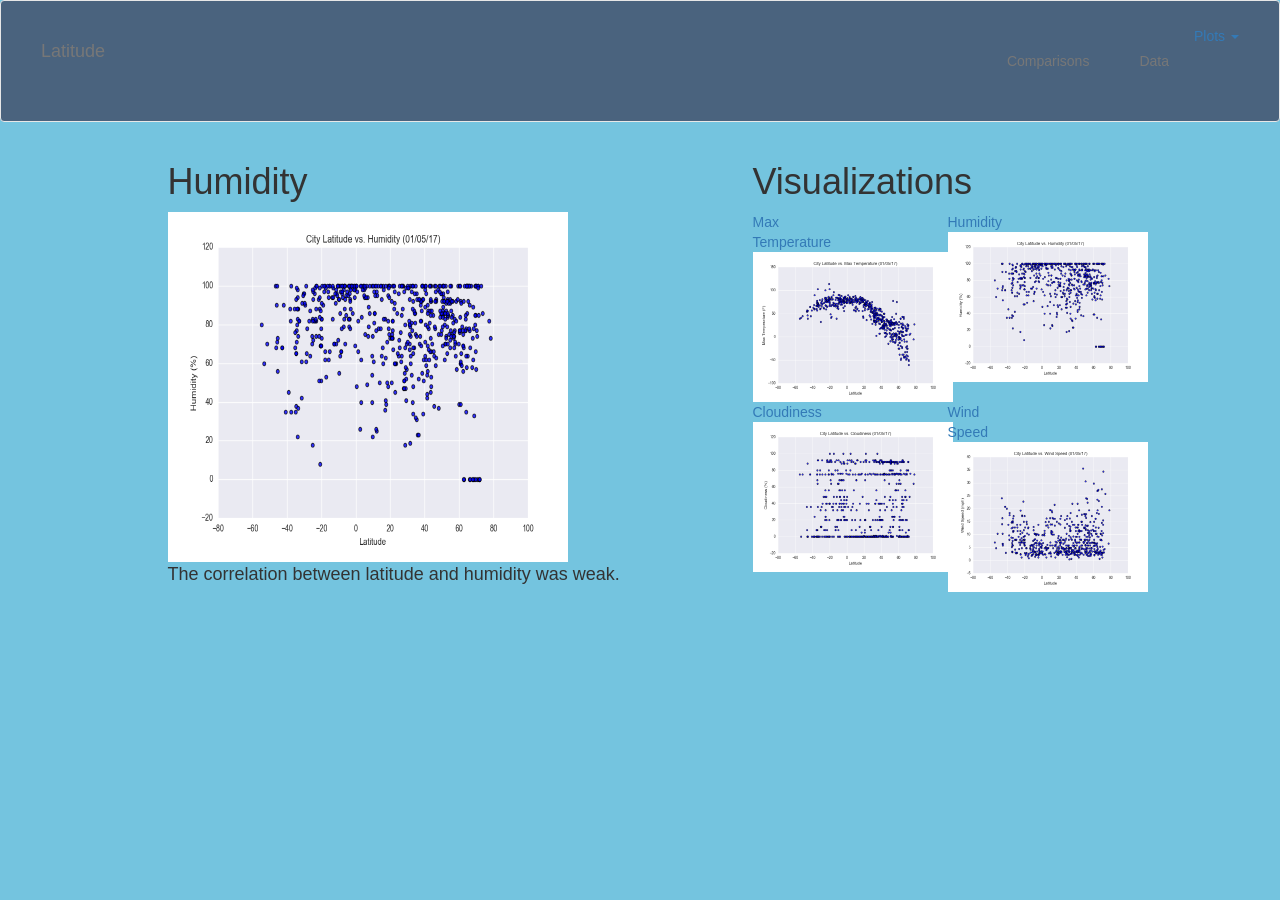
<file: Web Homework/humidity.html>
<!DOCTYPE html>
<html lang="en-us">

<head>

  <meta charset="UTF-8">
  <title>Latitude vs. Humidity</title>

  <link rel="stylesheet" href="https://maxcdn.bootstrapcdn.com/bootstrap/3.3.6/css/bootstrap.min.css">
  <link rel="stylesheet" href="style.css">
</head>
	  
<body>
        <nav class="navbar navbar-default">
                <div class="container-fluid">

                  <div class="navbar-header">
                    <button type="button" class="navbar-toggle collapsed" data-toggle="collapse" data-target="#bs-example-navbar-collapse-1" aria-expanded="false">
                      <span class="sr-only">Toggle navigation</span>
                      <span class="icon-bar"></span>
                      <span class="icon-bar"></span>
                      <span class="icon-bar"></span>
                    </button>
                    <a class="navbar-brand" href="Landing.html">Latitude</a>
                  </div>
              

                  <div class="collapse navbar-collapse" id="bs-example-navbar-collapse-1">
                    
                    <ul class="nav navbar-nav navbar-right">
                        <a href="#" class="dropdown-toggle" data-toggle="dropdown" role="button" aria-haspopup="true" aria-expanded="false">Plots <span class="caret"></span></a>
                        <li class="dropdown"></li>
                        <li><a href="Comparisons.html">Comparisons</a></li>
                      <li><a href="Data.html">Data</a></li>
                        <ul class="dropdown-menu">
                          <li><a href="Max Temp.html">Max Temperature</a></li>
                          <li><a href="Humidity.html">Humidity</a></li>
                          <li><a href="Cloudiness.html">Cloudiness</a></li>
                          <li role="separator" class="divider"></li>
                          <li><a href="Wind Speed.html">Wind Speed</a></li>
                        </ul>
                      </li>
                    </ul>
                  </div>
                </div>
              </nav>
              
              <div class="container">
                  <div class="row">
                   <div class="col-md-1"></div>  
                     <div class="col-md-6">
                    <h1>Humidity</h1>
                      <img src="Humidity.png" width="400" height="350">
                      <p>The correlation between latitude and humidity was weak.</p>
                   </div>    
                     <div class="col-md-4 sidebar">
                      <div class="row">
                        <div class="col-md-12">
                          <h1>Visualizations</h1>
                        </div>
                      </div>
                     <div class="row">
              
                        <div class="col-md-3">    
                             <a href="Max Temp.html">Max Temperature<img src="Max Temp.png" width="200px" height="150px"></a>
                        </div>
                        <div class="col-md-3"></div>
                      
                        <div class="col-md-3">  
                             <a href="Humidity.html">Humidity<img src="Humidity.png" width="200px" height="150px"></a>
                        </div>
                        <div class="col-md-3"></div>  
                     </div>   
                     <div class ="row"> 
                        
                        <div class="col-md-3">  
                          <a href="Cloudiness.html">Cloudiness<img src="Cloudiness.png" width="200px" height="150px"></a>
                        </div>
                        <div class="col-md-3"></div>
                        
                        <div class="col-md-3">     
                          <a href="Wind Speed.html">Wind Speed<img src="Wind Speed.png" width="200px" height="150px"></a>
                        </div>
                        <div class="col-md-3"></div>
                      </div>    
                   </div>         
                  <div class="col-md-1"></div>
                </div>      
              </div>	 	
              </body>	

</html>
</file>
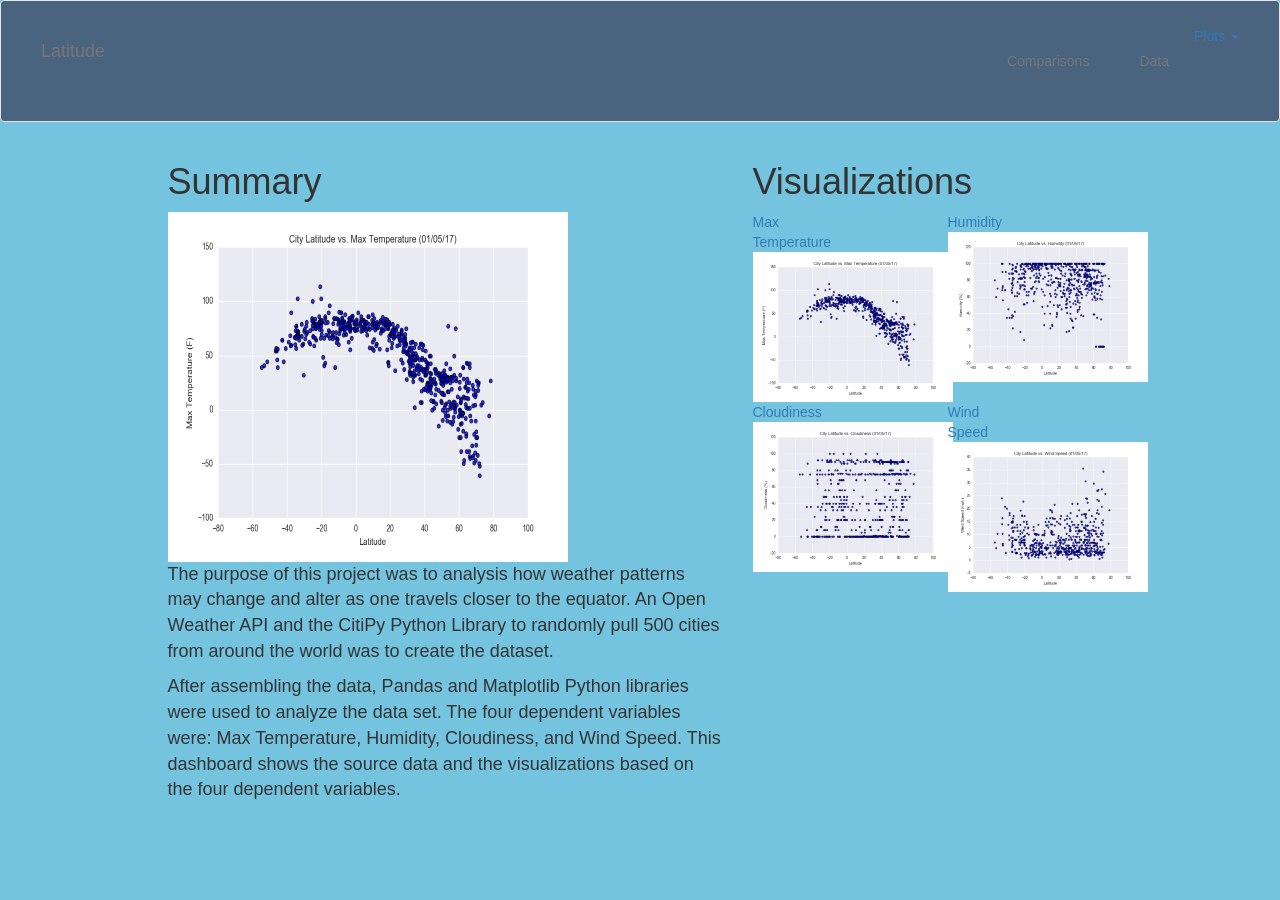
<file: Web Homework/landing.html>
<!DOCTYPE html>
<html lang="en-us">

<head>

  <meta charset="UTF-8">
  <title>Latitude Analysis</title>

  <link rel="stylesheet" href="https://maxcdn.bootstrapcdn.com/bootstrap/3.3.6/css/bootstrap.min.css">
  <link rel="stylesheet" href="style.css">
</head>

<body>
		<nav class="navbar navbar-default">
				<div class="container-fluid">

				  <div class="navbar-header">
					<button type="button" class="navbar-toggle collapsed" data-toggle="collapse" data-target="#bs-example-navbar-collapse-1" aria-expanded="false">
					  <span class="sr-only">Toggle navigation</span>
					  <span class="icon-bar"></span>
					  <span class="icon-bar"></span>
					  <span class="icon-bar"></span>
					</button>
					<a class="navbar-brand" href="Landing.html">Latitude</a>
				  </div>
			  

				  <div class="collapse navbar-collapse" id="bs-example-navbar-collapse-1">
					
						<ul class="nav navbar-nav navbar-right">
								<a href="#" class="dropdown-toggle" data-toggle="dropdown" role="button" aria-haspopup="true" aria-expanded="false">Plots <span class="caret"></span></a>
								<li class="dropdown"></li>
								<li><a href="Comparisons.html">Comparisons</a></li>
							  <li><a href="Data.html">Data</a></li>
								<ul class="dropdown-menu">
								  <li><a href="Max Temp.html">Max Temperature</a></li>
								  <li><a href="Humidity.html">Humidity</a></li>
								  <li><a href="Cloudiness.html">Cloudiness</a></li>
								  <li role="separator" class="divider"></li>
								  <li><a href="Wind Speed.html">Wind Speed</a></li>
					  </li>
					</ul>
				  </div>
				</div>
			  </nav>
			  
			  <div class="container">
				  <div class="row">
				   <div class="col-md-1"></div>  
					 <div class="col-md-6">
					<h1>Summary</h1>
					  <img src="Max Temp.png" width="400" height="350">
					  <p>The purpose of this project was to analysis how weather patterns may change and alter as one travels closer to the equator. An Open Weather API and the CitiPy Python Library to randomly pull 500 cities from around the world was to create the dataset. </p>
					  <p>After assembling the data, Pandas and Matplotlib Python libraries were used to analyze the data set. The four dependent variables were: Max Temperature, Humidity, Cloudiness, and Wind Speed. This dashboard shows the source data and the visualizations based on the four dependent variables.</p> 
				   </div>    
					 <div class="col-md-4 sidebar">
					  <div class="row">
						<div class="col-md-12">
						  <h1>Visualizations</h1>
						</div>
					  </div>
					 <div class="row">
			  
						<div class="col-md-3">    
							 <a href="Max Temp.html">Max Temperature<img src="Max Temp.png" width="200px" height="150px"></a>
						</div>
						<div class="col-md-3"></div>
					  
						<div class="col-md-3">  
							 <a href="Humidity.html">Humidity<img src="Humidity.png" width="200px" height="150px"></a>
						</div>
						<div class="col-md-3"></div>  
					 </div>   
					 <div class ="row"> 
						
						<div class="col-md-3">  
						  <a href="Cloudiness.html">Cloudiness<img src="Cloudiness.png" width="200px" height="150px"></a>
						</div>
						<div class="col-md-3"></div>
			  
						<div class="col-md-3">     
						  <a href="Wind Speed.html">Wind Speed<img src="Wind Speed.png" width="200px" height="150px"></a>
						</div>
						<div class="col-md-3"></div>
					  </div>    
				   </div>         
				  <div class="col-md-1"></div>
				</div>      
			  </div>			  
</body>

</html>
</file>
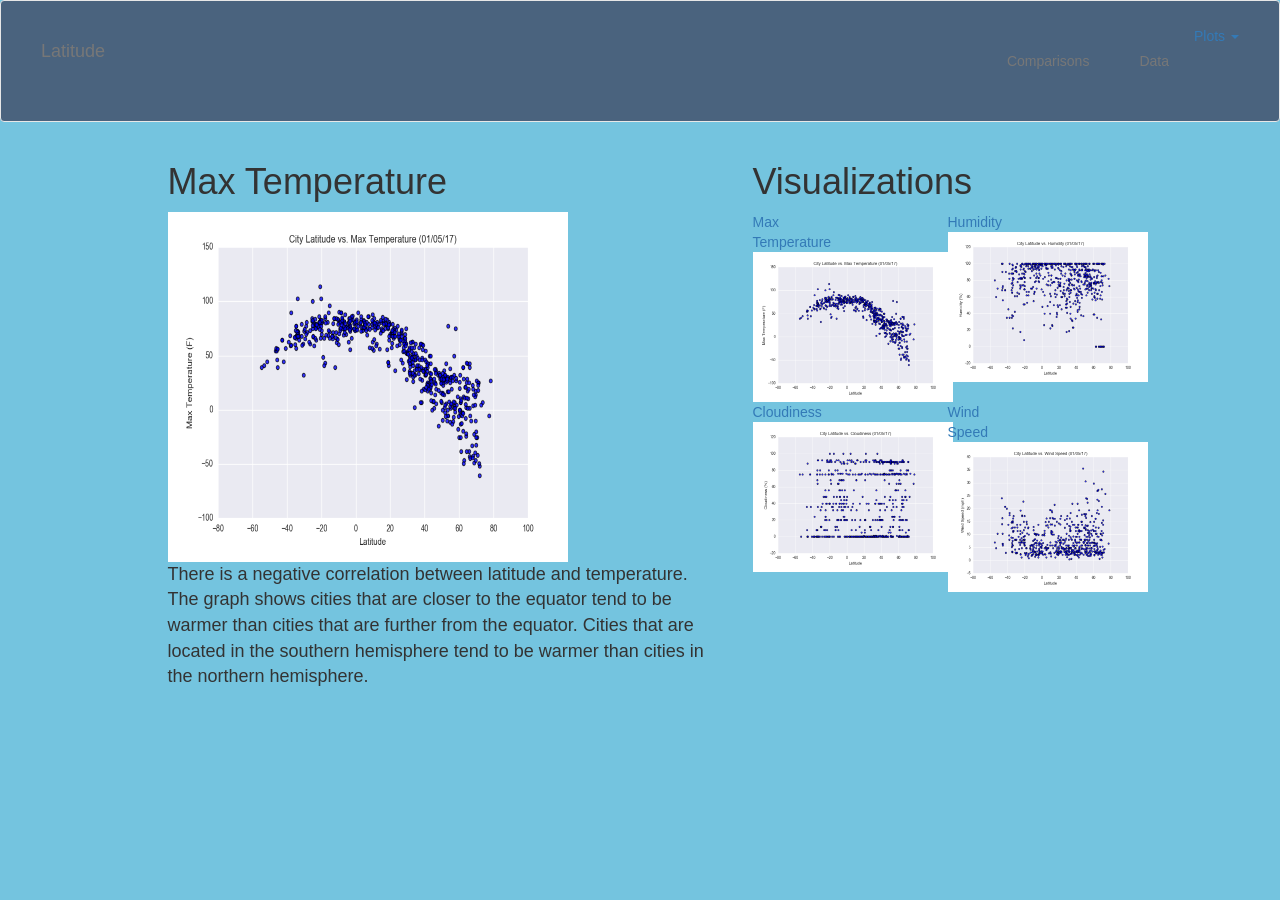
<file: Web Homework/maxtemp.html>
<!DOCTYPE html>
<html lang="en-us">

<head>

  <meta charset="UTF-8">
  <title>Latitude vs. Max Temperature</title>

  <link rel="stylesheet" href="https://maxcdn.bootstrapcdn.com/bootstrap/3.3.6/css/bootstrap.min.css">
  <link rel="stylesheet" href="style.css">
</head>
	  
<body>
        <nav class="navbar navbar-default">
                <div class="container-fluid">

                  <div class="navbar-header">
                    <button type="button" class="navbar-toggle collapsed" data-toggle="collapse" data-target="#bs-example-navbar-collapse-1" aria-expanded="false">
                      <span class="sr-only">Toggle navigation</span>
                      <span class="icon-bar"></span>
                      <span class="icon-bar"></span>
                      <span class="icon-bar"></span>
                    </button>
                    <a class="navbar-brand" href="Landing.html">Latitude</a>
                  </div>
              

                  <div class="collapse navbar-collapse" id="bs-example-navbar-collapse-1">
                    
                    <ul class="nav navbar-nav navbar-right">
                        <a href="#" class="dropdown-toggle" data-toggle="dropdown" role="button" aria-haspopup="true" aria-expanded="false">Plots <span class="caret"></span></a>
                        <li class="dropdown"></li>
                        <li><a href="Comparisons.html">Comparisons</a></li>
                      <li><a href="Data.html">Data</a></li>
                        <ul class="dropdown-menu">
                          <li><a href="Max Temp.html">Max Temperature</a></li>
                          <li><a href="Humidity.html">Humidity</a></li>
                          <li><a href="Cloudiness.html">Cloudiness</a></li>
                          <li role="separator" class="divider"></li>
                          <li><a href="Wind Speed.html">Wind Speed</a></li>
                        </ul>
                      </li>
                    </ul>
                  </div>
                </div>
              </nav>
              
              <div class="container">
                  <div class="row">
                   <div class="col-md-1"></div>  
                     <div class="col-md-6">
                    <h1>Max Temperature</h1>
                      <img src="Max Temp.png" width="400" height="350">
                      <p>There is a negative correlation between latitude and temperature. The graph shows cities that are closer to the equator tend to be warmer than cities that are further from the equator. Cities that are located in the southern hemisphere tend to be warmer than cities in the northern hemisphere.</p>
                   </div>    
                     <div class="col-md-4 sidebar">
                      <div class="row">
                        <div class="col-md-12">
                          <h1>Visualizations</h1>
                        </div>
                      </div>
                     <div class="row">
              
                        <div class="col-md-3">    
                             <a href="Max Temp.html">Max Temperature<img src="Max Temp.png" width="200px" height="150px"></a>
                        </div>
                        <div class="col-md-3"></div>
                      
                        <div class="col-md-3">  
                             <a href="Humidity.html">Humidity<img src="Humidity.png" width="200px" height="150px"></a>
                        </div>
                        <div class="col-md-3"></div>  
                     </div>   
                     <div class ="row"> 
                        
                        <div class="col-md-3">  
                          <a href="Cloudiness.html">Cloudiness<img src="Cloudiness.png" width="200px" height="150px"></a>
                        </div>
                        <div class="col-md-3"></div>
                        
                        <div class="col-md-3">     
                          <a href="Wind Speed.html">Wind Speed<img src="Wind Speed.png" width="200px" height="150px"></a>
                        </div>
                        <div class="col-md-3"></div>
                      </div>    
                   </div>         
                  <div class="col-md-1"></div>
                </div>      
              </div>	 	
              </body>	

</html>
</file>
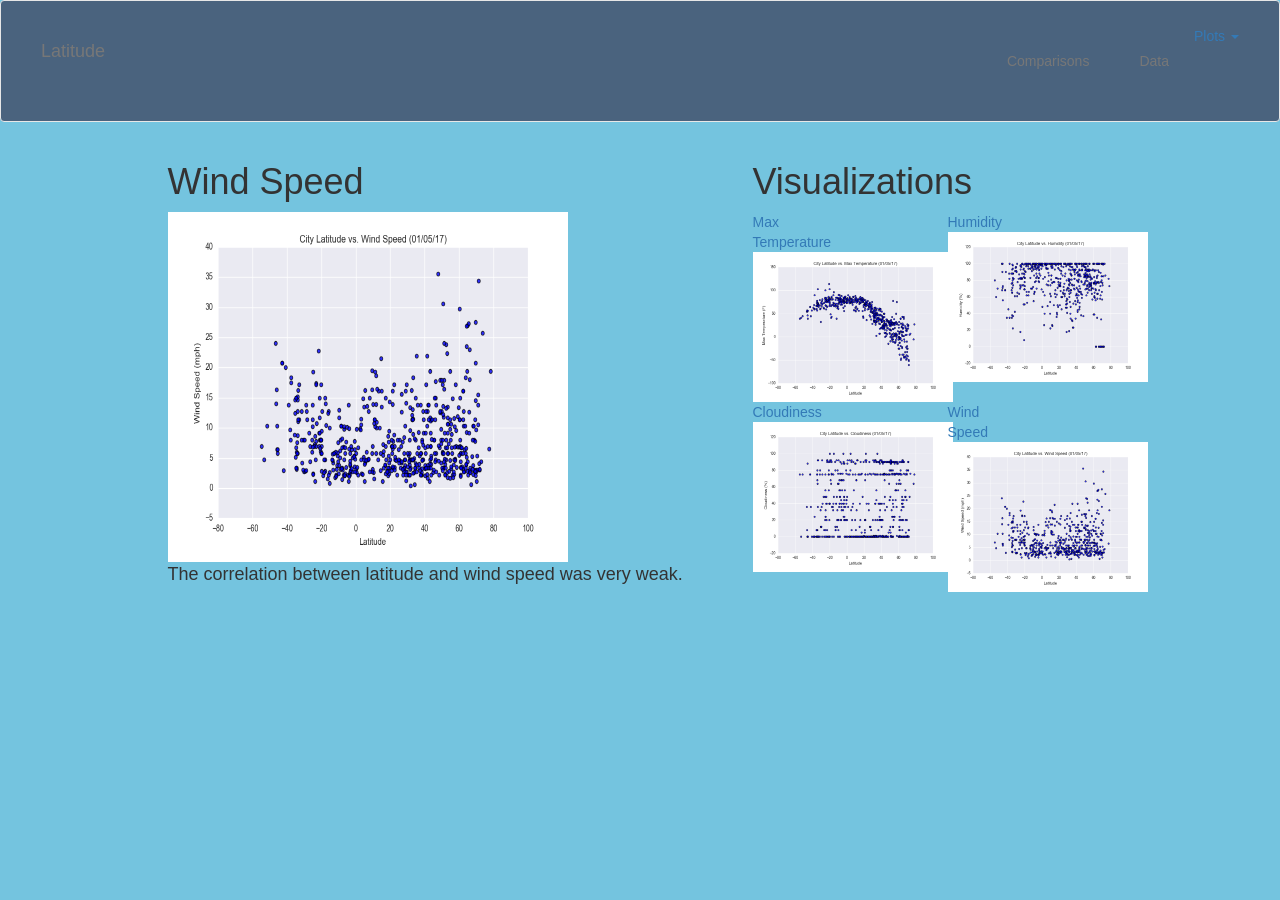
<file: Web Homework/wind.html>
<!DOCTYPE html>
<html lang="en-us">

<head>

  <meta charset="UTF-8">
  <title>Latitude vs. Wind Speed</title>

  <link rel="stylesheet" href="https://maxcdn.bootstrapcdn.com/bootstrap/3.3.6/css/bootstrap.min.css">
  <link rel="stylesheet" href="style.css">
</head>
	  
<body>
        <nav class="navbar navbar-default">
                <div class="container-fluid">

                  <div class="navbar-header">
                    <button type="button" class="navbar-toggle collapsed" data-toggle="collapse" data-target="#bs-example-navbar-collapse-1" aria-expanded="false">
                      <span class="sr-only">Toggle navigation</span>
                      <span class="icon-bar"></span>
                      <span class="icon-bar"></span>
                      <span class="icon-bar"></span>
                    </button>
                    <a class="navbar-brand" href="Landing.html">Latitude</a>
                  </div>
              

                  <div class="collapse navbar-collapse" id="bs-example-navbar-collapse-1">
                    
                    <ul class="nav navbar-nav navbar-right">
                        <a href="#" class="dropdown-toggle" data-toggle="dropdown" role="button" aria-haspopup="true" aria-expanded="false">Plots <span class="caret"></span></a>
                        <li class="dropdown"></li>
                        <li><a href="Comparisons.html">Comparisons</a></li>
                      <li><a href="Data.html">Data</a></li>
                        <ul class="dropdown-menu">
                          <li><a href="Max Temp.html">Max Temperature</a></li>
                          <li><a href="Humidity.html">Humidity</a></li>
                          <li><a href="Cloudiness.html">Cloudiness</a></li>
                          <li role="separator" class="divider"></li>
                          <li><a href="Wind Speed.html">Wind Speed</a></li>
                        </ul>
                      </li>
                    </ul>
                  </div>
                </div>
              </nav>
              
              <div class="container">
                  <div class="row">
                   <div class="col-md-1"></div>  
                     <div class="col-md-6">
                    <h1>Wind Speed</h1>
                      <img src="Wind Speed.png" width="400" height="350">
                      <p>The correlation between latitude and wind speed was very weak.</p>
                   </div>    
                     <div class="col-md-4 sidebar">
                      <div class="row">
                        <div class="col-md-12">
                          <h1>Visualizations</h1>
                        </div>
                      </div>
                     <div class="row">
              
                        <div class="col-md-3">    
                             <a href="Max Temp.html">Max Temperature<img src="Max Temp.png" width="200px" height="150px"></a>
                        </div>
                        <div class="col-md-3"></div>
                      
                        <div class="col-md-3">  
                             <a href="Humidity.html">Humidity<img src="Humidity.png" width="200px" height="150px"></a>
                        </div>
                        <div class="col-md-3"></div>  
                     </div>   
                     <div class ="row"> 
                        
                        <div class="col-md-3">  
                          <a href="Cloudiness.html">Cloudiness<img src="Cloudiness.png" width="200px" height="150px"></a>
                        </div>
                        <div class="col-md-3"></div>
                        
                        <div class="col-md-3">     
                          <a href="Wind Speed.html">Wind Speed<img src="Wind Speed.png" width="200px" height="150px"></a>
                        </div>
                        <div class="col-md-3"></div>
                      </div>    
                   </div>         
                  <div class="col-md-1"></div>
                </div>      
              </div>	 	
              </body>	

</html>
</file>
<file: Web Homework/style.css>
body {
    background: rgb(116, 196, 223);
  }
  
  .skyblue {
    background: rgb(38, 77, 90);
  }
  
  .box{
    padding: 10px;
    background: rgb(247, 239, 239);
    margin-top:50px;
    margin-left:5px;
    margin-right:5px;
    margin-bottom:20px;
    align-content: center;
  }
  
  .navbar {
    margin-right: 0px;
    margin-left: 0px;
    padding: 25px;
    background: rgb(74, 99, 126);
  }
  
  .navbar li {
    display: d-block;
    padding: 10px;
    margin-right: 0px;
    margin-left: 0px;
    cursor: pointer;
  }
  h1 {
    font-size: 36px;
  }
  h2 {
    font-size: 22px;
  }
  
  p{
      font-size: 18px;
  }
  
  .c-d{color:white;
    font-size: 30px;
  }
  
  .latitude {
    color: white;
    font-family: verdana;
    font-size: 45px;
    background-color: rgb(25, 103, 155);
    border: 1px solid rgb(22, 99, 150);
      padding: 15px;
  }

  @media (max-width: 500px) {
    .navbar li {
      padding: 10px;
    }
    .box {
      margin-right: 22px;
      margin-left: 22px;
    }
    .navbar ul {
      visibility: hidden;
    }
    #nav-select {
      visibility: visible;
    }
  }
  
  .col-1 {width: 8%;}
  .col-2 {width: 17%;}
  .col-3 {width: 24%;}
  .col-4 {width: 32%;}
  .col-5 {width: 40%;}
  .col-6 {width: 50%;}
  .col-7 {width: 60%;}
  .col-8 {width: 65%;}
  .col-9 {width: 75%;}
  .col-10 {width: 82%;}
  .col-11 {width: 92%;}
  .col-12 {width: 100%;}
  
  @media only screen and (max-width: 768px) {

      [class*="col-"] {
          width: 100%;
      }
  }
</file>
